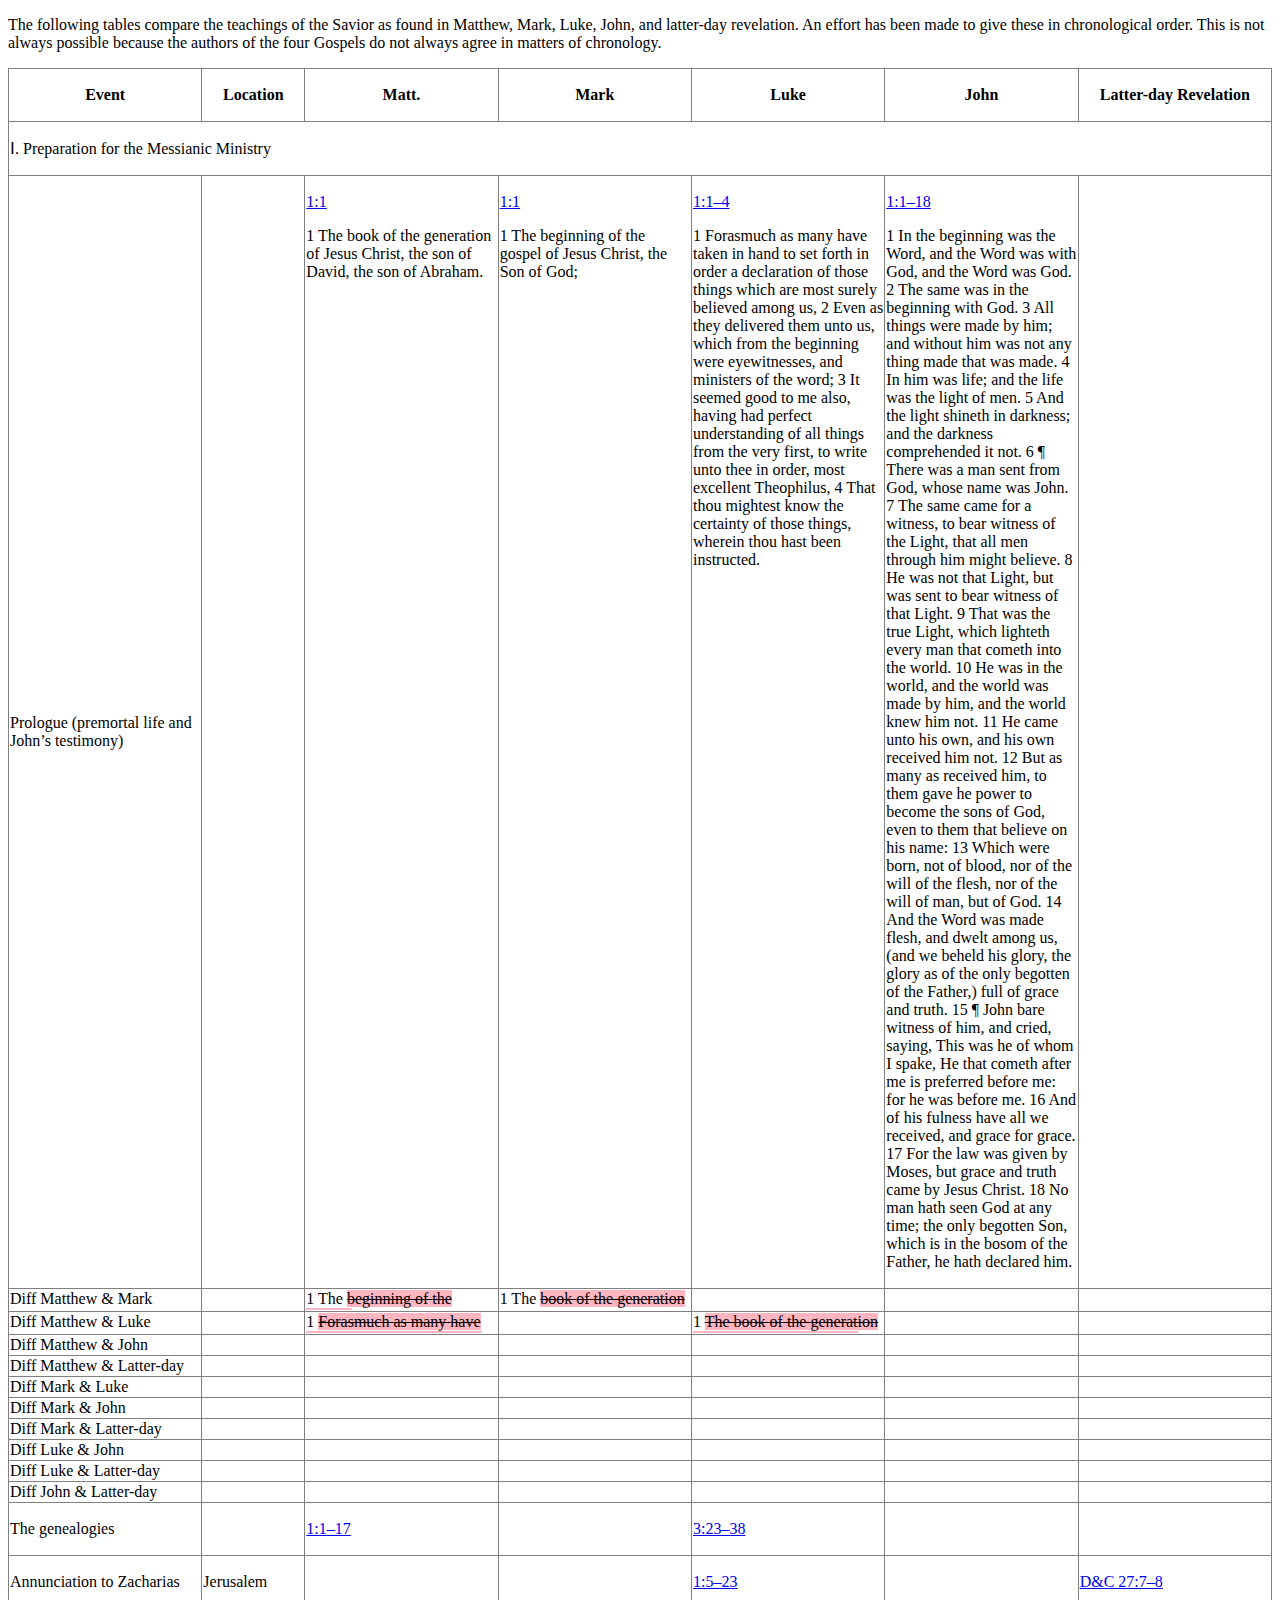
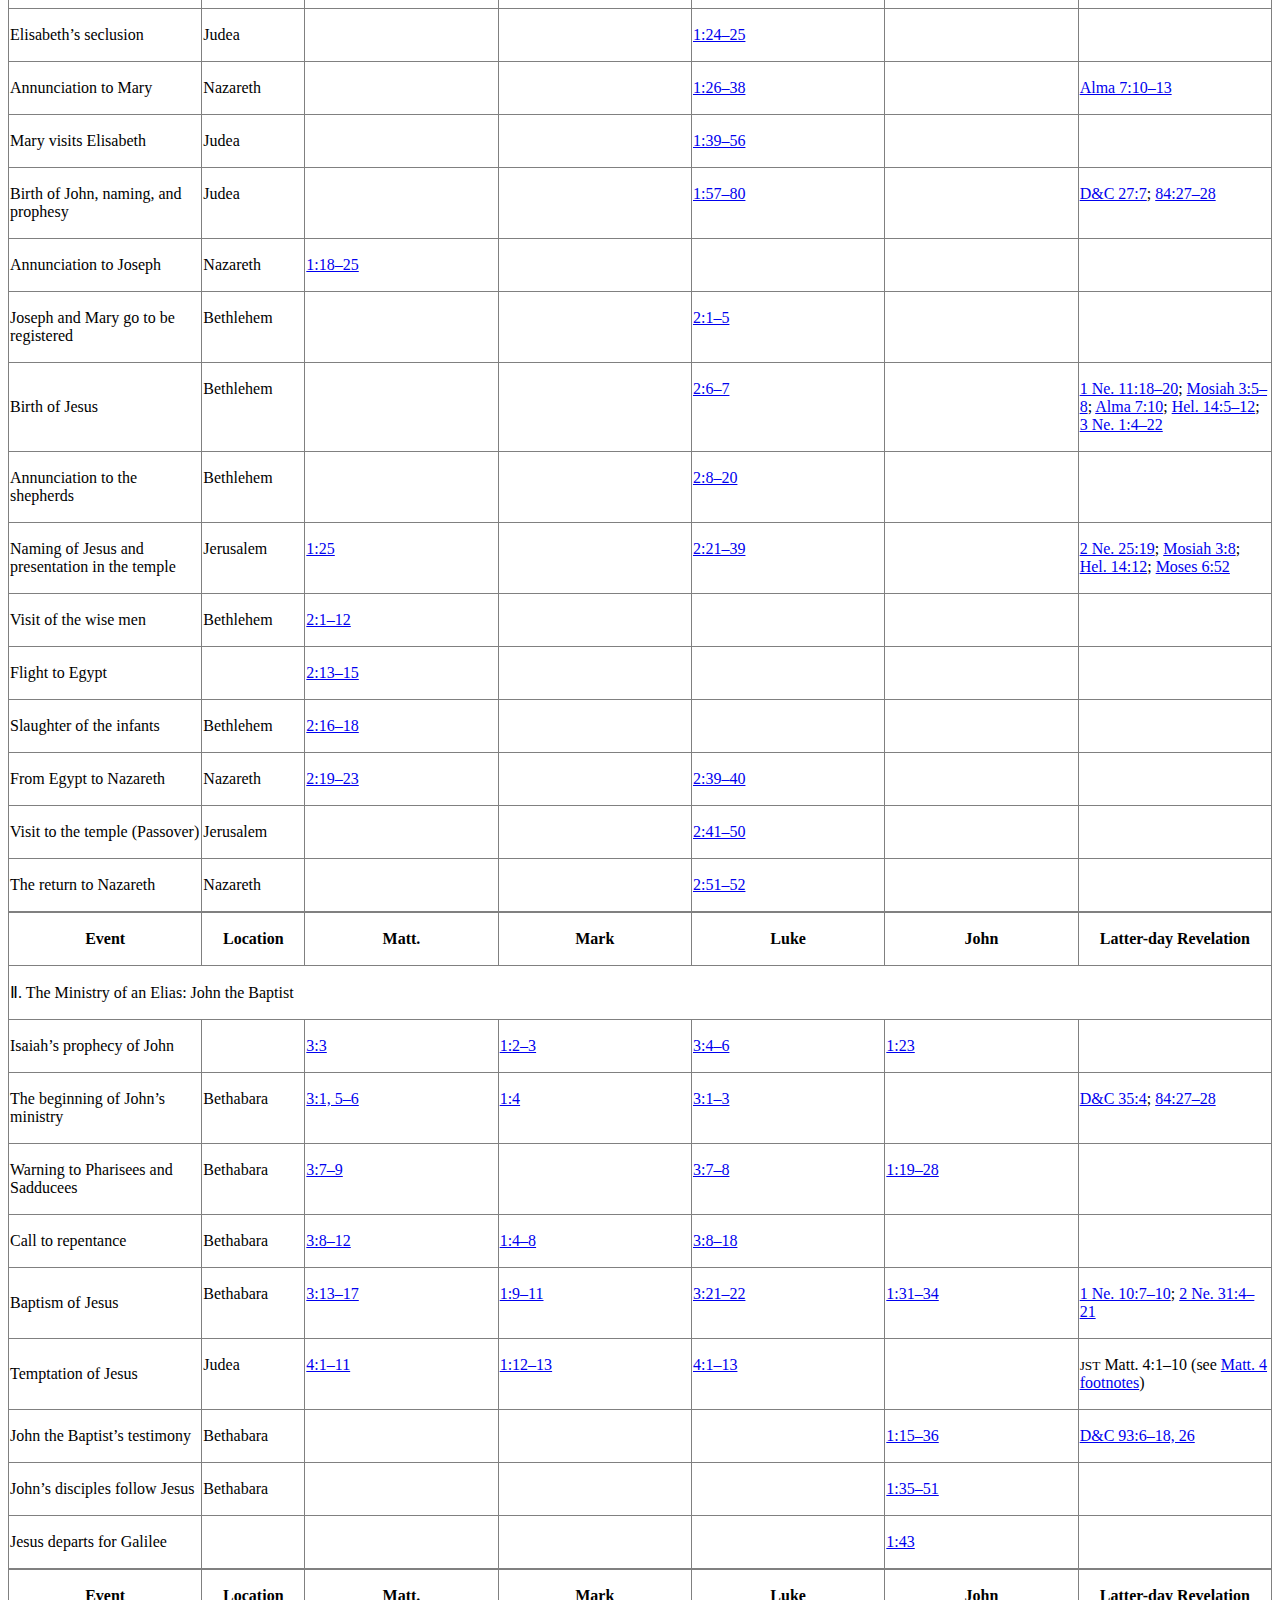
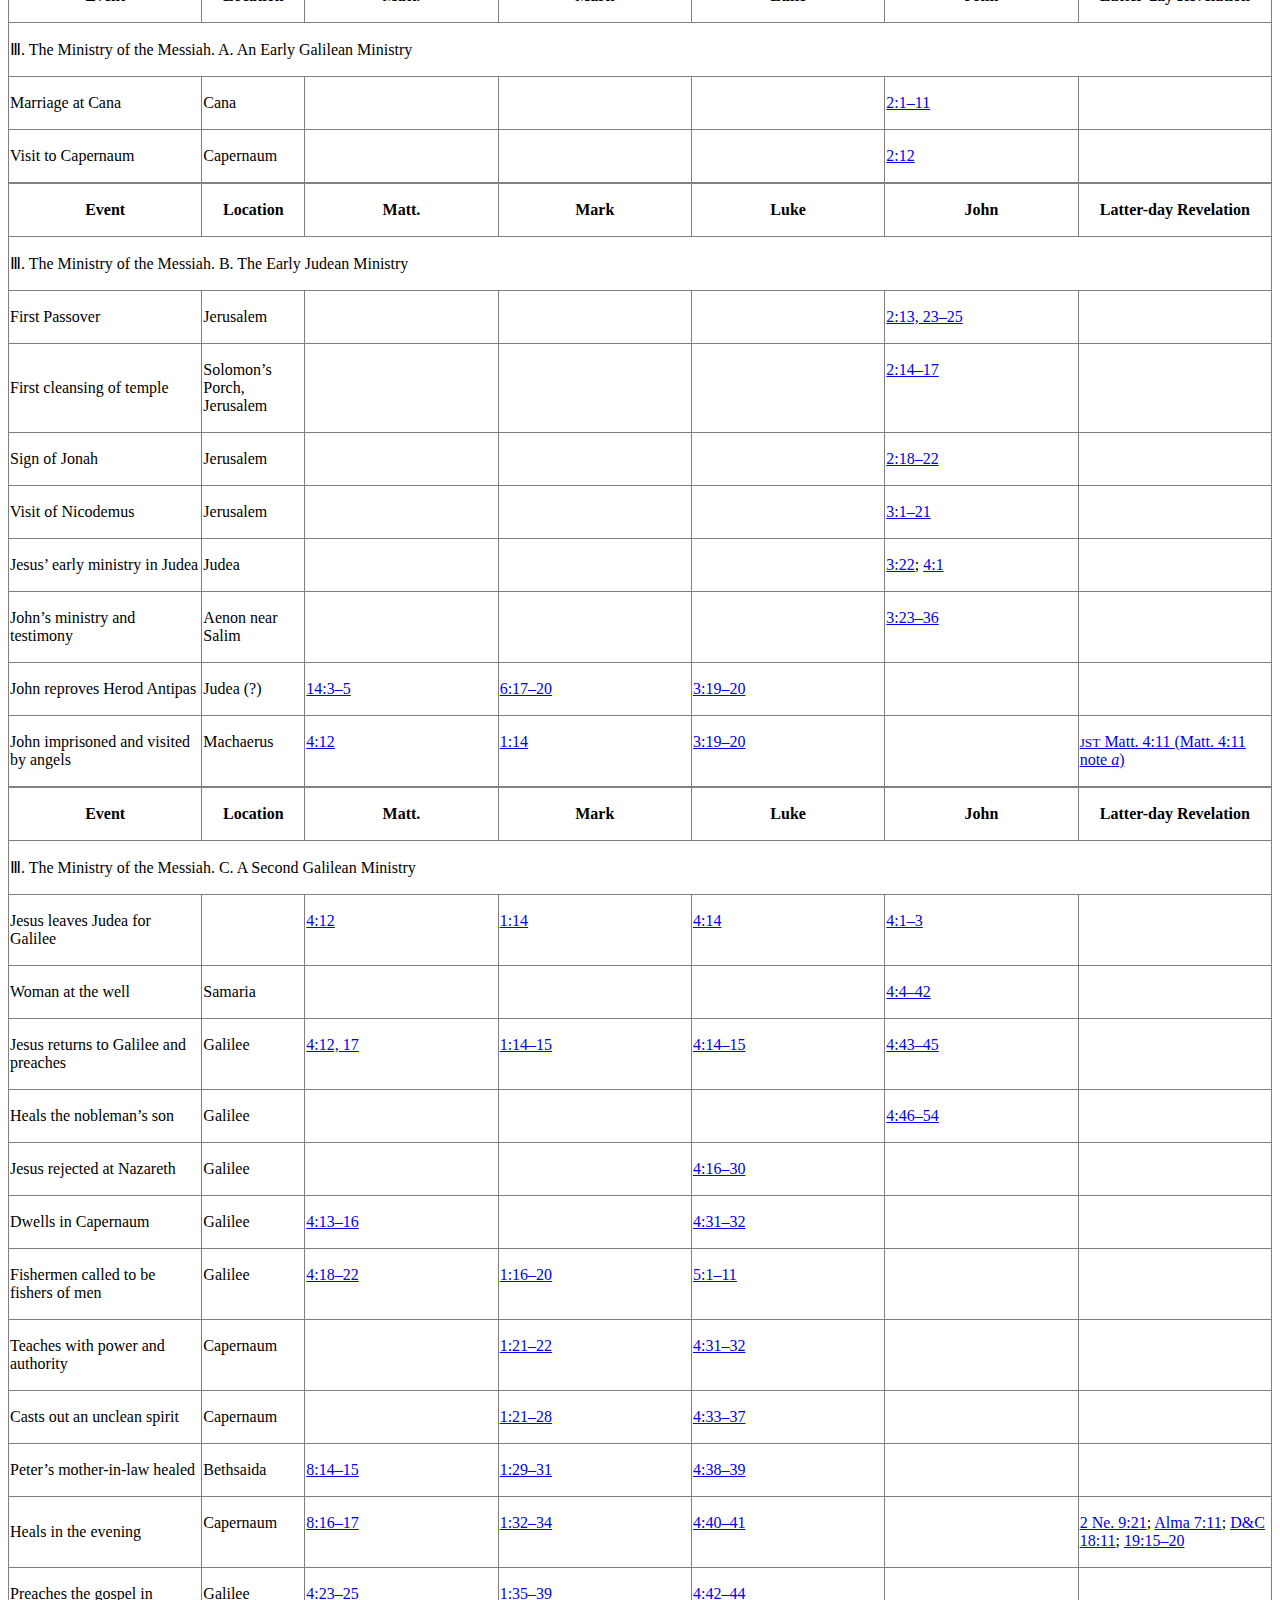
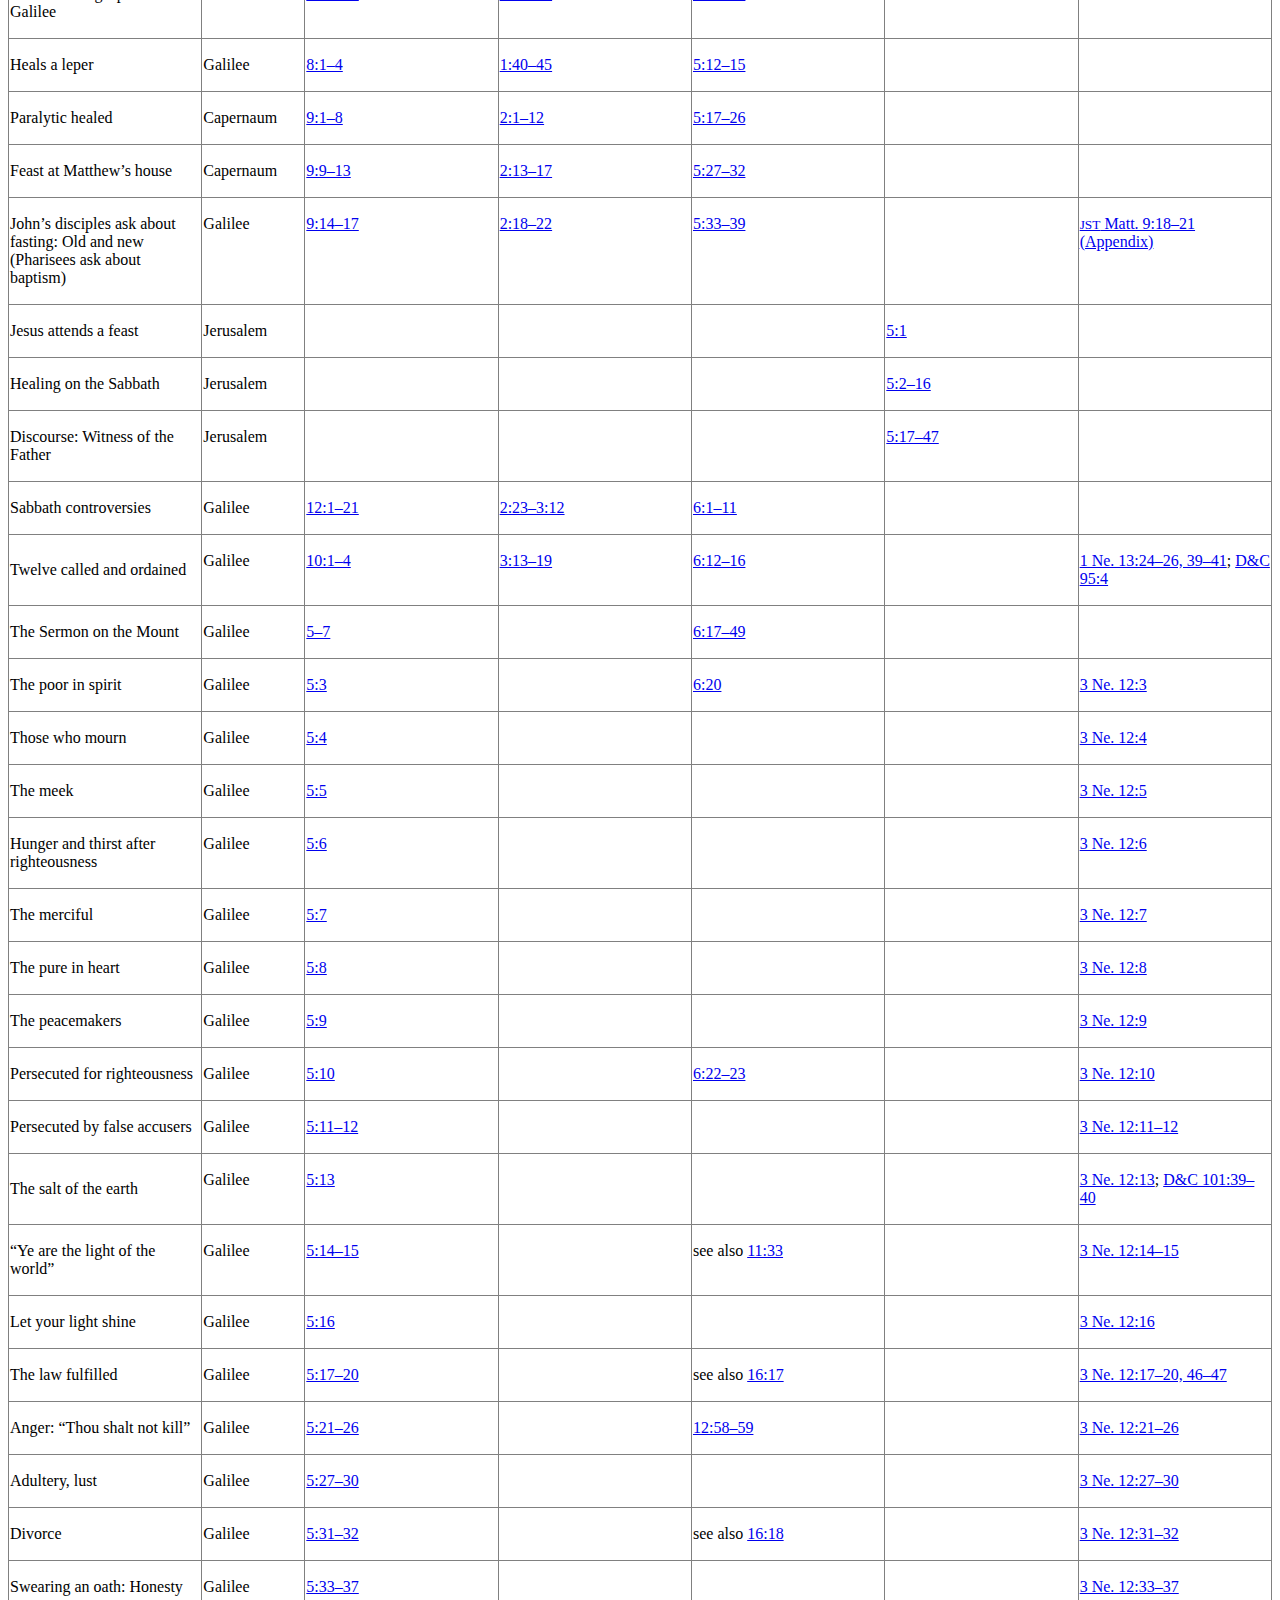
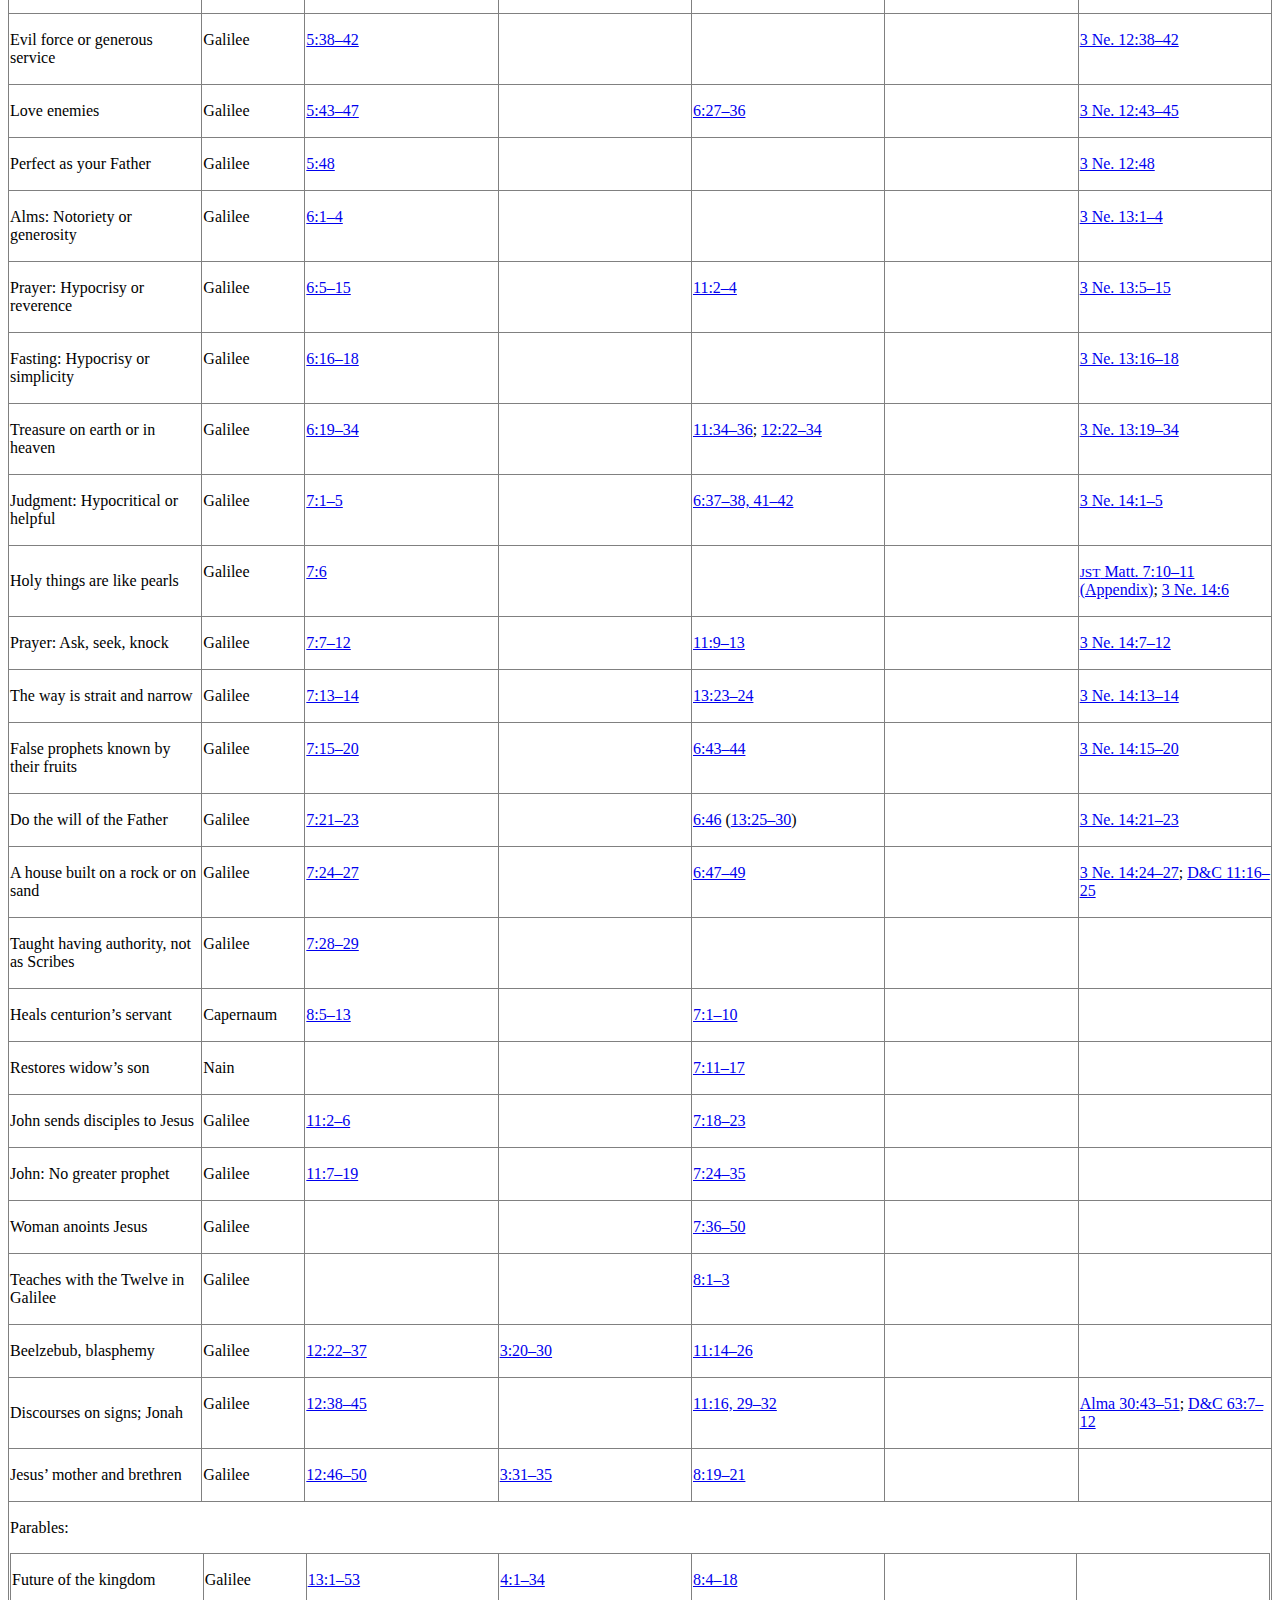
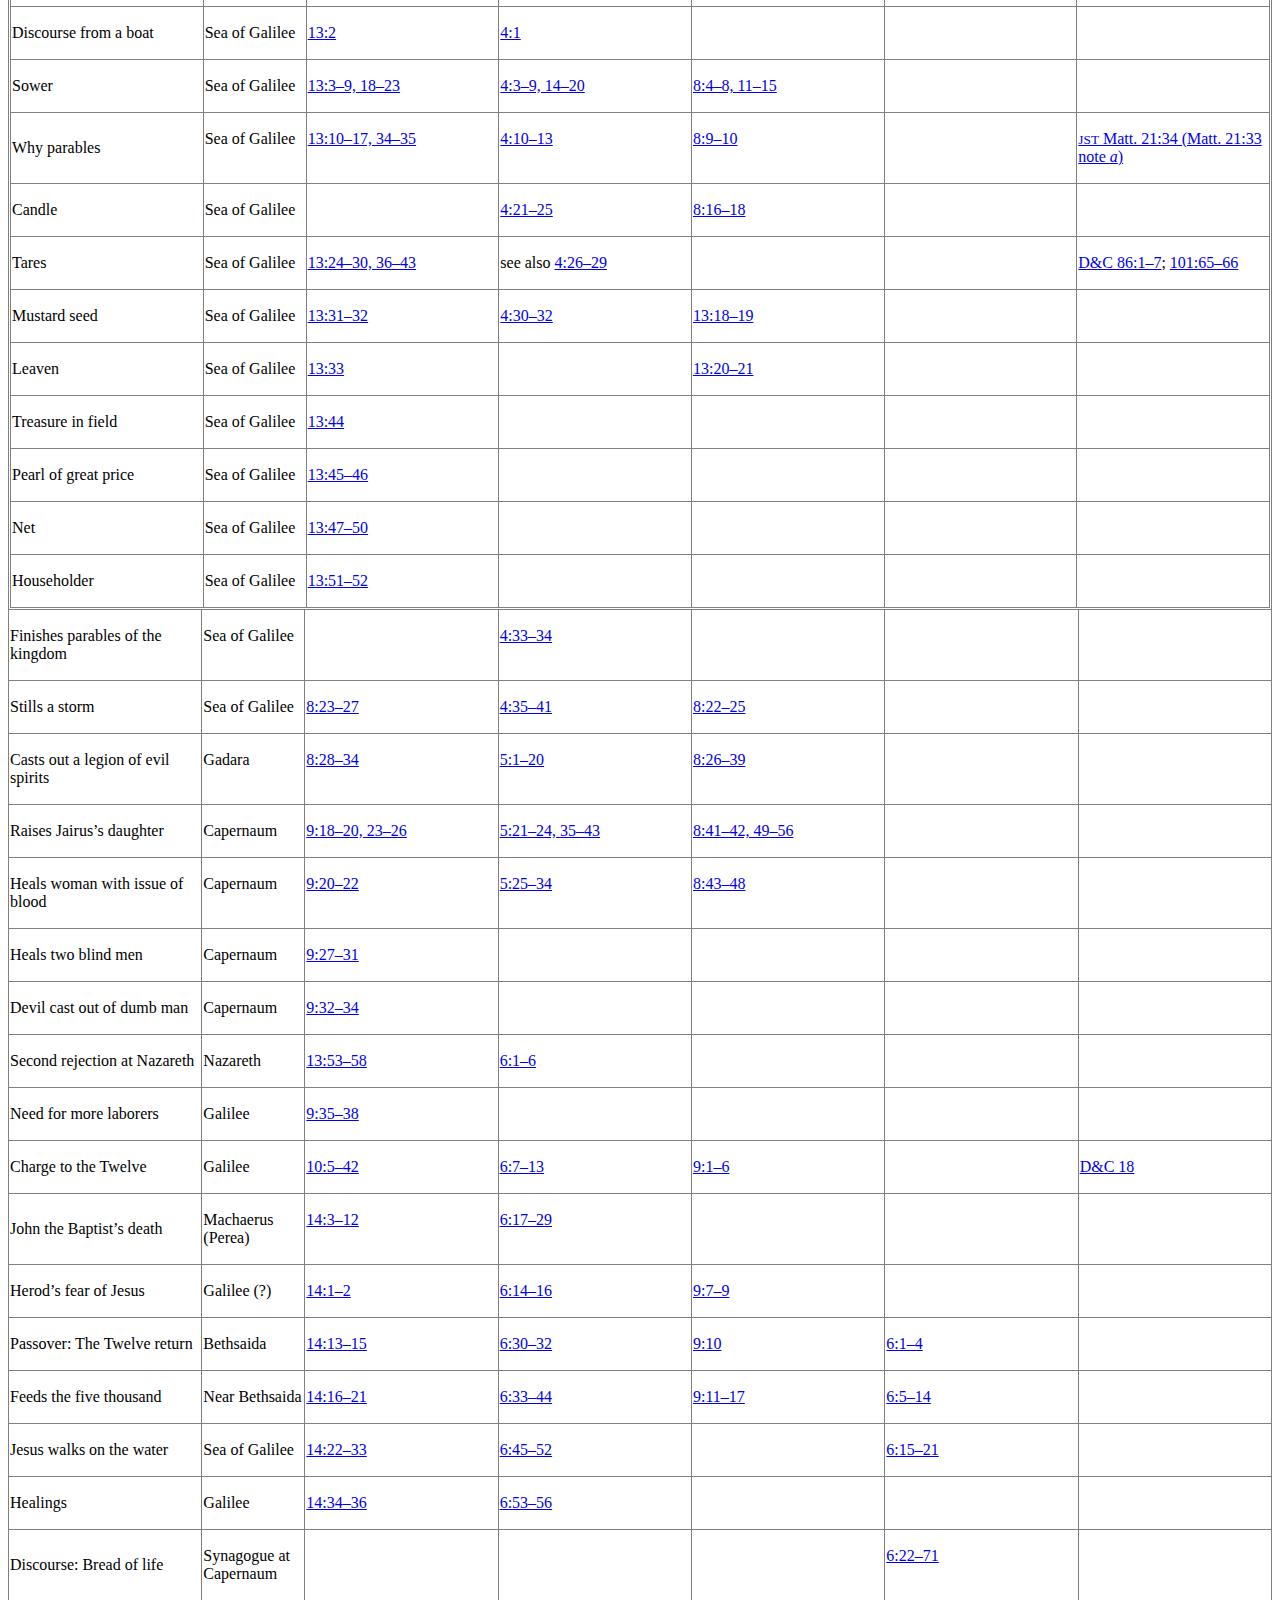
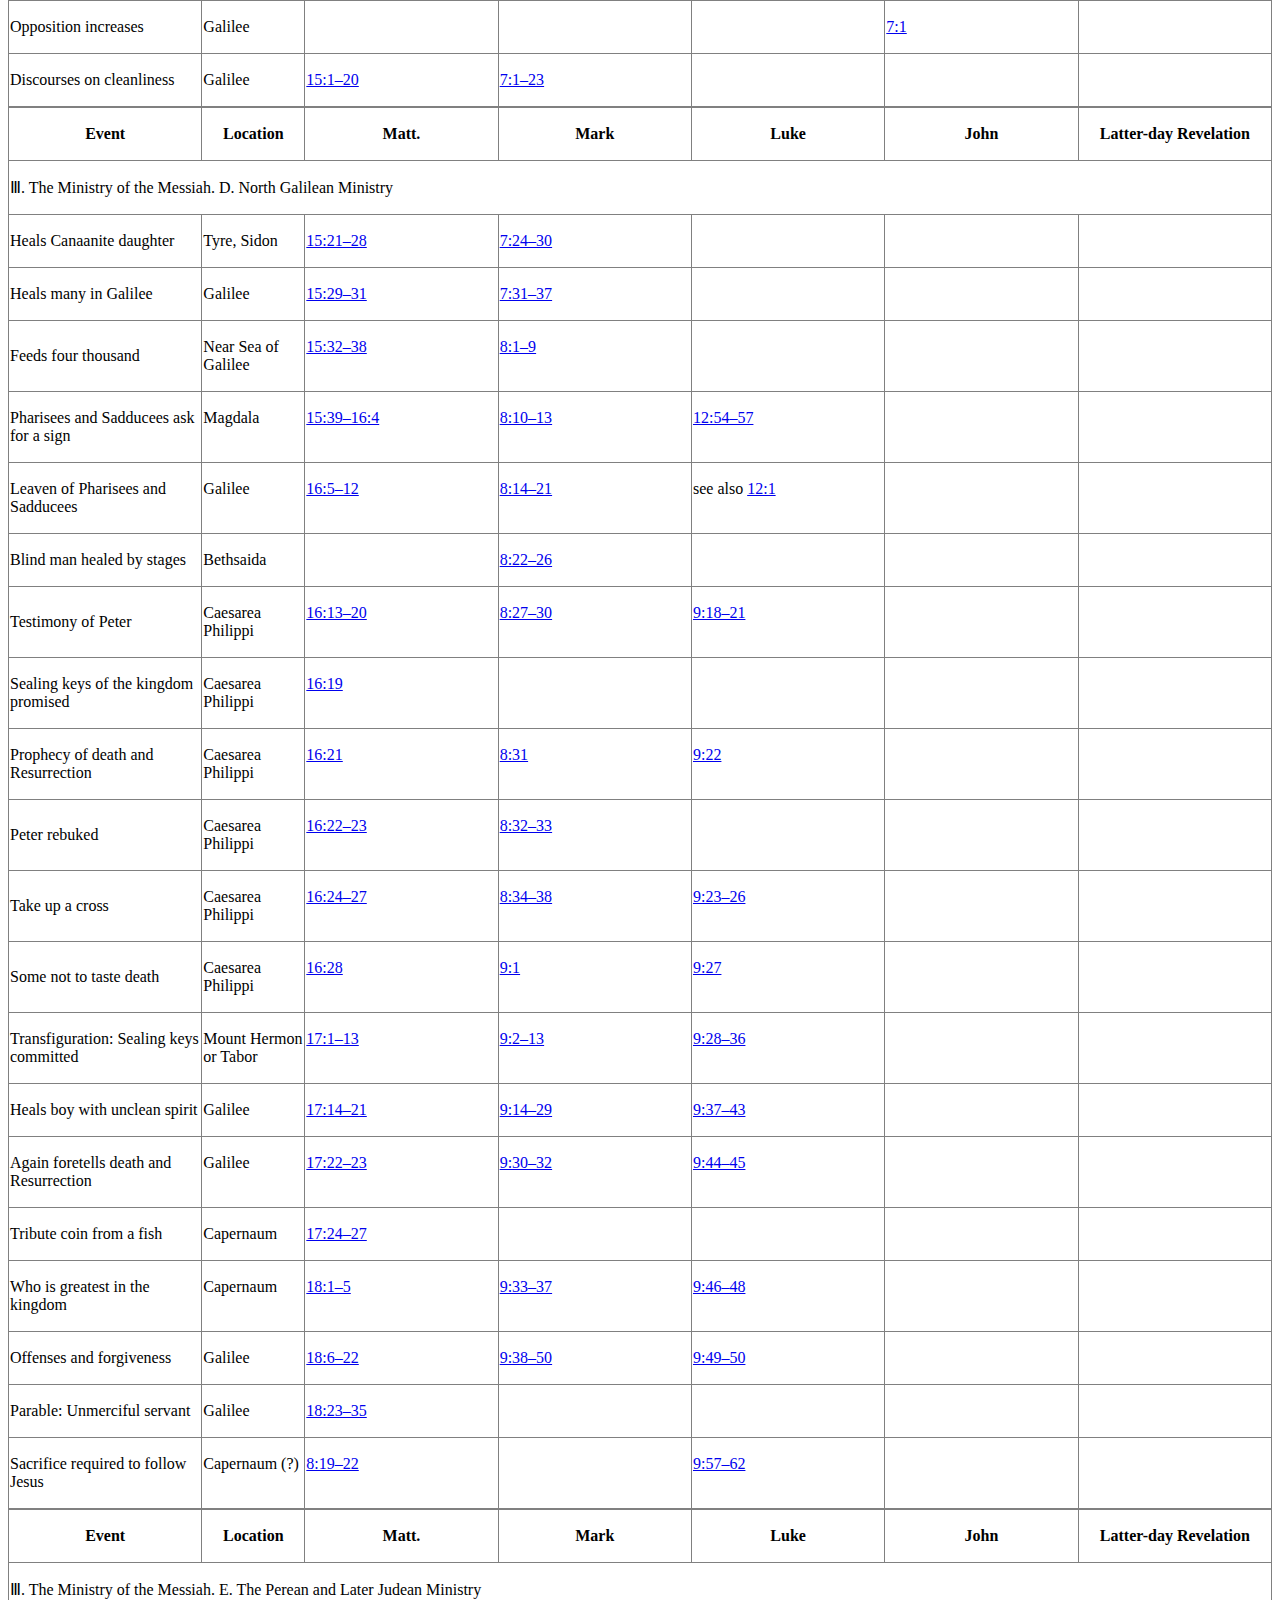
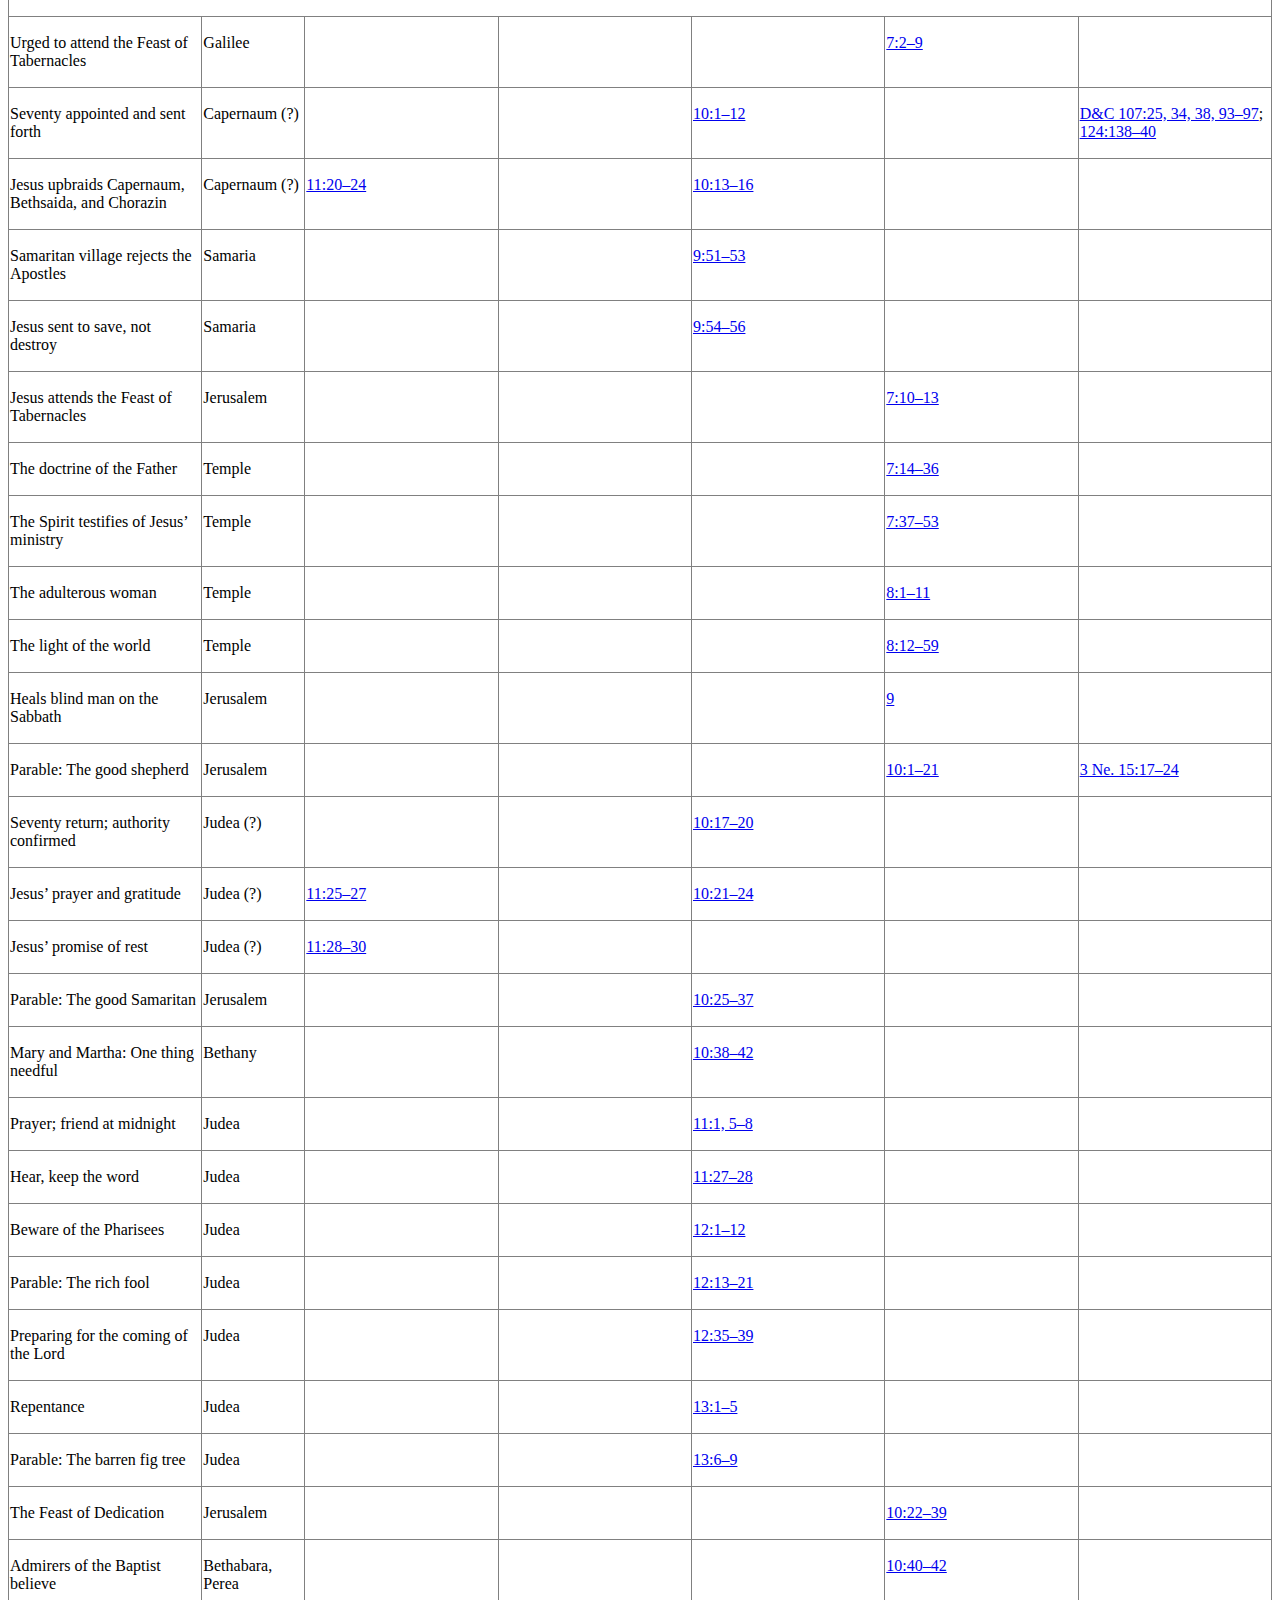
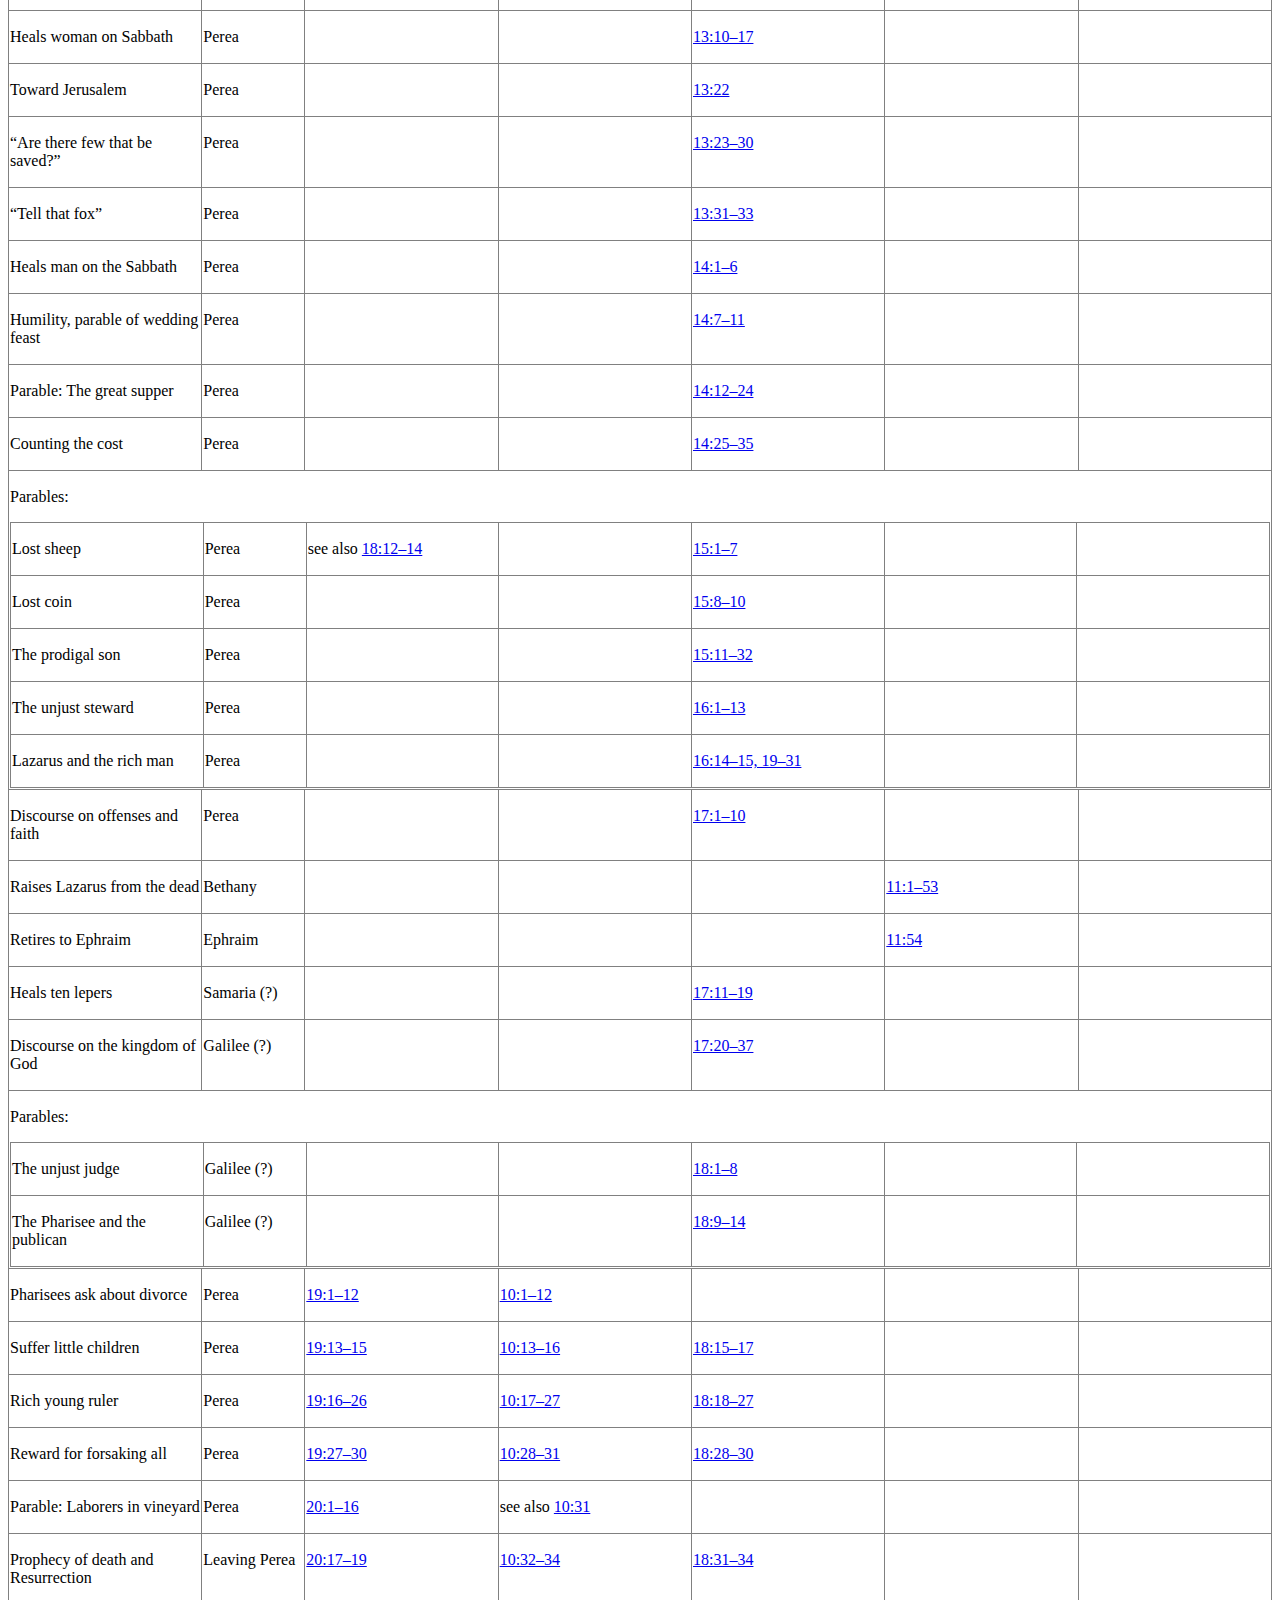
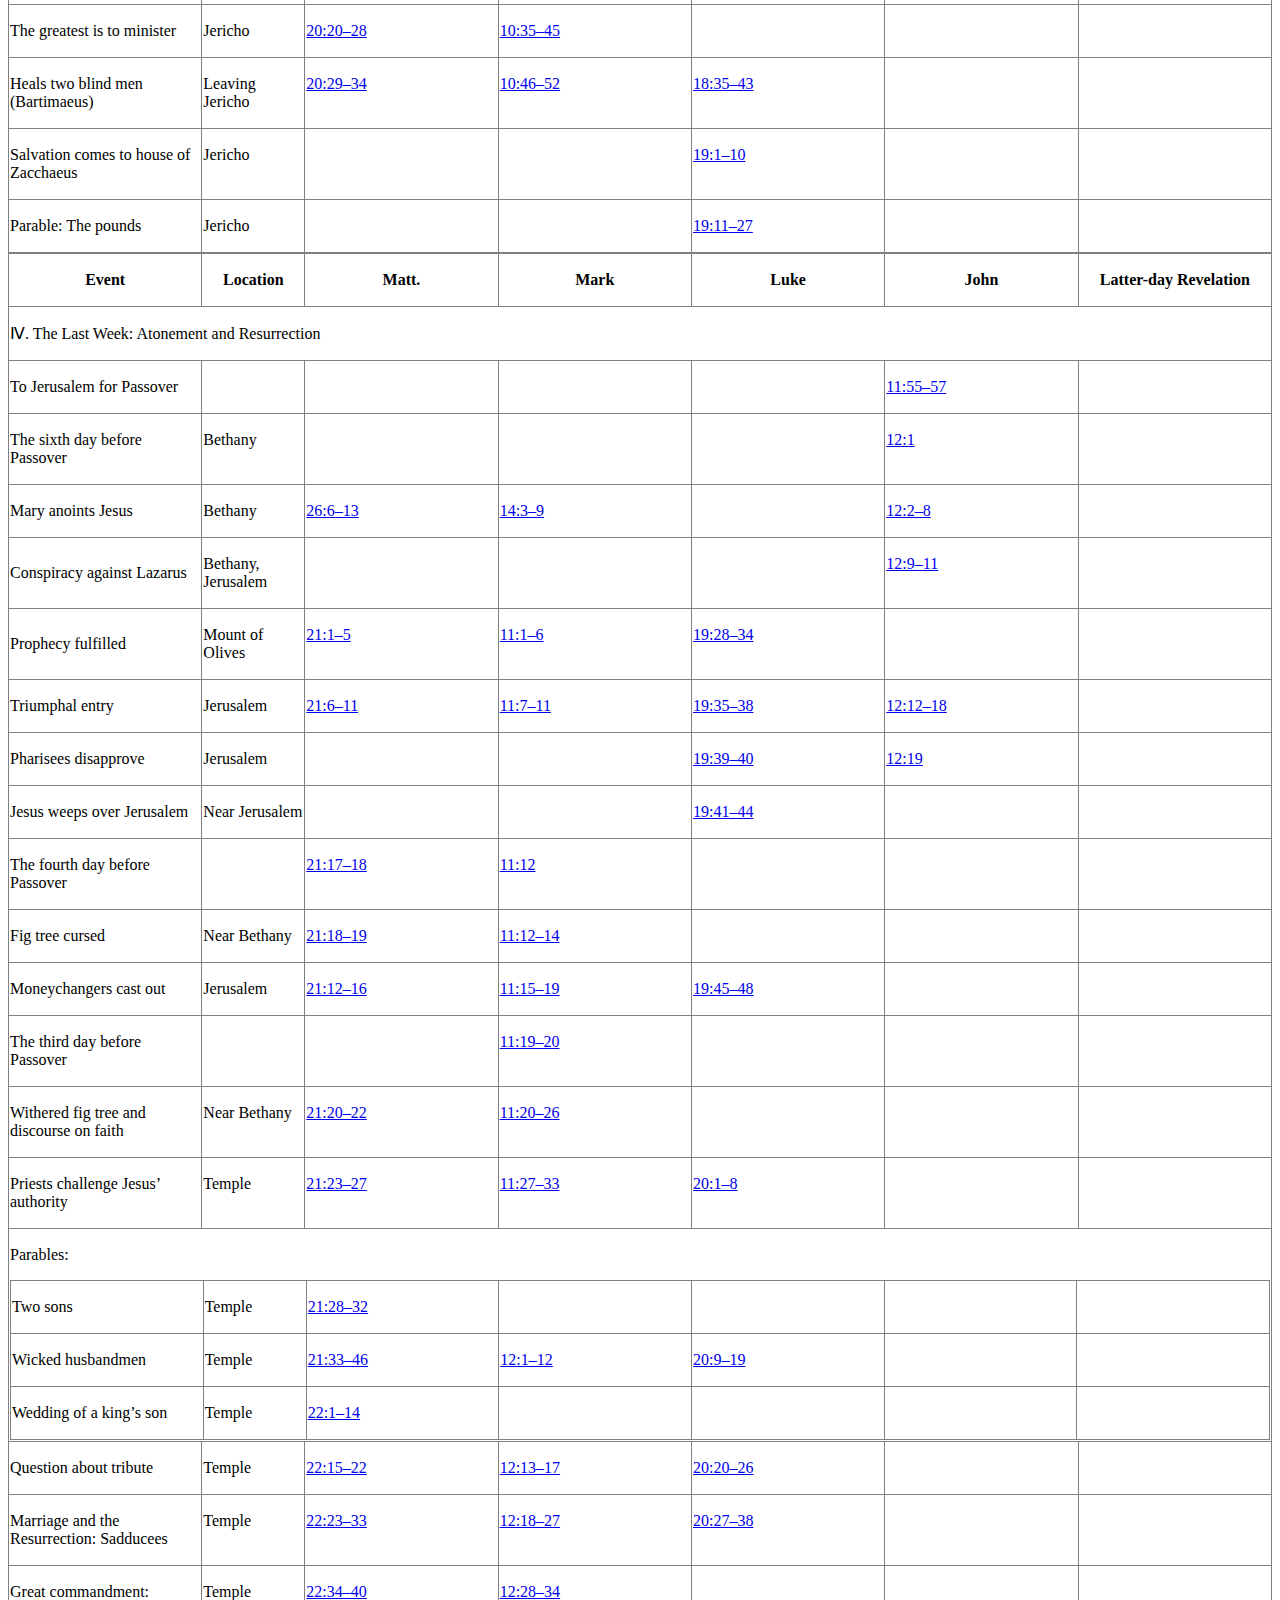
<file: index.html>
<!DOCTYPE html>
<html lang="en">
  <head>
    <meta charset="UTF-8">
    <meta name="viewport" content="width=device-width, initial-scale=1.0">
    <meta http-equiv="X-UA-Compatible" content="ie=edge">
    <title>Document</title>

    <link rel="stylesheet" href="./index.css">

    <script src="./jsdiff.js"></script>
    <script>
      function grow(e) {
        e.currentTarget.className += ' expanded';
      }
      function shrink(e) {
        e.currentTarget.className = e.currentTarget.className.replace(' expanded', '');
      }
    </script>

  </head>
  <body>
    <div class="verses maps">
      <p data-aid="128382772" id="p1">The following tables compare the teachings of the Savior as found in Matthew, Mark, Luke, John, and latter-day revelation. An effort has been made to give these in chronological order. This is not always possible because the authors of the four Gospels do not always agree in matters of chronology.</p>
      <table class="lds-table">
    		<thead>
    			<tr>
    				<th>
    					<p data-aid="128382485" id="p1"><span class="small-caps">Event</span></p>
    				</th>
    				<th>
    					<p data-aid="128382486" id="p2"><span class="small-caps">Location</span></p>
    				</th>
    				<th>
    					<p data-aid="128382487" id="p3"><span class="small-caps">Matt.</span></p>
    				</th>
    				<th>
    					<p data-aid="128382488" id="p4"><span class="small-caps">Mark</span></p>
    				</th>
    				<th>
    					<p data-aid="128382489" id="p5"><span class="small-caps">Luke</span></p>
    				</th>
    				<th>
    					<p data-aid="128382490" id="p6"><span class="small-caps">John</span></p>
    				</th>
    				<th>
    					<p data-aid="128382491" id="p7"><span class="small-caps">Latter-day Revelation</span></p>
    				</th>
    			</tr>
    		</thead>
    		<tbody>
    			<tr>
    				<td colspan="7" rowspan="1">
    					<p data-aid="128382492" id="p8">Ⅰ. Preparation for the Messianic Ministry</p>
    				</td>
    			</tr>
    			<tr>
    				<td class="row-header">
    					<p data-aid="128382493" id="p9">Prologue (premortal life and John’s testimony)</p>
    				</td>
    				<td></td>
    				<td>
    					<p data-aid="128382494" id="p10">
                <a class="scripture-ref" href="https://churchofjesuschrist.org/scriptures/nt/matt/1.html?verse=1#p1">1:1</a>
                <div>1 The book of the generation of Jesus Christ, the son of David, the son of Abraham.</div>
              </p>
    				</td>
    				<td>
    					<p data-aid="128382495" id="p11">
                <a class="scripture-ref" href="https://churchofjesuschrist.org/scriptures/nt/mark/1.html?verse=1#p1">1:1</a>
                <div>1 The beginning of the gospel of Jesus Christ, the Son of God;</div>
              </p>
    				</td>
    				<td>
    					<p data-aid="128382496" id="p12">
                <a class="scripture-ref" href="https://churchofjesuschrist.org/scriptures/nt/luke/1.html?verse=1-4#p1">1:1–4</a>
                <div>
                  1 Forasmuch as many have taken in hand to set forth in order a declaration of those things which are most surely believed among us,

                  2 Even as they delivered them unto us, which from the beginning were eyewitnesses, and ministers of the word;

                  3 It seemed good to me also, having had perfect understanding of all things from the very first, to write unto thee in order, most excellent Theophilus,

                  4 That thou mightest know the certainty of those things, wherein thou hast been instructed.
                </div>
              </p>
    				</td>
    				<td>
    					<p data-aid="128382497" id="p13">
                <a class="scripture-ref" href="https://churchofjesuschrist.org/scriptures/nt/john/1.html?verse=1-18#p1">1:1–18</a>
                <div>
                  1 In the beginning was the Word, and the Word was with God, and the Word was God.

                  2 The same was in the beginning with God.

                  3 All things were made by him; and without him was not any thing made that was made.

                  4 In him was life; and the life was the light of men.

                  5 And the light shineth in darkness; and the darkness comprehended it not.

                  6 ¶ There was a man sent from God, whose name was John.

                  7 The same came for a witness, to bear witness of the Light, that all men through him might believe.

                  8 He was not that Light, but was sent to bear witness of that Light.

                  9 That was the true Light, which lighteth every man that cometh into the world.

                  10 He was in the world, and the world was made by him, and the world knew him not.

                  11 He came unto his own, and his own received him not.

                  12 But as many as received him, to them gave he power to become the sons of God, even to them that believe on his name:

                  13 Which were born, not of blood, nor of the will of the flesh, nor of the will of man, but of God.

                  14 And the Word was made flesh, and dwelt among us, (and we beheld his glory, the glory as of the only begotten of the Father,) full of grace and truth.

                  15 ¶ John bare witness of him, and cried, saying, This was he of whom I spake, He that cometh after me is preferred before me: for he was before me.

                  16 And of his fulness have all we received, and grace for grace.

                  17 For the law was given by Moses, but grace and truth came by Jesus Christ.

                  18 No man hath seen God at any time; the only begotten Son, which is in the bosom of the Father, he hath declared him.
                </div>
              </p>
    				</td>
    				<td></td>
    			</tr>
          <tr class="diff diff-matthew-mark" onmouseover="grow(event)" onmouseout="shrink(event);">
            <td>Diff Matthew & Mark</td>
            <td></td>
            <td>
              <div>
                <script>
                  document.write(
                    diffString(
                      '1 The beginning of the gospel of Jesus Christ, the Son of God;',
                      '1 The book of the generation of Jesus Christ, the son of David, the son of Abraham.'
                    )
                  );
                </script>
              </div>
            </td>
            <td>
              <div>
                <script>
                  document.write(
                    diffString(
                      '1 The book of the generation of Jesus Christ, the son of David, the son of Abraham.',
                      '1 The beginning of the gospel of Jesus Christ, the Son of God;'
                    )
                  );
                </script>
              </div>
            </td>
            <td></td>
            <td></td>
            <td></td>
          </tr>
          <tr class="diff diff-matthew-luke" onmouseover="grow(event)" onmouseout="shrink(event);">
            <td>Diff Matthew & Luke</td>
            <td></td>
            <td>
              <div>
                <script>
                  document.write(
                    diffString(
                      `1 Forasmuch as many have taken in hand to set forth in order a declaration of those things which are most surely believed among us,
                      2 Even as they delivered them unto us, which from the beginning were eyewitnesses, and ministers of the word;
                      3 It seemed good to me also, having had perfect understanding of all things from the very first, to write unto thee in order, most excellent Theophilus,
                      4 That thou mightest know the certainty of those things, wherein thou hast been instructed.`,
                      '1 The book of the generation of Jesus Christ, the son of David, the son of Abraham.'
                    )
                  );
                </script>
              </div>
            </td>
            <td></td>
            <td>
              <div>
                <script>
                  document.write(
                    diffString(
                      '1 The book of the generation of Jesus Christ, the son of David, the son of Abraham.',
                      `1 Forasmuch as many have taken in hand to set forth in order a declaration of those things which are most surely believed among us,
                      2 Even as they delivered them unto us, which from the beginning were eyewitnesses, and ministers of the word;
                      3 It seemed good to me also, having had perfect understanding of all things from the very first, to write unto thee in order, most excellent Theophilus,
                      4 That thou mightest know the certainty of those things, wherein thou hast been instructed.`
                    )
                  );
                </script>
              </div>
            </td>
            <td></td>
            <td></td>
          </tr>
          <tr class="diff diff-matthew-john" onmouseover="grow(event)" onmouseout="shrink(event);">
            <td>Diff Matthew & John</td>
            <td></td>
            <td></td>
            <td></td>
            <td></td>
            <td></td>
            <td></td>
          </tr>
          <tr class="diff diff-matthew-latter-day" onmouseover="grow(event)" onmouseout="shrink(event);">
            <td>Diff Matthew & Latter-day</td>
            <td></td>
            <td></td>
            <td></td>
            <td></td>
            <td></td>
            <td></td>
          </tr>
          <tr class="diff diff-mark-luke" onmouseover="grow(event)" onmouseout="shrink(event);">
            <td>Diff Mark & Luke</td>
            <td></td>
            <td></td>
            <td></td>
            <td></td>
            <td></td>
            <td></td>
          </tr>
          <tr class="diff diff-mark-john" onmouseover="grow(event)" onmouseout="shrink(event);">
            <td>Diff Mark & John</td>
            <td></td>
            <td></td>
            <td></td>
            <td></td>
            <td></td>
            <td></td>
          </tr>
          <tr class="diff diff-mark-latter-day" onmouseover="grow(event)" onmouseout="shrink(event);">
            <td>Diff Mark & Latter-day</td>
            <td></td>
            <td></td>
            <td></td>
            <td></td>
            <td></td>
            <td></td>
          </tr>
          <tr class="diff diff-luke-john" onmouseover="grow(event)" onmouseout="shrink(event);">
            <td>Diff Luke & John</td>
            <td></td>
            <td></td>
            <td></td>
            <td></td>
            <td></td>
            <td></td>
          </tr>
          <tr class="diff diff-luke-latter-day" onmouseover="grow(event)" onmouseout="shrink(event);">
            <td>Diff Luke & Latter-day</td>
            <td></td>
            <td></td>
            <td></td>
            <td></td>
            <td></td>
            <td></td>
          </tr>
          <tr class="diff diff-john-latter-day" onmouseover="grow(event)" onmouseout="shrink(event);">
            <td>Diff John & Latter-day</td>
            <td></td>
            <td></td>
            <td></td>
            <td></td>
            <td></td>
            <td></td>
          </tr>
    			<tr>
    				<td class="row-header">
    					<p data-aid="128382498" id="p14">The genealogies</p>
    				</td>
    				<td></td>
    				<td>
    					<p data-aid="128382499" id="p15"><a class="scripture-ref" href="https://churchofjesuschrist.org/scriptures/nt/matt/1.html?verse=1-17#p1">1:1–17</a></p>
    				</td>
    				<td></td>
    				<td>
    					<p data-aid="128382500" id="p16"><a class="scripture-ref" href="https://churchofjesuschrist.org/scriptures/nt/luke/3.html?verse=23-38#p23">3:23–38</a></p>
    				</td>
    				<td></td>
    				<td></td>
    			</tr>
    			<tr>
    				<td class="row-header">
    					<p data-aid="128382501" id="p17">Annunciation to Zacharias</p>
    				</td>
    				<td>
    					<p data-aid="128382502" id="p18">Jerusalem</p>
    				</td>
    				<td></td>
    				<td></td>
    				<td>
    					<p data-aid="128382503" id="p19"><a class="scripture-ref" href="https://churchofjesuschrist.org/scriptures/nt/luke/1.html?verse=5-23#p5">1:5–23</a></p>
    				</td>
    				<td></td>
    				<td>
    					<p data-aid="128382504" id="p20"><a class="scripture-ref" href="https://churchofjesuschrist.org/scriptures/dc-testament/dc/27.html?verse=7-8#p7">D&amp;C 27:7–8</a></p>
    				</td>
    			</tr>
    			<tr>
    				<td class="row-header">
    					<p data-aid="128382505" id="p21">Elisabeth’s seclusion</p>
    				</td>
    				<td>
    					<p data-aid="128382506" id="p22">Judea</p>
    				</td>
    				<td></td>
    				<td></td>
    				<td>
    					<p data-aid="128382507" id="p23"><a class="scripture-ref" href="https://churchofjesuschrist.org/scriptures/nt/luke/1.html?verse=24-25#p24">1:24–25</a></p>
    				</td>
    				<td></td>
    				<td></td>
    			</tr>
    			<tr>
    				<td class="row-header">
    					<p data-aid="128382508" id="p24">Annunciation to Mary</p>
    				</td>
    				<td>
    					<p data-aid="128382509" id="p25">Nazareth</p>
    				</td>
    				<td></td>
    				<td></td>
    				<td>
    					<p data-aid="128382510" id="p26"><a class="scripture-ref" href="https://churchofjesuschrist.org/scriptures/nt/luke/1.html?verse=26-38#p26">1:26–38</a></p>
    				</td>
    				<td></td>
    				<td>
    					<p data-aid="128382511" id="p27"><a class="scripture-ref" href="https://churchofjesuschrist.org/scriptures/bofm/alma/7.html?verse=10-13#p10">Alma 7:10–13</a></p>
    				</td>
    			</tr>
    			<tr>
    				<td class="row-header">
    					<p data-aid="128382512" id="p28">Mary visits Elisabeth</p>
    				</td>
    				<td>
    					<p data-aid="128382513" id="p29">Judea</p>
    				</td>
    				<td></td>
    				<td></td>
    				<td>
    					<p data-aid="128382514" id="p30"><a class="scripture-ref" href="https://churchofjesuschrist.org/scriptures/nt/luke/1.html?verse=39-56#p39">1:39–56</a></p>
    				</td>
    				<td></td>
    				<td></td>
    			</tr>
    			<tr>
    				<td class="row-header">
    					<p data-aid="128382515" id="p31">Birth of John, naming, and prophesy</p>
    				</td>
    				<td>
    					<p data-aid="128382516" id="p32">Judea</p>
    				</td>
    				<td></td>
    				<td></td>
    				<td>
    					<p data-aid="128382517" id="p33"><a class="scripture-ref" href="https://churchofjesuschrist.org/scriptures/nt/luke/1.html?verse=57-80#p57">1:57–80</a></p>
    				</td>
    				<td></td>
    				<td>
    					<p data-aid="128382518" id="p34"><a class="scripture-ref" href="https://churchofjesuschrist.org/scriptures/dc-testament/dc/27.html?verse=7#p7">D&amp;C 27:7</a>; <a class="scripture-ref" href="https://churchofjesuschrist.org/scriptures/dc-testament/dc/84.html?verse=27-28#p27">84:27–28</a></p>
    				</td>
    			</tr>
    			<tr>
    				<td class="row-header">
    					<p data-aid="128382519" id="p35">Annunciation to Joseph</p>
    				</td>
    				<td>
    					<p data-aid="128382520" id="p36">Nazareth</p>
    				</td>
    				<td>
    					<p data-aid="128382521" id="p37"><a class="scripture-ref" href="https://churchofjesuschrist.org/scriptures/nt/matt/1.html?verse=18-25#p18">1:18–25</a></p>
    				</td>
    				<td></td>
    				<td></td>
    				<td></td>
    				<td></td>
    			</tr>
    			<tr>
    				<td class="row-header">
    					<p data-aid="128382522" id="p38">Joseph and Mary go to be registered</p>
    				</td>
    				<td>
    					<p data-aid="128382523" id="p39">Bethlehem</p>
    				</td>
    				<td></td>
    				<td></td>
    				<td>
    					<p data-aid="128382524" id="p40"><a class="scripture-ref" href="https://churchofjesuschrist.org/scriptures/nt/luke/2.html?verse=1-5#p1">2:1–5</a></p>
    				</td>
    				<td></td>
    				<td></td>
    			</tr>
    			<tr>
    				<td class="row-header">
    					<p data-aid="128382525" id="p41">Birth of Jesus</p>
    				</td>
    				<td>
    					<p data-aid="128382526" id="p42">Bethlehem</p>
    				</td>
    				<td></td>
    				<td></td>
    				<td>
    					<p data-aid="128382527" id="p43"><a class="scripture-ref" href="https://churchofjesuschrist.org/scriptures/nt/luke/2.html?verse=6-7#p6">2:6–7</a></p>
    				</td>
    				<td></td>
    				<td>
    					<p data-aid="128382528" id="p44"><a class="scripture-ref" href="https://churchofjesuschrist.org/scriptures/bofm/1-ne/11.html?verse=18-20#p18">1&nbsp;Ne. 11:18–20</a>; <a class="scripture-ref" href="https://churchofjesuschrist.org/scriptures/bofm/mosiah/3.html?verse=5-8#p5">Mosiah 3:5–8</a>; <a class="scripture-ref" href="https://churchofjesuschrist.org/scriptures/bofm/alma/7.html?verse=10#p10">Alma 7:10</a>; <a class="scripture-ref" href="https://churchofjesuschrist.org/scriptures/bofm/hel/14.html?verse=5-12#p5">Hel. 14:5–12</a>; <a class="scripture-ref" href="https://churchofjesuschrist.org/scriptures/bofm/3-ne/1.html?verse=4-22#p4">3&nbsp;Ne. 1:4–22</a></p>
    				</td>
    			</tr>
    			<tr>
    				<td class="row-header">
    					<p data-aid="128382529" id="p45">Annunciation to the shepherds</p>
    				</td>
    				<td>
    					<p data-aid="128382530" id="p46">Bethlehem</p>
    				</td>
    				<td></td>
    				<td></td>
    				<td>
    					<p data-aid="128382531" id="p47"><a class="scripture-ref" href="https://churchofjesuschrist.org/scriptures/nt/luke/2.html?verse=8-20#p8">2:8–20</a></p>
    				</td>
    				<td></td>
    				<td></td>
    			</tr>
    			<tr>
    				<td class="row-header">
    					<p data-aid="128382532" id="p48">Naming of Jesus and presentation in the temple</p>
    				</td>
    				<td>
    					<p data-aid="128382533" id="p49">Jerusalem</p>
    				</td>
    				<td>
    					<p data-aid="128382534" id="p50"><a class="scripture-ref" href="https://churchofjesuschrist.org/scriptures/nt/matt/1.html?verse=25#p25">1:25</a></p>
    				</td>
    				<td></td>
    				<td>
    					<p data-aid="128382535" id="p51"><a class="scripture-ref" href="https://churchofjesuschrist.org/scriptures/nt/luke/2.html?verse=21-39#p21">2:21–39</a></p>
    				</td>
    				<td></td>
    				<td>
    					<p data-aid="128382536" id="p52"><a class="scripture-ref" href="https://churchofjesuschrist.org/scriptures/bofm/2-ne/25.html?verse=19#p19">2&nbsp;Ne. 25:19</a>; <a class="scripture-ref" href="https://churchofjesuschrist.org/scriptures/bofm/mosiah/3.html?verse=8#p8">Mosiah 3:8</a>; <a class="scripture-ref" href="https://churchofjesuschrist.org/scriptures/bofm/hel/14.html?verse=12#p12">Hel. 14:12</a>; <a class="scripture-ref" href="https://churchofjesuschrist.org/scriptures/pgp/moses/6.html?verse=52#p52">Moses 6:52</a></p>
    				</td>
    			</tr>
    			<tr>
    				<td class="row-header">
    					<p data-aid="128382537" id="p53">Visit of the wise men</p>
    				</td>
    				<td>
    					<p data-aid="128382538" id="p54">Bethlehem</p>
    				</td>
    				<td>
    					<p data-aid="128382539" id="p55"><a class="scripture-ref" href="https://churchofjesuschrist.org/scriptures/nt/matt/2.html?verse=1-12#p1">2:1–12</a></p>
    				</td>
    				<td></td>
    				<td></td>
    				<td></td>
    				<td></td>
    			</tr>
    			<tr>
    				<td class="row-header">
    					<p data-aid="128382540" id="p56">Flight to Egypt</p>
    				</td>
    				<td></td>
    				<td>
    					<p data-aid="128382541" id="p57"><a class="scripture-ref" href="https://churchofjesuschrist.org/scriptures/nt/matt/2.html?verse=13-15#p13">2:13–15</a></p>
    				</td>
    				<td></td>
    				<td></td>
    				<td></td>
    				<td></td>
    			</tr>
    			<tr>
    				<td class="row-header">
    					<p data-aid="128382542" id="p58">Slaughter of the infants</p>
    				</td>
    				<td>
    					<p data-aid="128382543" id="p59">Bethlehem</p>
    				</td>
    				<td>
    					<p data-aid="128382544" id="p60"><a class="scripture-ref" href="https://churchofjesuschrist.org/scriptures/nt/matt/2.html?verse=16-18#p16">2:16–18</a></p>
    				</td>
    				<td></td>
    				<td></td>
    				<td></td>
    				<td></td>
    			</tr>
    			<tr>
    				<td class="row-header">
    					<p data-aid="128382545" id="p61">From Egypt to Nazareth</p>
    				</td>
    				<td>
    					<p data-aid="128382546" id="p62">Nazareth</p>
    				</td>
    				<td>
    					<p data-aid="128382547" id="p63"><a class="scripture-ref" href="https://churchofjesuschrist.org/scriptures/nt/matt/2.html?verse=19-23#p19">2:19–23</a></p>
    				</td>
    				<td></td>
    				<td>
    					<p data-aid="128382548" id="p64"><a class="scripture-ref" href="https://churchofjesuschrist.org/scriptures/nt/luke/2.html?verse=39-40#p39">2:39–40</a></p>
    				</td>
    				<td></td>
    				<td></td>
    			</tr>
    			<tr>
    				<td class="row-header">
    					<p data-aid="128382549" id="p65">Visit to the temple (Passover)</p>
    				</td>
    				<td>
    					<p data-aid="128382550" id="p66">Jerusalem</p>
    				</td>
    				<td></td>
    				<td></td>
    				<td>
    					<p data-aid="128382551" id="p67"><a class="scripture-ref" href="https://churchofjesuschrist.org/scriptures/nt/luke/2.html?verse=41-50#p41">2:41–50</a></p>
    				</td>
    				<td></td>
    				<td></td>
    			</tr>
    			<tr>
    				<td class="row-header">
    					<p data-aid="128382552" id="p68"><span class="page-break" data-page="757"></span>The return to Nazareth</p>
    				</td>
    				<td>
    					<p data-aid="128382553" id="p69">Nazareth</p>
    				</td>
    				<td></td>
    				<td></td>
    				<td>
    					<p data-aid="128382554" id="p70"><a class="scripture-ref" href="https://churchofjesuschrist.org/scriptures/nt/luke/2.html?verse=51-52#p51">2:51–52</a></p>
    				</td>
    				<td></td>
    				<td></td>
    			</tr>
    		</tbody>
    	</table>
      <table class="lds-table">
    		<thead>
    			<tr>
    				<th>
    					<p data-aid="128381323" id="p1"><span class="small-caps">Event</span></p>
    				</th>
    				<th>
    					<p data-aid="128381324" id="p2"><span class="small-caps">Location</span></p>
    				</th>
    				<th>
    					<p data-aid="128381325" id="p3"><span class="small-caps">Matt.</span></p>
    				</th>
    				<th>
    					<p data-aid="128381326" id="p4"><span class="small-caps">Mark</span></p>
    				</th>
    				<th>
    					<p data-aid="128381327" id="p5"><span class="small-caps">Luke</span></p>
    				</th>
    				<th>
    					<p data-aid="128381328" id="p6"><span class="small-caps">John</span></p>
    				</th>
    				<th>
    					<p data-aid="128381329" id="p7"><span class="small-caps">Latter-day Revelation</span></p>
    				</th>
    			</tr>
    		</thead>
    		<tbody>
    			<tr>
    				<td colspan="7" rowspan="1">
    					<p data-aid="128381330" id="p8">Ⅱ. The Ministry of an Elias: John the Baptist</p>
    				</td>
    			</tr>
    			<tr>
    				<td class="row-header">
    					<p data-aid="128381331" id="p9">Isaiah’s prophecy of John</p>
    				</td>
    				<td></td>
    				<td>
    					<p data-aid="128381332" id="p10"><a class="scripture-ref" href="https://churchofjesuschrist.org/scriptures/nt/matt/3.html?verse=3#p3">3:3</a></p>
    				</td>
    				<td>
    					<p data-aid="128381333" id="p11"><a class="scripture-ref" href="https://churchofjesuschrist.org/scriptures/nt/mark/1.html?verse=2-3#p2">1:2–3</a></p>
    				</td>
    				<td>
    					<p data-aid="128381334" id="p12"><a class="scripture-ref" href="https://churchofjesuschrist.org/scriptures/nt/luke/3.html?verse=4-6#p4">3:4–6</a></p>
    				</td>
    				<td>
    					<p data-aid="128381335" id="p13"><a class="scripture-ref" href="https://churchofjesuschrist.org/scriptures/nt/john/1.html?verse=23#p23">1:23</a></p>
    				</td>
    				<td></td>
    			</tr>
    			<tr>
    				<td class="row-header">
    					<p data-aid="128381336" id="p14">The beginning of John’s ministry</p>
    				</td>
    				<td>
    					<p data-aid="128381337" id="p15">Bethabara</p>
    				</td>
    				<td>
    					<p data-aid="128381338" id="p16"><a class="scripture-ref" href="https://churchofjesuschrist.org/scriptures/nt/matt/3.html?verse=1,5-6#p1">3:1, 5–6</a></p>
    				</td>
    				<td>
    					<p data-aid="128381339" id="p17"><a class="scripture-ref" href="https://churchofjesuschrist.org/scriptures/nt/mark/1.html?verse=4#p4">1:4</a></p>
    				</td>
    				<td>
    					<p data-aid="128381340" id="p18"><a class="scripture-ref" href="https://churchofjesuschrist.org/scriptures/nt/luke/3.html?verse=1-3#p1">3:1–3</a></p>
    				</td>
    				<td></td>
    				<td>
    					<p data-aid="128381341" id="p19"><a class="scripture-ref" href="https://churchofjesuschrist.org/scriptures/dc-testament/dc/35.html?verse=4#p4">D&amp;C 35:4</a>; <a class="scripture-ref" href="https://churchofjesuschrist.org/scriptures/dc-testament/dc/84.html?verse=27-28#p27">84:27–28</a></p>
    				</td>
    			</tr>
    			<tr>
    				<td class="row-header">
    					<p data-aid="128381342" id="p20">Warning to Pharisees and Sadducees</p>
    				</td>
    				<td>
    					<p data-aid="128381343" id="p21">Bethabara</p>
    				</td>
    				<td>
    					<p data-aid="128381344" id="p22"><a class="scripture-ref" href="https://churchofjesuschrist.org/scriptures/nt/matt/3.html?verse=7-9#p7">3:7–9</a></p>
    				</td>
    				<td></td>
    				<td>
    					<p data-aid="128381345" id="p23"><a class="scripture-ref" href="https://churchofjesuschrist.org/scriptures/nt/luke/3.html?verse=7-8#p7">3:7–8</a></p>
    				</td>
    				<td>
    					<p data-aid="128381346" id="p24"><a class="scripture-ref" href="https://churchofjesuschrist.org/scriptures/nt/john/1.html?verse=19-28#p19">1:19–28</a></p>
    				</td>
    				<td></td>
    			</tr>
    			<tr>
    				<td class="row-header">
    					<p data-aid="128381347" id="p25">Call to repentance</p>
    				</td>
    				<td>
    					<p data-aid="128381348" id="p26">Bethabara</p>
    				</td>
    				<td>
    					<p data-aid="128381349" id="p27"><a class="scripture-ref" href="https://churchofjesuschrist.org/scriptures/nt/matt/3.html?verse=8-12#p8">3:8–12</a></p>
    				</td>
    				<td>
    					<p data-aid="128381350" id="p28"><a class="scripture-ref" href="https://churchofjesuschrist.org/scriptures/nt/mark/1.html?verse=4-8#p4">1:4–8</a></p>
    				</td>
    				<td>
    					<p data-aid="128381351" id="p29"><a class="scripture-ref" href="https://churchofjesuschrist.org/scriptures/nt/luke/3.html?verse=8-18#p8">3:8–18</a></p>
    				</td>
    				<td></td>
    				<td></td>
    			</tr>
    			<tr>
    				<td class="row-header">
    					<p data-aid="128381352" id="p30">Baptism of Jesus</p>
    				</td>
    				<td>
    					<p data-aid="128381353" id="p31">Bethabara</p>
    				</td>
    				<td>
    					<p data-aid="128381354" id="p32"><a class="scripture-ref" href="https://churchofjesuschrist.org/scriptures/nt/matt/3.html?verse=13-17#p13">3:13–17</a></p>
    				</td>
    				<td>
    					<p data-aid="128381355" id="p33"><a class="scripture-ref" href="https://churchofjesuschrist.org/scriptures/nt/mark/1.html?verse=9-11#p9">1:9–11</a></p>
    				</td>
    				<td>
    					<p data-aid="128381356" id="p34"><a class="scripture-ref" href="https://churchofjesuschrist.org/scriptures/nt/luke/3.html?verse=21-22#p21">3:21–22</a></p>
    				</td>
    				<td>
    					<p data-aid="128381357" id="p35"><a class="scripture-ref" href="https://churchofjesuschrist.org/scriptures/nt/john/1.html?verse=31-34#p31">1:31–34</a></p>
    				</td>
    				<td>
    					<p data-aid="128381358" id="p36"><a class="scripture-ref" href="https://churchofjesuschrist.org/scriptures/bofm/1-ne/10.html?verse=7-10#p7">1&nbsp;Ne. 10:7–10</a>; <a class="scripture-ref" href="https://churchofjesuschrist.org/scriptures/bofm/2-ne/31.html?verse=4-21#p4">2&nbsp;Ne. 31:4–21</a></p>
    				</td>
    			</tr>
    			<tr>
    				<td class="row-header">
    					<p data-aid="128381359" id="p37">Temptation of Jesus</p>
    				</td>
    				<td>
    					<p data-aid="128381360" id="p38">Judea</p>
    				</td>
    				<td>
    					<p data-aid="128381361" id="p39"><a class="scripture-ref" href="https://churchofjesuschrist.org/scriptures/nt/matt/4.html?verse=1-11#p1">4:1–11</a></p>
    				</td>
    				<td>
    					<p data-aid="128381362" id="p40"><a class="scripture-ref" href="https://churchofjesuschrist.org/scriptures/nt/mark/1.html?verse=12-13#p12">1:12–13</a></p>
    				</td>
    				<td>
    					<p data-aid="128381363" id="p41"><a class="scripture-ref" href="https://churchofjesuschrist.org/scriptures/nt/luke/4.html?verse=1-13#p1">4:1–13</a></p>
    				</td>
    				<td></td>
    				<td>
    					<p data-aid="128381364" id="p42"><small>JST</small>&nbsp;Matt. 4:1–10 (see <a class="scripture-ref" href="https://churchofjesuschrist.org/scriptures/nt/matt/4.html?verse=1-10#p1">Matt. 4 footnotes</a>)</p>
    				</td>
    			</tr>
    			<tr>
    				<td class="row-header">
    					<p data-aid="128381365" id="p43">John the Baptist’s testimony</p>
    				</td>
    				<td>
    					<p data-aid="128381366" id="p44">Bethabara</p>
    				</td>
    				<td></td>
    				<td></td>
    				<td></td>
    				<td>
    					<p data-aid="128381367" id="p45"><a class="scripture-ref" href="https://churchofjesuschrist.org/scriptures/nt/john/1.html?verse=15-36#p15">1:15–36</a></p>
    				</td>
    				<td>
    					<p data-aid="128381368" id="p46"><a class="scripture-ref" href="https://churchofjesuschrist.org/scriptures/dc-testament/dc/93.html?verse=6-18,26#p6">D&amp;C 93:6–18, 26</a></p>
    				</td>
    			</tr>
    			<tr>
    				<td class="row-header">
    					<p data-aid="128381369" id="p47">John’s disciples follow Jesus</p>
    				</td>
    				<td>
    					<p data-aid="128381370" id="p48">Bethabara</p>
    				</td>
    				<td></td>
    				<td></td>
    				<td></td>
    				<td>
    					<p data-aid="128381371" id="p49"><a class="scripture-ref" href="https://churchofjesuschrist.org/scriptures/nt/john/1.html?verse=35-51#p35">1:35–51</a></p>
    				</td>
    				<td></td>
    			</tr>
    			<tr>
    				<td class="row-header">
    					<p data-aid="128381372" id="p50">Jesus departs for Galilee</p>
    				</td>
    				<td></td>
    				<td></td>
    				<td></td>
    				<td></td>
    				<td>
    					<p data-aid="128381373" id="p51"><a class="scripture-ref" href="https://churchofjesuschrist.org/scriptures/nt/john/1.html?verse=43#p43">1:43</a></p>
    				</td>
    				<td></td>
    			</tr>
    		</tbody>
    	</table>
      <table class="lds-table">
    		<thead>
    			<tr>
    				<th>
    					<p data-aid="128382556" id="p1"><span class="small-caps">Event</span></p>
    				</th>
    				<th>
    					<p data-aid="128382557" id="p2"><span class="small-caps">Location</span></p>
    				</th>
    				<th>
    					<p data-aid="128382558" id="p3"><span class="small-caps">Matt.</span></p>
    				</th>
    				<th>
    					<p data-aid="128382559" id="p4"><span class="small-caps">Mark</span></p>
    				</th>
    				<th>
    					<p data-aid="128382560" id="p5"><span class="small-caps">Luke</span></p>
    				</th>
    				<th>
    					<p data-aid="128382561" id="p6"><span class="small-caps">John</span></p>
    				</th>
    				<th>
    					<p data-aid="128382562" id="p7"><span class="small-caps">Latter-day Revelation</span></p>
    				</th>
    			</tr>
    		</thead>
    		<tbody>
    			<tr>
    				<td colspan="7" rowspan="1">
    					<p data-aid="128382563" id="p8">Ⅲ. The Ministry of the Messiah. A. An Early Galilean Ministry</p>
    				</td>
    			</tr>
    			<tr>
    				<td class="row-header">
    					<p data-aid="128382564" id="p9">Marriage at Cana</p>
    				</td>
    				<td>
    					<p data-aid="128382565" id="p10">Cana</p>
    				</td>
    				<td></td>
    				<td></td>
    				<td></td>
    				<td>
    					<p data-aid="128382566" id="p11"><a class="scripture-ref" href="https://churchofjesuschrist.org/scriptures/nt/john/2.html?verse=1-11#p1">2:1–11</a></p>
    				</td>
    				<td></td>
    			</tr>
    			<tr>
    				<td class="row-header">
    					<p data-aid="128382567" id="p12">Visit to Capernaum</p>
    				</td>
    				<td>
    					<p data-aid="128382568" id="p13">Capernaum</p>
    				</td>
    				<td></td>
    				<td></td>
    				<td></td>
    				<td>
    					<p data-aid="128382569" id="p14"><a class="scripture-ref" href="https://churchofjesuschrist.org/scriptures/nt/john/2.html?verse=12#p12">2:12</a></p>
    				</td>
    				<td></td>
    			</tr>
    		</tbody>
    	</table>
      <table class="lds-table">
    		<thead>
    			<tr>
    				<th>
    					<p data-aid="128382571" id="p1"><span class="small-caps">Event</span></p>
    				</th>
    				<th>
    					<p data-aid="128382572" id="p2"><span class="small-caps">Location</span></p>
    				</th>
    				<th>
    					<p data-aid="128382573" id="p3"><span class="small-caps">Matt.</span></p>
    				</th>
    				<th>
    					<p data-aid="128382574" id="p4"><span class="small-caps">Mark</span></p>
    				</th>
    				<th>
    					<p data-aid="128382575" id="p5"><span class="small-caps">Luke</span></p>
    				</th>
    				<th>
    					<p data-aid="128382576" id="p6"><span class="small-caps">John</span></p>
    				</th>
    				<th>
    					<p data-aid="128382577" id="p7"><span class="small-caps">Latter-day Revelation</span></p>
    				</th>
    			</tr>
    		</thead>
    		<tbody>
    			<tr>
    				<td colspan="7" rowspan="1">
    					<p data-aid="128382578" id="p8">Ⅲ. The Ministry of the Messiah. B. The Early Judean Ministry</p>
    				</td>
    			</tr>
    			<tr>
    				<td class="row-header">
    					<p data-aid="128382579" id="p9">First Passover</p>
    				</td>
    				<td>
    					<p data-aid="128382580" id="p10">Jerusalem</p>
    				</td>
    				<td></td>
    				<td></td>
    				<td></td>
    				<td>
    					<p data-aid="128382581" id="p11"><a class="scripture-ref" href="https://churchofjesuschrist.org/scriptures/nt/john/2.html?verse=13,23-25#p13">2:13, 23–25</a></p>
    				</td>
    				<td></td>
    			</tr>
    			<tr>
    				<td class="row-header">
    					<p data-aid="128382582" id="p12">First cleansing of temple</p>
    				</td>
    				<td>
    					<p data-aid="128382583" id="p13">Solomon’s Porch, Jerusalem</p>
    				</td>
    				<td></td>
    				<td></td>
    				<td></td>
    				<td>
    					<p data-aid="128382584" id="p14"><a class="scripture-ref" href="https://churchofjesuschrist.org/scriptures/nt/john/2.html?verse=14-17#p14">2:14–17</a></p>
    				</td>
    				<td></td>
    			</tr>
    			<tr>
    				<td class="row-header">
    					<p data-aid="128382585" id="p15">Sign of Jonah</p>
    				</td>
    				<td>
    					<p data-aid="128382586" id="p16">Jerusalem</p>
    				</td>
    				<td></td>
    				<td></td>
    				<td></td>
    				<td>
    					<p data-aid="128382587" id="p17"><a class="scripture-ref" href="https://churchofjesuschrist.org/scriptures/nt/john/2.html?verse=18-22#p18">2:18–22</a></p>
    				</td>
    				<td></td>
    			</tr>
    			<tr>
    				<td class="row-header">
    					<p data-aid="128382588" id="p18">Visit of Nicodemus</p>
    				</td>
    				<td>
    					<p data-aid="128382589" id="p19">Jerusalem</p>
    				</td>
    				<td></td>
    				<td></td>
    				<td></td>
    				<td>
    					<p data-aid="128382590" id="p20"><a class="scripture-ref" href="https://churchofjesuschrist.org/scriptures/nt/john/3.html?verse=1-21#p1">3:1–21</a></p>
    				</td>
    				<td></td>
    			</tr>
    			<tr>
    				<td class="row-header">
    					<p data-aid="128382591" id="p21">Jesus’ early ministry in Judea</p>
    				</td>
    				<td>
    					<p data-aid="128382592" id="p22">Judea</p>
    				</td>
    				<td></td>
    				<td></td>
    				<td></td>
    				<td>
    					<p data-aid="128382593" id="p23"><a class="scripture-ref" href="https://churchofjesuschrist.org/scriptures/nt/john/3.html?verse=22#p22">3:22</a>; <a class="scripture-ref" href="https://churchofjesuschrist.org/scriptures/nt/john/4.html?verse=1#p1">4:1</a></p>
    				</td>
    				<td></td>
    			</tr>
    			<tr>
    				<td class="row-header">
    					<p data-aid="128382594" id="p24">John’s ministry and testimony</p>
    				</td>
    				<td>
    					<p data-aid="128382595" id="p25">Aenon near Salim</p>
    				</td>
    				<td></td>
    				<td></td>
    				<td></td>
    				<td>
    					<p data-aid="128382596" id="p26"><a class="scripture-ref" href="https://churchofjesuschrist.org/scriptures/nt/john/3.html?verse=23-36#p23">3:23–36</a></p>
    				</td>
    				<td></td>
    			</tr>
    			<tr>
    				<td class="row-header">
    					<p data-aid="128382597" id="p27">John reproves Herod Antipas</p>
    				</td>
    				<td>
    					<p data-aid="128382598" id="p28">Judea (?)</p>
    				</td>
    				<td>
    					<p data-aid="128382599" id="p29"><a class="scripture-ref" href="https://churchofjesuschrist.org/scriptures/nt/matt/14.html?verse=3-5#p3">14:3–5</a></p>
    				</td>
    				<td>
    					<p data-aid="128382600" id="p30"><a class="scripture-ref" href="https://churchofjesuschrist.org/scriptures/nt/mark/6.html?verse=17-20#p17">6:17–20</a></p>
    				</td>
    				<td>
    					<p data-aid="128382601" id="p31"><a class="scripture-ref" href="https://churchofjesuschrist.org/scriptures/nt/luke/3.html?verse=19-20#p19">3:19–20</a></p>
    				</td>
    				<td></td>
    				<td></td>
    			</tr>
    			<tr>
    				<td class="row-header">
    					<p data-aid="128382602" id="p32">John imprisoned and visited by angels</p>
    				</td>
    				<td>
    					<p data-aid="128382603" id="p33">Machaerus</p>
    				</td>
    				<td>
    					<p data-aid="128382604" id="p34"><a class="scripture-ref" href="https://churchofjesuschrist.org/scriptures/nt/matt/4.html?verse=12#p12">4:12</a></p>
    				</td>
    				<td>
    					<p data-aid="128382605" id="p35"><a class="scripture-ref" href="https://churchofjesuschrist.org/scriptures/nt/mark/1.html?verse=14#p14">1:14</a></p>
    				</td>
    				<td>
    					<p data-aid="128382606" id="p36"><a class="scripture-ref" href="https://churchofjesuschrist.org/scriptures/nt/luke/3.html?verse=19-20#p19">3:19–20</a></p>
    				</td>
    				<td></td>
    				<td>
    					<p data-aid="128382607" id="p37"><a class="scripture-ref" href="https://churchofjesuschrist.org/scriptures/nt/matt/4.html?verse=11a#p11a"><small>JST</small>&nbsp;Matt. 4:11 (Matt. 4:11 note <em>a</em>)</a></p>
    				</td>
    			</tr>
    		</tbody>
    	</table>
      <table class="lds-table">
    		<thead>
    			<tr>
    				<th>
    					<p data-aid="128381375" id="p1"><span class="small-caps">Event</span></p>
    				</th>
    				<th>
    					<p data-aid="128381376" id="p2"><span class="small-caps">Location</span></p>
    				</th>
    				<th>
    					<p data-aid="128381377" id="p3"><span class="small-caps">Matt.</span></p>
    				</th>
    				<th>
    					<p data-aid="128381378" id="p4"><span class="small-caps">Mark</span></p>
    				</th>
    				<th>
    					<p data-aid="128381379" id="p5"><span class="small-caps">Luke</span></p>
    				</th>
    				<th>
    					<p data-aid="128381380" id="p6"><span class="small-caps">John</span></p>
    				</th>
    				<th>
    					<p data-aid="128381381" id="p7"><span class="small-caps">Latter-day Revelation</span></p>
    				</th>
    			</tr>
    		</thead>
    		<tbody>
    			<tr>
    				<td colspan="7" rowspan="1">
    					<p data-aid="128381382" id="p8">Ⅲ. The Ministry of the Messiah. C. A Second Galilean Ministry</p>
    				</td>
    			</tr>
    			<tr>
    				<td class="row-header">
    					<p data-aid="128381383" id="p9">Jesus leaves Judea for Galilee</p>
    				</td>
    				<td></td>
    				<td>
    					<p data-aid="128381384" id="p10"><a class="scripture-ref" href="https://churchofjesuschrist.org/scriptures/nt/matt/4.html?verse=12#p12">4:12</a></p>
    				</td>
    				<td>
    					<p data-aid="128381385" id="p11"><a class="scripture-ref" href="https://churchofjesuschrist.org/scriptures/nt/mark/1.html?verse=14#p14">1:14</a></p>
    				</td>
    				<td>
    					<p data-aid="128381386" id="p12"><a class="scripture-ref" href="https://churchofjesuschrist.org/scriptures/nt/luke/4.html?verse=14#p14">4:14</a></p>
    				</td>
    				<td>
    					<p data-aid="128381387" id="p13"><a class="scripture-ref" href="https://churchofjesuschrist.org/scriptures/nt/john/4.html?verse=1-3#p1">4:1–3</a></p>
    				</td>
    				<td></td>
    			</tr>
    			<tr>
    				<td class="row-header">
    					<p data-aid="128381388" id="p14">Woman at the well</p>
    				</td>
    				<td>
    					<p data-aid="128381389" id="p15">Samaria</p>
    				</td>
    				<td></td>
    				<td></td>
    				<td></td>
    				<td>
    					<p data-aid="128381390" id="p16"><a class="scripture-ref" href="https://churchofjesuschrist.org/scriptures/nt/john/4.html?verse=4-42#p4">4:4–42</a></p>
    				</td>
    				<td></td>
    			</tr>
    			<tr>
    				<td class="row-header">
    					<p data-aid="128381391" id="p17">Jesus returns to Galilee and preaches</p>
    				</td>
    				<td>
    					<p data-aid="128381392" id="p18">Galilee</p>
    				</td>
    				<td>
    					<p data-aid="128381393" id="p19"><a class="scripture-ref" href="https://churchofjesuschrist.org/scriptures/nt/matt/4.html?verse=12,17#p12">4:12, 17</a></p>
    				</td>
    				<td>
    					<p data-aid="128381394" id="p20"><a class="scripture-ref" href="https://churchofjesuschrist.org/scriptures/nt/mark/1.html?verse=14-15#p14">1:14–15</a></p>
    				</td>
    				<td>
    					<p data-aid="128381395" id="p21"><a class="scripture-ref" href="https://churchofjesuschrist.org/scriptures/nt/luke/4.html?verse=14-15#p14">4:14–15</a></p>
    				</td>
    				<td>
    					<p data-aid="128381396" id="p22"><a class="scripture-ref" href="https://churchofjesuschrist.org/scriptures/nt/john/4.html?verse=43-45#p43">4:43–45</a></p>
    				</td>
    				<td></td>
    			</tr>
    			<tr>
    				<td class="row-header">
    					<p data-aid="128381397" id="p23">Heals the nobleman’s son</p>
    				</td>
    				<td>
    					<p data-aid="128381398" id="p24">Galilee</p>
    				</td>
    				<td></td>
    				<td></td>
    				<td></td>
    				<td>
    					<p data-aid="128381399" id="p25"><a class="scripture-ref" href="https://churchofjesuschrist.org/scriptures/nt/john/4.html?verse=46-54#p46">4:46–54</a></p>
    				</td>
    				<td></td>
    			</tr>
    			<tr>
    				<td class="row-header">
    					<p data-aid="128381400" id="p26">Jesus rejected at Nazareth</p>
    				</td>
    				<td>
    					<p data-aid="128381401" id="p27">Galilee</p>
    				</td>
    				<td></td>
    				<td></td>
    				<td>
    					<p data-aid="128381402" id="p28"><a class="scripture-ref" href="https://churchofjesuschrist.org/scriptures/nt/luke/4.html?verse=16-30#p16">4:16–30</a></p>
    				</td>
    				<td></td>
    				<td></td>
    			</tr>
    			<tr>
    				<td class="row-header">
    					<p data-aid="128381403" id="p29">Dwells in Capernaum</p>
    				</td>
    				<td>
    					<p data-aid="128381404" id="p30">Galilee</p>
    				</td>
    				<td>
    					<p data-aid="128381405" id="p31"><a class="scripture-ref" href="https://churchofjesuschrist.org/scriptures/nt/matt/4.html?verse=13-16#p13">4:13–16</a></p>
    				</td>
    				<td></td>
    				<td>
    					<p data-aid="128381406" id="p32"><a class="scripture-ref" href="https://churchofjesuschrist.org/scriptures/nt/luke/4.html?verse=31-32#p31">4:31–32</a></p>
    				</td>
    				<td></td>
    				<td></td>
    			</tr>
    			<tr>
    				<td class="row-header">
    					<p data-aid="128381407" id="p33">Fishermen called to be fishers of men</p>
    				</td>
    				<td>
    					<p data-aid="128381408" id="p34">Galilee</p>
    				</td>
    				<td>
    					<p data-aid="128381409" id="p35"><a class="scripture-ref" href="https://churchofjesuschrist.org/scriptures/nt/matt/4.html?verse=18-22#p18">4:18–22</a></p>
    				</td>
    				<td>
    					<p data-aid="128381410" id="p36"><a class="scripture-ref" href="https://churchofjesuschrist.org/scriptures/nt/mark/1.html?verse=16-20#p16">1:16–20</a></p>
    				</td>
    				<td>
    					<p data-aid="128381411" id="p37"><a class="scripture-ref" href="https://churchofjesuschrist.org/scriptures/nt/luke/5.html?verse=1-11#p1">5:1–11</a></p>
    				</td>
    				<td></td>
    				<td></td>
    			</tr>
    			<tr>
    				<td class="row-header">
    					<p data-aid="128381412" id="p38">Teaches with power and authority</p>
    				</td>
    				<td>
    					<p data-aid="128381413" id="p39">Capernaum</p>
    				</td>
    				<td></td>
    				<td>
    					<p data-aid="128381414" id="p40"><a class="scripture-ref" href="https://churchofjesuschrist.org/scriptures/nt/mark/1.html?verse=21-22#p21">1:21–22</a></p>
    				</td>
    				<td>
    					<p data-aid="128381415" id="p41"><a class="scripture-ref" href="https://churchofjesuschrist.org/scriptures/nt/luke/4.html?verse=31-32#p31">4:31–32</a></p>
    				</td>
    				<td></td>
    				<td></td>
    			</tr>
    			<tr>
    				<td class="row-header">
    					<p data-aid="128381416" id="p42">Casts out an unclean spirit</p>
    				</td>
    				<td>
    					<p data-aid="128381417" id="p43">Capernaum</p>
    				</td>
    				<td></td>
    				<td>
    					<p data-aid="128381418" id="p44"><a class="scripture-ref" href="https://churchofjesuschrist.org/scriptures/nt/mark/1.html?verse=21-28#p21">1:21–28</a></p>
    				</td>
    				<td>
    					<p data-aid="128381419" id="p45"><a class="scripture-ref" href="https://churchofjesuschrist.org/scriptures/nt/luke/4.html?verse=33-37#p33">4:33–37</a></p>
    				</td>
    				<td></td>
    				<td></td>
    			</tr>
    			<tr>
    				<td class="row-header">
    					<p data-aid="128381420" id="p46">Peter’s mother-in-law healed</p>
    				</td>
    				<td>
    					<p data-aid="128381421" id="p47">Bethsaida</p>
    				</td>
    				<td>
    					<p data-aid="128381422" id="p48"><a class="scripture-ref" href="https://churchofjesuschrist.org/scriptures/nt/matt/8.html?verse=14-15#p14">8:14–15</a></p>
    				</td>
    				<td>
    					<p data-aid="128381423" id="p49"><a class="scripture-ref" href="https://churchofjesuschrist.org/scriptures/nt/mark/1.html?verse=29-31#p29">1:29–31</a></p>
    				</td>
    				<td>
    					<p data-aid="128381424" id="p50"><a class="scripture-ref" href="https://churchofjesuschrist.org/scriptures/nt/luke/4.html?verse=38-39#p38">4:38–39</a></p>
    				</td>
    				<td></td>
    				<td></td>
    			</tr>
    			<tr>
    				<td class="row-header">
    					<p data-aid="128381425" id="p51">Heals in the evening</p>
    				</td>
    				<td>
    					<p data-aid="128381426" id="p52">Capernaum</p>
    				</td>
    				<td>
    					<p data-aid="128381427" id="p53"><a class="scripture-ref" href="https://churchofjesuschrist.org/scriptures/nt/matt/8.html?verse=16-17#p16">8:16–17</a></p>
    				</td>
    				<td>
    					<p data-aid="128381428" id="p54"><a class="scripture-ref" href="https://churchofjesuschrist.org/scriptures/nt/mark/1.html?verse=32-34#p32">1:32–34</a></p>
    				</td>
    				<td>
    					<p data-aid="128381429" id="p55"><a class="scripture-ref" href="https://churchofjesuschrist.org/scriptures/nt/luke/4.html?verse=40-41#p40">4:40–41</a></p>
    				</td>
    				<td></td>
    				<td>
    					<p data-aid="128381430" id="p56"><a class="scripture-ref" href="https://churchofjesuschrist.org/scriptures/bofm/2-ne/9.html?verse=21#p21">2&nbsp;Ne. 9:21</a>; <a class="scripture-ref" href="https://churchofjesuschrist.org/scriptures/bofm/alma/7.html?verse=11#p11">Alma 7:11</a>; <a class="scripture-ref" href="https://churchofjesuschrist.org/scriptures/dc-testament/dc/18.html?verse=11#p11">D&amp;C 18:11</a>; <a class="scripture-ref" href="https://churchofjesuschrist.org/scriptures/dc-testament/dc/19.html?verse=15-20#p15">19:15–20</a></p>
    				</td>
    			</tr>
    			<tr>
    				<td class="row-header">
    					<p data-aid="128381431" id="p57">Preaches the gospel in Galilee</p>
    				</td>
    				<td>
    					<p data-aid="128381432" id="p58">Galilee</p>
    				</td>
    				<td>
    					<p data-aid="128381433" id="p59"><a class="scripture-ref" href="https://churchofjesuschrist.org/scriptures/nt/matt/4.html?verse=23-25#p23">4:23–25</a></p>
    				</td>
    				<td>
    					<p data-aid="128381434" id="p60"><a class="scripture-ref" href="https://churchofjesuschrist.org/scriptures/nt/mark/1.html?verse=35-39#p35">1:35–39</a></p>
    				</td>
    				<td>
    					<p data-aid="128381435" id="p61"><a class="scripture-ref" href="https://churchofjesuschrist.org/scriptures/nt/luke/4.html?verse=42-44#p42">4:42–44</a></p>
    				</td>
    				<td></td>
    				<td></td>
    			</tr>
    			<tr>
    				<td class="row-header">
    					<p data-aid="128381436" id="p62">Heals a leper</p>
    				</td>
    				<td>
    					<p data-aid="128381437" id="p63">Galilee</p>
    				</td>
    				<td>
    					<p data-aid="128381438" id="p64"><a class="scripture-ref" href="https://churchofjesuschrist.org/scriptures/nt/matt/8.html?verse=1-4#p1">8:1–4</a></p>
    				</td>
    				<td>
    					<p data-aid="128381439" id="p65"><a class="scripture-ref" href="https://churchofjesuschrist.org/scriptures/nt/mark/1.html?verse=40-45#p40">1:40–45</a></p>
    				</td>
    				<td>
    					<p data-aid="128381440" id="p66"><a class="scripture-ref" href="https://churchofjesuschrist.org/scriptures/nt/luke/5.html?verse=12-15#p12">5:12–15</a></p>
    				</td>
    				<td></td>
    				<td></td>
    			</tr>
    			<tr>
    				<td class="row-header">
    					<p data-aid="128381441" id="p67">Paralytic healed</p>
    				</td>
    				<td>
    					<p data-aid="128381442" id="p68">Capernaum</p>
    				</td>
    				<td>
    					<p data-aid="128381443" id="p69"><a class="scripture-ref" href="https://churchofjesuschrist.org/scriptures/nt/matt/9.html?verse=1-8#p1">9:1–8</a></p>
    				</td>
    				<td>
    					<p data-aid="128381444" id="p70"><a class="scripture-ref" href="https://churchofjesuschrist.org/scriptures/nt/mark/2.html?verse=1-12#p1">2:1–12</a></p>
    				</td>
    				<td>
    					<p data-aid="128381445" id="p71"><a class="scripture-ref" href="https://churchofjesuschrist.org/scriptures/nt/luke/5.html?verse=17-26#p17">5:17–26</a></p>
    				</td>
    				<td></td>
    				<td></td>
    			</tr>
    			<tr>
    				<td class="row-header">
    					<p data-aid="128381446" id="p72">Feast at Matthew’s house</p>
    				</td>
    				<td>
    					<p data-aid="128381447" id="p73">Capernaum</p>
    				</td>
    				<td>
    					<p data-aid="128381448" id="p74"><a class="scripture-ref" href="https://churchofjesuschrist.org/scriptures/nt/matt/9.html?verse=9-13#p9">9:9–13</a></p>
    				</td>
    				<td>
    					<p data-aid="128381449" id="p75"><a class="scripture-ref" href="https://churchofjesuschrist.org/scriptures/nt/mark/2.html?verse=13-17#p13">2:13–17</a></p>
    				</td>
    				<td>
    					<p data-aid="128381450" id="p76"><a class="scripture-ref" href="https://churchofjesuschrist.org/scriptures/nt/luke/5.html?verse=27-32#p27">5:27–32</a></p>
    				</td>
    				<td></td>
    				<td></td>
    			</tr>
    			<tr>
    				<td class="row-header">
    					<p data-aid="128381451" id="p77">John’s disciples ask about fasting: Old and new (Pharisees ask about baptism)</p>
    				</td>
    				<td>
    					<p data-aid="128381452" id="p78">Galilee</p>
    				</td>
    				<td>
    					<p data-aid="128381453" id="p79"><a class="scripture-ref" href="https://churchofjesuschrist.org/scriptures/nt/matt/9.html?verse=14-17#p14">9:14–17</a></p>
    				</td>
    				<td>
    					<p data-aid="128381454" id="p80"><a class="scripture-ref" href="https://churchofjesuschrist.org/scriptures/nt/mark/2.html?verse=18-22#p18">2:18–22</a></p>
    				</td>
    				<td>
    					<p data-aid="128381455" id="p81"><a class="scripture-ref" href="https://churchofjesuschrist.org/scriptures/nt/luke/5.html?verse=33-39#p33">5:33–39</a></p>
    				</td>
    				<td></td>
    				<td>
    					<p data-aid="128381456" id="p82"><a class="scripture-ref" href="https://churchofjesuschrist.org/scriptures/jst/jst-matt/9.html?verse=18-21#p18"><small>JST</small>&nbsp;Matt. 9:18–21 (Appendix)</a></p>
    				</td>
    			</tr>
    			<tr>
    				<td class="row-header">
    					<p data-aid="128381457" id="p83">Jesus attends a feast</p>
    				</td>
    				<td>
    					<p data-aid="128381458" id="p84">Jerusalem</p>
    				</td>
    				<td></td>
    				<td></td>
    				<td></td>
    				<td>
    					<p data-aid="128381459" id="p85"><a class="scripture-ref" href="https://churchofjesuschrist.org/scriptures/nt/john/5.html?verse=1#p1">5:1</a></p>
    				</td>
    				<td></td>
    			</tr>
    			<tr>
    				<td class="row-header">
    					<p data-aid="128381460" id="p86">Healing on the Sabbath</p>
    				</td>
    				<td>
    					<p data-aid="128381461" id="p87">Jerusalem</p>
    				</td>
    				<td></td>
    				<td></td>
    				<td></td>
    				<td>
    					<p data-aid="128381462" id="p88"><a class="scripture-ref" href="https://churchofjesuschrist.org/scriptures/nt/john/5.html?verse=2-16#p2">5:2–16</a></p>
    				</td>
    				<td></td>
    			</tr>
    			<tr>
    				<td class="row-header">
    					<p data-aid="128381463" id="p89">Discourse: Witness of the Father</p>
    				</td>
    				<td>
    					<p data-aid="128381464" id="p90">Jerusalem</p>
    				</td>
    				<td></td>
    				<td></td>
    				<td></td>
    				<td>
    					<p data-aid="128381465" id="p91"><a class="scripture-ref" href="https://churchofjesuschrist.org/scriptures/nt/john/5.html?verse=17-47#p17">5:17–47</a></p>
    				</td>
    				<td></td>
    			</tr>
    			<tr>
    				<td class="row-header">
    					<p data-aid="128381466" id="p92"><span class="page-break" data-page="759"></span>Sabbath controversies</p>
    				</td>
    				<td>
    					<p data-aid="128381467" id="p93">Galilee</p>
    				</td>
    				<td>
    					<p data-aid="128381468" id="p94"><a class="scripture-ref" href="https://churchofjesuschrist.org/scriptures/nt/matt/12.html?verse=1-21#p1">12:1–21</a></p>
    				</td>
    				<td>
    					<p data-aid="128381469" id="p95"><a class="scripture-ref" href="https://churchofjesuschrist.org/scriptures/nt/mark/2.html?span=2:23-3:12#p23">2:23–3:12</a></p>
    				</td>
    				<td>
    					<p data-aid="128381470" id="p96"><a class="scripture-ref" href="https://churchofjesuschrist.org/scriptures/nt/luke/6.html?verse=1-11#p1">6:1–11</a></p>
    				</td>
    				<td></td>
    				<td></td>
    			</tr>
    			<tr>
    				<td class="row-header">
    					<p data-aid="128381471" id="p97">Twelve called and ordained</p>
    				</td>
    				<td>
    					<p data-aid="128381472" id="p98">Galilee</p>
    				</td>
    				<td>
    					<p data-aid="128381473" id="p99"><a class="scripture-ref" href="https://churchofjesuschrist.org/scriptures/nt/matt/10.html?verse=1-4#p1">10:1–4</a></p>
    				</td>
    				<td>
    					<p data-aid="128381474" id="p100"><a class="scripture-ref" href="https://churchofjesuschrist.org/scriptures/nt/mark/3.html?verse=13-19#p13">3:13–19</a></p>
    				</td>
    				<td>
    					<p data-aid="128381475" id="p101"><a class="scripture-ref" href="https://churchofjesuschrist.org/scriptures/nt/luke/6.html?verse=12-16#p12">6:12–16</a></p>
    				</td>
    				<td></td>
    				<td>
    					<p data-aid="128381476" id="p102"><a class="scripture-ref" href="https://churchofjesuschrist.org/scriptures/bofm/1-ne/13.html?verse=24-26,39-41#p24">1&nbsp;Ne. 13:24–26, 39–41</a>; <a class="scripture-ref" href="https://churchofjesuschrist.org/scriptures/dc-testament/dc/95.html?verse=4#p4">D&amp;C 95:4</a></p>
    				</td>
    			</tr>
    			<tr>
    				<td class="row-header">
    					<p data-aid="128381477" id="p103">The Sermon on the Mount</p>
    				</td>
    				<td>
    					<p data-aid="128381478" id="p104">Galilee</p>
    				</td>
    				<td>
    					<p data-aid="128381479" id="p105"><a class="scripture-ref" href="https://churchofjesuschrist.org/scriptures/nt/matt/5.html">5–7</a></p>
    				</td>
    				<td></td>
    				<td>
    					<p data-aid="128381480" id="p106"><a class="scripture-ref" href="https://churchofjesuschrist.org/scriptures/nt/luke/6.html?verse=17-49#p17">6:17–49</a></p>
    				</td>
    				<td></td>
    				<td></td>
    			</tr>
    			<tr>
    				<td class="row-header">
    					<p data-aid="128381481" id="p107">The poor in spirit</p>
    				</td>
    				<td>
    					<p data-aid="128381482" id="p108">Galilee</p>
    				</td>
    				<td>
    					<p data-aid="128381483" id="p109"><a class="scripture-ref" href="https://churchofjesuschrist.org/scriptures/nt/matt/5.html?verse=3#p3">5:3</a></p>
    				</td>
    				<td></td>
    				<td>
    					<p data-aid="128381485" id="p110"><a class="scripture-ref" href="https://churchofjesuschrist.org/scriptures/nt/luke/6.html?verse=20#p20">6:20</a></p>
    				</td>
    				<td></td>
    				<td>
    					<p data-aid="128381486" id="p111"><a class="scripture-ref" href="https://churchofjesuschrist.org/scriptures/bofm/3-ne/12.html?verse=3#p3">3&nbsp;Ne. 12:3</a></p>
    				</td>
    			</tr>
    			<tr>
    				<td class="row-header">
    					<p data-aid="128381487" id="p112">Those who mourn</p>
    				</td>
    				<td>
    					<p data-aid="128381488" id="p113">Galilee</p>
    				</td>
    				<td>
    					<p data-aid="128381489" id="p114"><a class="scripture-ref" href="https://churchofjesuschrist.org/scriptures/nt/matt/5.html?verse=4#p4">5:4</a></p>
    				</td>
    				<td></td>
    				<td></td>
    				<td></td>
    				<td>
    					<p data-aid="128381490" id="p115"><a class="scripture-ref" href="https://churchofjesuschrist.org/scriptures/bofm/3-ne/12.html?verse=4#p4">3&nbsp;Ne. 12:4</a></p>
    				</td>
    			</tr>
    			<tr>
    				<td class="row-header">
    					<p data-aid="128381491" id="p116">The meek</p>
    				</td>
    				<td>
    					<p data-aid="128381492" id="p117">Galilee</p>
    				</td>
    				<td>
    					<p data-aid="128381493" id="p118"><a class="scripture-ref" href="https://churchofjesuschrist.org/scriptures/nt/matt/5.html?verse=5#p5">5:5</a></p>
    				</td>
    				<td></td>
    				<td></td>
    				<td></td>
    				<td>
    					<p data-aid="128381494" id="p119"><a class="scripture-ref" href="https://churchofjesuschrist.org/scriptures/bofm/3-ne/12.html?verse=5#p5">3&nbsp;Ne. 12:5</a></p>
    				</td>
    			</tr>
    			<tr>
    				<td class="row-header">
    					<p data-aid="128381495" id="p120">Hunger and thirst after righteousness</p>
    				</td>
    				<td>
    					<p data-aid="128381496" id="p121">Galilee</p>
    				</td>
    				<td>
    					<p data-aid="128381497" id="p122"><a class="scripture-ref" href="https://churchofjesuschrist.org/scriptures/nt/matt/5.html?verse=6#p6">5:6</a></p>
    				</td>
    				<td></td>
    				<td></td>
    				<td></td>
    				<td>
    					<p data-aid="128381498" id="p123"><a class="scripture-ref" href="https://churchofjesuschrist.org/scriptures/bofm/3-ne/12.html?verse=6#p6">3&nbsp;Ne. 12:6</a></p>
    				</td>
    			</tr>
    			<tr>
    				<td class="row-header">
    					<p data-aid="128381499" id="p124">The merciful</p>
    				</td>
    				<td>
    					<p data-aid="128381500" id="p125">Galilee</p>
    				</td>
    				<td>
    					<p data-aid="128381501" id="p126"><a class="scripture-ref" href="https://churchofjesuschrist.org/scriptures/nt/matt/5.html?verse=7#p7">5:7</a></p>
    				</td>
    				<td></td>
    				<td></td>
    				<td></td>
    				<td>
    					<p data-aid="128381502" id="p127"><a class="scripture-ref" href="https://churchofjesuschrist.org/scriptures/bofm/3-ne/12.html?verse=7#p7">3&nbsp;Ne. 12:7</a></p>
    				</td>
    			</tr>
    			<tr>
    				<td class="row-header">
    					<p data-aid="128381504" id="p128">The pure in heart</p>
    				</td>
    				<td>
    					<p data-aid="128381506" id="p129">Galilee</p>
    				</td>
    				<td>
    					<p data-aid="128381508" id="p130"><a class="scripture-ref" href="https://churchofjesuschrist.org/scriptures/nt/matt/5.html?verse=8#p8">5:8</a></p>
    				</td>
    				<td></td>
    				<td></td>
    				<td></td>
    				<td>
    					<p data-aid="128381511" id="p131"><a class="scripture-ref" href="https://churchofjesuschrist.org/scriptures/bofm/3-ne/12.html?verse=8#p8">3&nbsp;Ne. 12:8</a></p>
    				</td>
    			</tr>
    			<tr>
    				<td class="row-header">
    					<p data-aid="128381513" id="p132">The peacemakers</p>
    				</td>
    				<td>
    					<p data-aid="128381516" id="p133">Galilee</p>
    				</td>
    				<td>
    					<p data-aid="128381518" id="p134"><a class="scripture-ref" href="https://churchofjesuschrist.org/scriptures/nt/matt/5.html?verse=9#p9">5:9</a></p>
    				</td>
    				<td></td>
    				<td></td>
    				<td></td>
    				<td>
    					<p data-aid="128381520" id="p135"><a class="scripture-ref" href="https://churchofjesuschrist.org/scriptures/bofm/3-ne/12.html?verse=9#p9">3&nbsp;Ne. 12:9</a></p>
    				</td>
    			</tr>
    			<tr>
    				<td class="row-header">
    					<p data-aid="128381523" id="p136">Persecuted for righteousness</p>
    				</td>
    				<td>
    					<p data-aid="128381525" id="p137">Galilee</p>
    				</td>
    				<td>
    					<p data-aid="128381528" id="p138"><a class="scripture-ref" href="https://churchofjesuschrist.org/scriptures/nt/matt/5.html?verse=10#p10">5:10</a></p>
    				</td>
    				<td></td>
    				<td>
    					<p data-aid="128381530" id="p139"><a class="scripture-ref" href="https://churchofjesuschrist.org/scriptures/nt/luke/6.html?verse=22-23#p22">6:22–23</a></p>
    				</td>
    				<td></td>
    				<td>
    					<p data-aid="128381532" id="p140"><a class="scripture-ref" href="https://churchofjesuschrist.org/scriptures/bofm/3-ne/12.html?verse=10#p10">3&nbsp;Ne. 12:10</a></p>
    				</td>
    			</tr>
    			<tr>
    				<td class="row-header">
    					<p data-aid="128381535" id="p141">Persecuted by false accusers</p>
    				</td>
    				<td>
    					<p data-aid="128381537" id="p142">Galilee</p>
    				</td>
    				<td>
    					<p data-aid="128381539" id="p143"><a class="scripture-ref" href="https://churchofjesuschrist.org/scriptures/nt/matt/5.html?verse=11-12#p11">5:11–12</a></p>
    				</td>
    				<td></td>
    				<td></td>
    				<td></td>
    				<td>
    					<p data-aid="128381542" id="p144"><a class="scripture-ref" href="https://churchofjesuschrist.org/scriptures/bofm/3-ne/12.html?verse=11-12#p11">3&nbsp;Ne. 12:11–12</a></p>
    				</td>
    			</tr>
    			<tr>
    				<td class="row-header">
    					<p data-aid="128381544" id="p145">The salt of the earth</p>
    				</td>
    				<td>
    					<p data-aid="128381546" id="p146">Galilee</p>
    				</td>
    				<td>
    					<p data-aid="128381549" id="p147"><a class="scripture-ref" href="https://churchofjesuschrist.org/scriptures/nt/matt/5.html?verse=13#p13">5:13</a></p>
    				</td>
    				<td></td>
    				<td></td>
    				<td></td>
    				<td>
    					<p data-aid="128381551" id="p148"><a class="scripture-ref" href="https://churchofjesuschrist.org/scriptures/bofm/3-ne/12.html?verse=13#p13">3&nbsp;Ne. 12:13</a>; <a class="scripture-ref" href="https://churchofjesuschrist.org/scriptures/dc-testament/dc/101.html?verse=39-40#p39">D&amp;C 101:39–40</a></p>
    				</td>
    			</tr>
    			<tr>
    				<td class="row-header">
    					<p data-aid="128381554" id="p149">“Ye are the light of the world”</p>
    				</td>
    				<td>
    					<p data-aid="128381556" id="p150">Galilee</p>
    				</td>
    				<td>
    					<p data-aid="128381559" id="p151"><a class="scripture-ref" href="https://churchofjesuschrist.org/scriptures/nt/matt/5.html?verse=14-15#p14">5:14–15</a></p>
    				</td>
    				<td></td>
    				<td>
    					<p data-aid="128381561" id="p152">see also <a class="scripture-ref" href="https://churchofjesuschrist.org/scriptures/nt/luke/11.html?verse=33#p33">11:33</a></p>
    				</td>
    				<td></td>
    				<td>
    					<p data-aid="128381563" id="p153"><a class="scripture-ref" href="https://churchofjesuschrist.org/scriptures/bofm/3-ne/12.html?verse=14-15#p14">3&nbsp;Ne. 12:14–15</a></p>
    				</td>
    			</tr>
    			<tr>
    				<td class="row-header">
    					<p data-aid="128381566" id="p154">Let your light shine</p>
    				</td>
    				<td>
    					<p data-aid="128381568" id="p155">Galilee</p>
    				</td>
    				<td>
    					<p data-aid="128381570" id="p156"><a class="scripture-ref" href="https://churchofjesuschrist.org/scriptures/nt/matt/5.html?verse=16#p16">5:16</a></p>
    				</td>
    				<td></td>
    				<td></td>
    				<td></td>
    				<td>
    					<p data-aid="128381573" id="p157"><a class="scripture-ref" href="https://churchofjesuschrist.org/scriptures/bofm/3-ne/12.html?verse=16#p16">3&nbsp;Ne. 12:16</a></p>
    				</td>
    			</tr>
    			<tr>
    				<td class="row-header">
    					<p data-aid="128381575" id="p158">The law fulfilled</p>
    				</td>
    				<td>
    					<p data-aid="128381577" id="p159">Galilee</p>
    				</td>
    				<td>
    					<p data-aid="128381580" id="p160"><a class="scripture-ref" href="https://churchofjesuschrist.org/scriptures/nt/matt/5.html?verse=17-20#p17">5:17–20</a></p>
    				</td>
    				<td></td>
    				<td>
    					<p data-aid="128381582" id="p161">see also <a class="scripture-ref" href="https://churchofjesuschrist.org/scriptures/nt/luke/16.html?verse=17#p17">16:17</a></p>
    				</td>
    				<td></td>
    				<td>
    					<p data-aid="128381585" id="p162"><a class="scripture-ref" href="https://churchofjesuschrist.org/scriptures/bofm/3-ne/12.html?verse=17-20,46-47#p17">3&nbsp;Ne. 12:17–20, 46–47</a></p>
    				</td>
    			</tr>
    			<tr>
    				<td class="row-header">
    					<p data-aid="128381587" id="p163">Anger: “Thou shalt not kill”</p>
    				</td>
    				<td>
    					<p data-aid="128381589" id="p164">Galilee</p>
    				</td>
    				<td>
    					<p data-aid="128381592" id="p165"><a class="scripture-ref" href="https://churchofjesuschrist.org/scriptures/nt/matt/5.html?verse=21-26#p21">5:21–26</a></p>
    				</td>
    				<td></td>
    				<td>
    					<p data-aid="128381594" id="p166"><a class="scripture-ref" href="https://churchofjesuschrist.org/scriptures/nt/luke/12.html?verse=58-59#p58">12:58–59</a></p>
    				</td>
    				<td></td>
    				<td>
    					<p data-aid="128381596" id="p167"><a class="scripture-ref" href="https://churchofjesuschrist.org/scriptures/bofm/3-ne/12.html?verse=21-26#p21">3&nbsp;Ne. 12:21–26</a></p>
    				</td>
    			</tr>
    			<tr>
    				<td class="row-header">
    					<p data-aid="128381599" id="p168">Adultery, lust</p>
    				</td>
    				<td>
    					<p data-aid="128381601" id="p169">Galilee</p>
    				</td>
    				<td>
    					<p data-aid="128382825" id="p170"><a class="scripture-ref" href="https://churchofjesuschrist.org/scriptures/nt/matt/5.html?verse=27-30#p27">5:27–30</a></p>
    				</td>
    				<td></td>
    				<td></td>
    				<td></td>
    				<td>
    					<p data-aid="128382826" id="p171"><a class="scripture-ref" href="https://churchofjesuschrist.org/scriptures/bofm/3-ne/12.html?verse=27-30#p27">3&nbsp;Ne. 12:27–30</a></p>
    				</td>
    			</tr>
    			<tr>
    				<td class="row-header">
    					<p data-aid="128382828" id="p172">Divorce</p>
    				</td>
    				<td>
    					<p data-aid="128382830" id="p173">Galilee</p>
    				</td>
    				<td>
    					<p data-aid="128382831" id="p174"><a class="scripture-ref" href="https://churchofjesuschrist.org/scriptures/nt/matt/5.html?verse=31-32#p31">5:31–32</a></p>
    				</td>
    				<td></td>
    				<td>
    					<p data-aid="128382833" id="p175">see also <a class="scripture-ref" href="https://churchofjesuschrist.org/scriptures/nt/luke/16.html?verse=18#p18">16:18</a></p>
    				</td>
    				<td></td>
    				<td>
    					<p data-aid="128382835" id="p176"><a class="scripture-ref" href="https://churchofjesuschrist.org/scriptures/bofm/3-ne/12.html?verse=31-32#p31">3&nbsp;Ne. 12:31–32</a></p>
    				</td>
    			</tr>
    			<tr>
    				<td class="row-header">
    					<p data-aid="128382836" id="p177">Swearing an oath: Honesty</p>
    				</td>
    				<td>
    					<p data-aid="128382838" id="p178">Galilee</p>
    				</td>
    				<td>
    					<p data-aid="128382840" id="p179"><a class="scripture-ref" href="https://churchofjesuschrist.org/scriptures/nt/matt/5.html?verse=33-37#p33">5:33–37</a></p>
    				</td>
    				<td></td>
    				<td></td>
    				<td></td>
    				<td>
    					<p data-aid="128382841" id="p180"><a class="scripture-ref" href="https://churchofjesuschrist.org/scriptures/bofm/3-ne/12.html?verse=33-37#p33">3&nbsp;Ne. 12:33–37</a></p>
    				</td>
    			</tr>
    			<tr>
    				<td class="row-header">
    					<p data-aid="128382843" id="p181">Evil force or generous service</p>
    				</td>
    				<td>
    					<p data-aid="128382845" id="p182">Galilee</p>
    				</td>
    				<td>
    					<p data-aid="128382846" id="p183"><a class="scripture-ref" href="https://churchofjesuschrist.org/scriptures/nt/matt/5.html?verse=38-42#p38">5:38–42</a></p>
    				</td>
    				<td></td>
    				<td></td>
    				<td></td>
    				<td>
    					<p data-aid="128382848" id="p184"><a class="scripture-ref" href="https://churchofjesuschrist.org/scriptures/bofm/3-ne/12.html?verse=38-42#p38">3&nbsp;Ne. 12:38–42</a></p>
    				</td>
    			</tr>
    			<tr>
    				<td class="row-header">
    					<p data-aid="128382850" id="p185">Love enemies</p>
    				</td>
    				<td>
    					<p data-aid="128382851" id="p186">Galilee</p>
    				</td>
    				<td>
    					<p data-aid="128382853" id="p187"><a class="scripture-ref" href="https://churchofjesuschrist.org/scriptures/nt/matt/5.html?verse=43-47#p43">5:43–47</a></p>
    				</td>
    				<td></td>
    				<td>
    					<p data-aid="128382855" id="p188"><a class="scripture-ref" href="https://churchofjesuschrist.org/scriptures/nt/luke/6.html?verse=27-36#p27">6:27–36</a></p>
    				</td>
    				<td></td>
    				<td>
    					<p data-aid="128382856" id="p189"><a class="scripture-ref" href="https://churchofjesuschrist.org/scriptures/bofm/3-ne/12.html?verse=43-45#p43">3&nbsp;Ne. 12:43–45</a></p>
    				</td>
    			</tr>
    			<tr>
    				<td class="row-header">
    					<p data-aid="128382858" id="p190">Perfect as your Father</p>
    				</td>
    				<td>
    					<p data-aid="128382860" id="p191">Galilee</p>
    				</td>
    				<td>
    					<p data-aid="128382861" id="p192"><a class="scripture-ref" href="https://churchofjesuschrist.org/scriptures/nt/matt/5.html?verse=48#p48">5:48</a></p>
    				</td>
    				<td></td>
    				<td></td>
    				<td></td>
    				<td>
    					<p data-aid="128382863" id="p193"><a class="scripture-ref" href="https://churchofjesuschrist.org/scriptures/bofm/3-ne/12.html?verse=48#p48">3&nbsp;Ne. 12:48</a></p>
    				</td>
    			</tr>
    			<tr>
    				<td class="row-header">
    					<p data-aid="128382864" id="p194">Alms: Notoriety or generosity</p>
    				</td>
    				<td>
    					<p data-aid="128382866" id="p195">Galilee</p>
    				</td>
    				<td>
    					<p data-aid="128382868" id="p196"><a class="scripture-ref" href="https://churchofjesuschrist.org/scriptures/nt/matt/6.html?verse=1-4#p1">6:1–4</a></p>
    				</td>
    				<td></td>
    				<td></td>
    				<td></td>
    				<td>
    					<p data-aid="128382869" id="p197"><a class="scripture-ref" href="https://churchofjesuschrist.org/scriptures/bofm/3-ne/13.html?verse=1-4#p1">3&nbsp;Ne. 13:1–4</a></p>
    				</td>
    			</tr>
    			<tr>
    				<td class="row-header">
    					<p data-aid="128382871" id="p198"><span class="page-break" data-page="760"></span>Prayer: Hypocrisy or reverence</p>
    				</td>
    				<td>
    					<p data-aid="128382873" id="p199">Galilee</p>
    				</td>
    				<td>
    					<p data-aid="128382874" id="p200"><a class="scripture-ref" href="https://churchofjesuschrist.org/scriptures/nt/matt/6.html?verse=5-15#p5">6:5–15</a></p>
    				</td>
    				<td></td>
    				<td>
    					<p data-aid="128382876" id="p201"><a class="scripture-ref" href="https://churchofjesuschrist.org/scriptures/nt/luke/11.html?verse=2-4#p2">11:2–4</a></p>
    				</td>
    				<td></td>
    				<td>
    					<p data-aid="128382877" id="p202"><a class="scripture-ref" href="https://churchofjesuschrist.org/scriptures/bofm/3-ne/13.html?verse=5-15#p5">3&nbsp;Ne. 13:5–15</a></p>
    				</td>
    			</tr>
    			<tr>
    				<td class="row-header">
    					<p data-aid="128382879" id="p203">Fasting: Hypocrisy or simplicity</p>
    				</td>
    				<td>
    					<p data-aid="128382881" id="p204">Galilee</p>
    				</td>
    				<td>
    					<p data-aid="128382882" id="p205"><a class="scripture-ref" href="https://churchofjesuschrist.org/scriptures/nt/matt/6.html?verse=16-18#p16">6:16–18</a></p>
    				</td>
    				<td></td>
    				<td></td>
    				<td></td>
    				<td>
    					<p data-aid="128382884" id="p206"><a class="scripture-ref" href="https://churchofjesuschrist.org/scriptures/bofm/3-ne/13.html?verse=16-18#p16">3&nbsp;Ne. 13:16–18</a></p>
    				</td>
    			</tr>
    			<tr>
    				<td class="row-header">
    					<p data-aid="128382886" id="p207">Treasure on earth or in heaven</p>
    				</td>
    				<td>
    					<p data-aid="128382887" id="p208">Galilee</p>
    				</td>
    				<td>
    					<p data-aid="128382889" id="p209"><a class="scripture-ref" href="https://churchofjesuschrist.org/scriptures/nt/matt/6.html?verse=19-34#p19">6:19–34</a></p>
    				</td>
    				<td></td>
    				<td>
    					<p data-aid="128382891" id="p210"><a class="scripture-ref" href="https://churchofjesuschrist.org/scriptures/nt/luke/11.html?verse=34-36#p34">11:34–36</a>; <a class="scripture-ref" href="https://churchofjesuschrist.org/scriptures/nt/luke/12.html?verse=22-34#p22">12:22–34</a></p>
    				</td>
    				<td></td>
    				<td>
    					<p data-aid="128382893" id="p211"><a class="scripture-ref" href="https://churchofjesuschrist.org/scriptures/bofm/3-ne/13.html?verse=19-34#p19">3&nbsp;Ne. 13:19–34</a></p>
    				</td>
    			</tr>
    			<tr>
    				<td class="row-header">
    					<p data-aid="128382894" id="p212">Judgment: Hypocritical or helpful</p>
    				</td>
    				<td>
    					<p data-aid="128382896" id="p213">Galilee</p>
    				</td>
    				<td>
    					<p data-aid="128382897" id="p214"><a class="scripture-ref" href="https://churchofjesuschrist.org/scriptures/nt/matt/7.html?verse=1-5#p1">7:1–5</a></p>
    				</td>
    				<td></td>
    				<td>
    					<p data-aid="128382899" id="p215"><a class="scripture-ref" href="https://churchofjesuschrist.org/scriptures/nt/luke/6.html?verse=37-38,41-42#p37">6:37–38, 41–42</a></p>
    				</td>
    				<td></td>
    				<td>
    					<p data-aid="128382901" id="p216"><a class="scripture-ref" href="https://churchofjesuschrist.org/scriptures/bofm/3-ne/14.html?verse=1-5#p1">3&nbsp;Ne. 14:1–5</a></p>
    				</td>
    			</tr>
    			<tr>
    				<td class="row-header">
    					<p data-aid="128382902" id="p217">Holy things are like pearls</p>
    				</td>
    				<td>
    					<p data-aid="128382904" id="p218">Galilee</p>
    				</td>
    				<td>
    					<p data-aid="128382906" id="p219"><a class="scripture-ref" href="https://churchofjesuschrist.org/scriptures/nt/matt/7.html?verse=6#p6">7:6</a></p>
    				</td>
    				<td></td>
    				<td></td>
    				<td></td>
    				<td>
    					<p data-aid="128382907" id="p220"><a class="scripture-ref" href="https://churchofjesuschrist.org/scriptures/jst/jst-matt/7.html?verse=10-11#p10"><small>JST</small>&nbsp;Matt. 7:10–11 (Appendix)</a>; <a class="scripture-ref" href="https://churchofjesuschrist.org/scriptures/bofm/3-ne/14.html?verse=6#p6">3&nbsp;Ne. 14:6</a></p>
    				</td>
    			</tr>
    			<tr>
    				<td class="row-header">
    					<p data-aid="128382909" id="p221">Prayer: Ask, seek, knock</p>
    				</td>
    				<td>
    					<p data-aid="128382911" id="p222">Galilee</p>
    				</td>
    				<td>
    					<p data-aid="128382912" id="p223"><a class="scripture-ref" href="https://churchofjesuschrist.org/scriptures/nt/matt/7.html?verse=7-12#p7">7:7–12</a></p>
    				</td>
    				<td></td>
    				<td>
    					<p data-aid="128382914" id="p224"><a class="scripture-ref" href="https://churchofjesuschrist.org/scriptures/nt/luke/11.html?verse=9-13#p9">11:9–13</a></p>
    				</td>
    				<td></td>
    				<td>
    					<p data-aid="128382916" id="p225"><a class="scripture-ref" href="https://churchofjesuschrist.org/scriptures/bofm/3-ne/14.html?verse=7-12#p7">3&nbsp;Ne. 14:7–12</a></p>
    				</td>
    			</tr>
    			<tr>
    				<td class="row-header">
    					<p data-aid="128382917" id="p226">The way is strait and narrow</p>
    				</td>
    				<td>
    					<p data-aid="128382919" id="p227">Galilee</p>
    				</td>
    				<td>
    					<p data-aid="128382920" id="p228"><a class="scripture-ref" href="https://churchofjesuschrist.org/scriptures/nt/matt/7.html?verse=13-14#p13">7:13–14</a></p>
    				</td>
    				<td></td>
    				<td>
    					<p data-aid="128382922" id="p229"><a class="scripture-ref" href="https://churchofjesuschrist.org/scriptures/nt/luke/13.html?verse=23-24#p23">13:23–24</a></p>
    				</td>
    				<td></td>
    				<td>
    					<p data-aid="128382924" id="p230"><a class="scripture-ref" href="https://churchofjesuschrist.org/scriptures/bofm/3-ne/14.html?verse=13-14#p13">3&nbsp;Ne. 14:13–14</a></p>
    				</td>
    			</tr>
    			<tr>
    				<td class="row-header">
    					<p data-aid="128382925" id="p231">False prophets known by their fruits</p>
    				</td>
    				<td>
    					<p data-aid="128382927" id="p232">Galilee</p>
    				</td>
    				<td>
    					<p data-aid="128382929" id="p233"><a class="scripture-ref" href="https://churchofjesuschrist.org/scriptures/nt/matt/7.html?verse=15-20#p15">7:15–20</a></p>
    				</td>
    				<td></td>
    				<td>
    					<p data-aid="128382930" id="p234"><a class="scripture-ref" href="https://churchofjesuschrist.org/scriptures/nt/luke/6.html?verse=43-44#p43">6:43–44</a></p>
    				</td>
    				<td></td>
    				<td>
    					<p data-aid="128382932" id="p235"><a class="scripture-ref" href="https://churchofjesuschrist.org/scriptures/bofm/3-ne/14.html?verse=15-20#p15">3&nbsp;Ne. 14:15–20</a></p>
    				</td>
    			</tr>
    			<tr>
    				<td class="row-header">
    					<p data-aid="128382934" id="p236">Do the will of the Father</p>
    				</td>
    				<td>
    					<p data-aid="128382935" id="p237">Galilee</p>
    				</td>
    				<td>
    					<p data-aid="128382937" id="p238"><a class="scripture-ref" href="https://churchofjesuschrist.org/scriptures/nt/matt/7.html?verse=21-23#p21">7:21–23</a></p>
    				</td>
    				<td></td>
    				<td>
    					<p data-aid="128382938" id="p239"><a class="scripture-ref" href="https://churchofjesuschrist.org/scriptures/nt/luke/6.html?verse=46#p46">6:46</a> (<a class="scripture-ref" href="https://churchofjesuschrist.org/scriptures/nt/luke/13.html?verse=25-30#p25">13:25–30</a>)</p>
    				</td>
    				<td></td>
    				<td>
    					<p data-aid="128382940" id="p240"><a class="scripture-ref" href="https://churchofjesuschrist.org/scriptures/bofm/3-ne/14.html?verse=21-23#p21">3&nbsp;Ne. 14:21–23</a></p>
    				</td>
    			</tr>
    			<tr>
    				<td class="row-header">
    					<p data-aid="128382942" id="p241">A house built on a rock or on sand</p>
    				</td>
    				<td>
    					<p data-aid="128382943" id="p242">Galilee</p>
    				</td>
    				<td>
    					<p data-aid="128382945" id="p243"><a class="scripture-ref" href="https://churchofjesuschrist.org/scriptures/nt/matt/7.html?verse=24-27#p24">7:24–27</a></p>
    				</td>
    				<td></td>
    				<td>
    					<p data-aid="128382947" id="p244"><a class="scripture-ref" href="https://churchofjesuschrist.org/scriptures/nt/luke/6.html?verse=47-49#p47">6:47–49</a></p>
    				</td>
    				<td></td>
    				<td>
    					<p data-aid="128382948" id="p245"><a class="scripture-ref" href="https://churchofjesuschrist.org/scriptures/bofm/3-ne/14.html?verse=24-27#p24">3&nbsp;Ne. 14:24–27</a>; <a class="scripture-ref" href="https://churchofjesuschrist.org/scriptures/dc-testament/dc/11.html?verse=16-25#p16">D&amp;C 11:16–25</a></p>
    				</td>
    			</tr>
    			<tr>
    				<td class="row-header">
    					<p data-aid="128382950" id="p246">Taught having authority, not as Scribes</p>
    				</td>
    				<td>
    					<p data-aid="128382951" id="p247">Galilee</p>
    				</td>
    				<td>
    					<p data-aid="128382953" id="p248"><a class="scripture-ref" href="https://churchofjesuschrist.org/scriptures/nt/matt/7.html?verse=28-29#p28">7:28–29</a></p>
    				</td>
    				<td></td>
    				<td></td>
    				<td></td>
    				<td></td>
    			</tr>
    			<tr>
    				<td class="row-header">
    					<p data-aid="128382955" id="p249">Heals centurion’s servant</p>
    				</td>
    				<td>
    					<p data-aid="128382956" id="p250">Capernaum</p>
    				</td>
    				<td>
    					<p data-aid="128382958" id="p251"><a class="scripture-ref" href="https://churchofjesuschrist.org/scriptures/nt/matt/8.html?verse=5-13#p5">8:5–13</a></p>
    				</td>
    				<td></td>
    				<td>
    					<p data-aid="128382960" id="p252"><a class="scripture-ref" href="https://churchofjesuschrist.org/scriptures/nt/luke/7.html?verse=1-10#p1">7:1–10</a></p>
    				</td>
    				<td></td>
    				<td></td>
    			</tr>
    			<tr>
    				<td class="row-header">
    					<p data-aid="128382961" id="p253">Restores widow’s son</p>
    				</td>
    				<td>
    					<p data-aid="128382963" id="p254">Nain</p>
    				</td>
    				<td></td>
    				<td></td>
    				<td>
    					<p data-aid="128382965" id="p255"><a class="scripture-ref" href="https://churchofjesuschrist.org/scriptures/nt/luke/7.html?verse=11-17#p11">7:11–17</a></p>
    				</td>
    				<td></td>
    				<td></td>
    			</tr>
    			<tr>
    				<td class="row-header">
    					<p data-aid="128382966" id="p256">John sends disciples to Jesus</p>
    				</td>
    				<td>
    					<p data-aid="128382968" id="p257">Galilee</p>
    				</td>
    				<td>
    					<p data-aid="128382970" id="p258"><a class="scripture-ref" href="https://churchofjesuschrist.org/scriptures/nt/matt/11.html?verse=2-6#p2">11:2–6</a></p>
    				</td>
    				<td></td>
    				<td>
    					<p data-aid="128382971" id="p259"><a class="scripture-ref" href="https://churchofjesuschrist.org/scriptures/nt/luke/7.html?verse=18-23#p18">7:18–23</a></p>
    				</td>
    				<td></td>
    				<td></td>
    			</tr>
    			<tr>
    				<td class="row-header">
    					<p data-aid="128382973" id="p260">John: No greater prophet</p>
    				</td>
    				<td>
    					<p data-aid="128382974" id="p261">Galilee</p>
    				</td>
    				<td>
    					<p data-aid="128382976" id="p262"><a class="scripture-ref" href="https://churchofjesuschrist.org/scriptures/nt/matt/11.html?verse=7-19#p7">11:7–19</a></p>
    				</td>
    				<td></td>
    				<td>
    					<p data-aid="128382978" id="p263"><a class="scripture-ref" href="https://churchofjesuschrist.org/scriptures/nt/luke/7.html?verse=24-35#p24">7:24–35</a></p>
    				</td>
    				<td></td>
    				<td></td>
    			</tr>
    			<tr>
    				<td class="row-header">
    					<p data-aid="128382979" id="p264">Woman anoints Jesus</p>
    				</td>
    				<td>
    					<p data-aid="128382981" id="p265">Galilee</p>
    				</td>
    				<td></td>
    				<td></td>
    				<td>
    					<p data-aid="128382982" id="p266"><a class="scripture-ref" href="https://churchofjesuschrist.org/scriptures/nt/luke/7.html?verse=36-50#p36">7:36–50</a></p>
    				</td>
    				<td></td>
    				<td></td>
    			</tr>
    			<tr>
    				<td class="row-header">
    					<p data-aid="128382984" id="p267">Teaches with the Twelve in Galilee</p>
    				</td>
    				<td>
    					<p data-aid="128382986" id="p268">Galilee</p>
    				</td>
    				<td></td>
    				<td></td>
    				<td>
    					<p data-aid="128382987" id="p269"><a class="scripture-ref" href="https://churchofjesuschrist.org/scriptures/nt/luke/8.html?verse=1-3#p1">8:1–3</a></p>
    				</td>
    				<td></td>
    				<td></td>
    			</tr>
    			<tr>
    				<td class="row-header">
    					<p data-aid="128382989" id="p270">Beelzebub, blasphemy</p>
    				</td>
    				<td>
    					<p data-aid="128382991" id="p271">Galilee</p>
    				</td>
    				<td>
    					<p data-aid="128382992" id="p272"><a class="scripture-ref" href="https://churchofjesuschrist.org/scriptures/nt/matt/12.html?verse=22-37#p22">12:22–37</a></p>
    				</td>
    				<td>
    					<p data-aid="128382994" id="p273"><a class="scripture-ref" href="https://churchofjesuschrist.org/scriptures/nt/mark/3.html?verse=20-30#p20">3:20–30</a></p>
    				</td>
    				<td>
    					<p data-aid="128382996" id="p274"><a class="scripture-ref" href="https://churchofjesuschrist.org/scriptures/nt/luke/11.html?verse=14-26#p14">11:14–26</a></p>
    				</td>
    				<td></td>
    				<td></td>
    			</tr>
    			<tr>
    				<td class="row-header">
    					<p data-aid="128382997" id="p275">Discourses on signs; Jonah</p>
    				</td>
    				<td>
    					<p data-aid="128382999" id="p276">Galilee</p>
    				</td>
    				<td>
    					<p data-aid="128383000" id="p277"><a class="scripture-ref" href="https://churchofjesuschrist.org/scriptures/nt/matt/12.html?verse=38-45#p38">12:38–45</a></p>
    				</td>
    				<td></td>
    				<td>
    					<p data-aid="128383002" id="p278"><a class="scripture-ref" href="https://churchofjesuschrist.org/scriptures/nt/luke/11.html?verse=16,29-32#p16">11:16, 29–32</a></p>
    				</td>
    				<td></td>
    				<td>
    					<p data-aid="128383004" id="p279"><a class="scripture-ref" href="https://churchofjesuschrist.org/scriptures/bofm/alma/30.html?verse=43-51#p43">Alma 30:43–51</a>; <a class="scripture-ref" href="https://churchofjesuschrist.org/scriptures/dc-testament/dc/63.html?verse=7-12#p7">D&amp;C 63:7–12</a></p>
    				</td>
    			</tr>
    			<tr>
    				<td class="row-header">
    					<p data-aid="128383005" id="p280">Jesus’ mother and brethren</p>
    				</td>
    				<td>
    					<p data-aid="128383007" id="p281">Galilee</p>
    				</td>
    				<td>
    					<p data-aid="128383009" id="p282"><a class="scripture-ref" href="https://churchofjesuschrist.org/scriptures/nt/matt/12.html?verse=46-50#p46">12:46–50</a></p>
    				</td>
    				<td>
    					<p data-aid="128383010" id="p283"><a class="scripture-ref" href="https://churchofjesuschrist.org/scriptures/nt/mark/3.html?verse=31-35#p31">3:31–35</a></p>
    				</td>
    				<td>
    					<p data-aid="128383012" id="p284"><a class="scripture-ref" href="https://churchofjesuschrist.org/scriptures/nt/luke/8.html?verse=19-21#p19">8:19–21</a></p>
    				</td>
    				<td></td>
    				<td></td>
    			</tr>
    			<tr>
    				<td colspan="7" rowspan="1">
    					<p data-aid="128383013" id="p285"><span class="page-break" data-page="761"></span>Parables:</p>
    					<table>
    						<tbody>
    							<tr>
    				<td class="row-header">
    									<p data-aid="128383015" id="p286">Future of the kingdom</p>
    								</td>
    								<td>
    									<p data-aid="128383017" id="p287">Galilee</p>
    								</td>
    								<td>
    									<p data-aid="128383018" id="p288"><a class="scripture-ref" href="https://churchofjesuschrist.org/scriptures/nt/matt/13.html?verse=1-53#p1">13:1–53</a></p>
    								</td>
    								<td>
    									<p data-aid="128383020" id="p289"><a class="scripture-ref" href="https://churchofjesuschrist.org/scriptures/nt/mark/4.html?verse=1-34#p1">4:1–34</a></p>
    								</td>
    								<td>
    									<p data-aid="128383022" id="p290"><a class="scripture-ref" href="https://churchofjesuschrist.org/scriptures/nt/luke/8.html?verse=4-18#p4">8:4–18</a></p>
    								</td>
    								<td></td>
    								<td></td>
    							</tr>
    							<tr>
    				<td class="row-header">
    									<p data-aid="128383023" id="p291">Discourse from a boat</p>
    								</td>
    								<td>
    									<p data-aid="128383025" id="p292">Sea of Galilee</p>
    								</td>
    								<td>
    									<p data-aid="128383026" id="p293"><a class="scripture-ref" href="https://churchofjesuschrist.org/scriptures/nt/matt/13.html?verse=2#p2">13:2</a></p>
    								</td>
    								<td>
    									<p data-aid="128383028" id="p294"><a class="scripture-ref" href="https://churchofjesuschrist.org/scriptures/nt/mark/4.html?verse=1#p1">4:1</a></p>
    								</td>
    								<td></td>
    								<td></td>
    								<td></td>
    							</tr>
    							<tr>
    				<td class="row-header">
    									<p data-aid="128383030" id="p295">Sower</p>
    								</td>
    								<td>
    									<p data-aid="128383031" id="p296">Sea of Galilee</p>
    								</td>
    								<td>
    									<p data-aid="128383032" id="p297"><a class="scripture-ref" href="https://churchofjesuschrist.org/scriptures/nt/matt/13.html?verse=3-9,18-23#p3">13:3–9, 18–23</a></p>
    								</td>
    								<td>
    									<p data-aid="128383033" id="p298"><a class="scripture-ref" href="https://churchofjesuschrist.org/scriptures/nt/mark/4.html?verse=3-9,14-20#p3">4:3–9, 14–20</a></p>
    								</td>
    								<td>
    									<p data-aid="128383034" id="p299"><a class="scripture-ref" href="https://churchofjesuschrist.org/scriptures/nt/luke/8.html?verse=4-8,11-15#p4">8:4–8, 11–15</a></p>
    								</td>
    								<td></td>
    								<td></td>
    							</tr>
    							<tr>
    				<td class="row-header">
    									<p data-aid="128383035" id="p300">Why parables</p>
    								</td>
    								<td>
    									<p data-aid="128383036" id="p301">Sea of Galilee</p>
    								</td>
    								<td>
    									<p data-aid="128383037" id="p302"><a class="scripture-ref" href="https://churchofjesuschrist.org/scriptures/nt/matt/13.html?verse=10-17,34-35#p10">13:10–17, 34–35</a></p>
    								</td>
    								<td>
    									<p data-aid="128383038" id="p303"><a class="scripture-ref" href="https://churchofjesuschrist.org/scriptures/nt/mark/4.html?verse=10-13#p10">4:10–13</a></p>
    								</td>
    								<td>
    									<p data-aid="128383039" id="p304"><a class="scripture-ref" href="https://churchofjesuschrist.org/scriptures/nt/luke/8.html?verse=9-10#p9">8:9–10</a></p>
    								</td>
    								<td></td>
    								<td>
    									<p data-aid="128383040" id="p305"><a class="scripture-ref" href="https://churchofjesuschrist.org/scriptures/nt/matt/21.html?verse=33a#p33a"><small>JST</small>&nbsp;Matt. 21:34 (Matt. 21:33 note <em>a</em>)</a></p>
    								</td>
    							</tr>
    							<tr>
    				<td class="row-header">
    									<p data-aid="128383041" id="p306">Candle</p>
    								</td>
    								<td>
    									<p data-aid="128383042" id="p307">Sea of Galilee</p>
    								</td>
    								<td></td>
    								<td>
    									<p data-aid="128381692" id="p308"><a class="scripture-ref" href="https://churchofjesuschrist.org/scriptures/nt/mark/4.html?verse=21-25#p21">4:21–25</a></p>
    								</td>
    								<td>
    									<p data-aid="128381693" id="p309"><a class="scripture-ref" href="https://churchofjesuschrist.org/scriptures/nt/luke/8.html?verse=16-18#p16">8:16–18</a></p>
    								</td>
    								<td></td>
    								<td></td>
    							</tr>
    							<tr>
    				<td class="row-header">
    									<p data-aid="128381694" id="p310">Tares</p>
    								</td>
    								<td>
    									<p data-aid="128381695" id="p311">Sea of Galilee</p>
    								</td>
    								<td>
    									<p data-aid="128381696" id="p312"><a class="scripture-ref" href="https://churchofjesuschrist.org/scriptures/nt/matt/13.html?verse=24-30,36-43#p24">13:24–30, 36–43</a></p>
    								</td>
    								<td>
    									<p data-aid="128381698" id="p313">see also <a class="scripture-ref" href="https://churchofjesuschrist.org/scriptures/nt/mark/4.html?verse=26-29#p26">4:26–29</a></p>
    								</td>
    								<td></td>
    								<td></td>
    								<td>
    									<p data-aid="128381699" id="p314"><a class="scripture-ref" href="https://churchofjesuschrist.org/scriptures/dc-testament/dc/86.html?verse=1-7#p1">D&amp;C 86:1–7</a>; <a class="scripture-ref" href="https://churchofjesuschrist.org/scriptures/dc-testament/dc/101.html?verse=65-66#p65">101:65–66</a></p>
    								</td>
    							</tr>
    							<tr>
    				<td class="row-header">
    									<p data-aid="128381700" id="p315">Mustard seed</p>
    								</td>
    								<td>
    									<p data-aid="128381701" id="p316">Sea of Galilee</p>
    								</td>
    								<td>
    									<p data-aid="128381702" id="p317"><a class="scripture-ref" href="https://churchofjesuschrist.org/scriptures/nt/matt/13.html?verse=31-32#p31">13:31–32</a></p>
    								</td>
    								<td>
    									<p data-aid="128381703" id="p318"><a class="scripture-ref" href="https://churchofjesuschrist.org/scriptures/nt/mark/4.html?verse=30-32#p30">4:30–32</a></p>
    								</td>
    								<td>
    									<p data-aid="128381704" id="p319"><a class="scripture-ref" href="https://churchofjesuschrist.org/scriptures/nt/luke/13.html?verse=18-19#p18">13:18–19</a></p>
    								</td>
    								<td></td>
    								<td></td>
    							</tr>
    							<tr>
    				<td class="row-header">
    									<p data-aid="128381705" id="p320">Leaven</p>
    								</td>
    								<td>
    									<p data-aid="128381706" id="p321">Sea of Galilee</p>
    								</td>
    								<td>
    									<p data-aid="128381707" id="p322"><a class="scripture-ref" href="https://churchofjesuschrist.org/scriptures/nt/matt/13.html?verse=33#p33">13:33</a></p>
    								</td>
    								<td></td>
    								<td>
    									<p data-aid="128381708" id="p323"><a class="scripture-ref" href="https://churchofjesuschrist.org/scriptures/nt/luke/13.html?verse=20-21#p20">13:20–21</a></p>
    								</td>
    								<td></td>
    								<td></td>
    							</tr>
    							<tr>
    				<td class="row-header">
    									<p data-aid="128381709" id="p324">Treasure in field</p>
    								</td>
    								<td>
    									<p data-aid="128381710" id="p325">Sea of Galilee</p>
    								</td>
    								<td>
    									<p data-aid="128381711" id="p326"><a class="scripture-ref" href="https://churchofjesuschrist.org/scriptures/nt/matt/13.html?verse=44#p44">13:44</a></p>
    								</td>
    								<td></td>
    								<td></td>
    								<td></td>
    								<td></td>
    							</tr>
    							<tr>
    				<td class="row-header">
    									<p data-aid="128381712" id="p327">Pearl of great price</p>
    								</td>
    								<td>
    									<p data-aid="128381713" id="p328">Sea of Galilee</p>
    								</td>
    								<td>
    									<p data-aid="128381714" id="p329"><a class="scripture-ref" href="https://churchofjesuschrist.org/scriptures/nt/matt/13.html?verse=45-46#p45">13:45–46</a></p>
    								</td>
    								<td></td>
    								<td></td>
    								<td></td>
    								<td></td>
    							</tr>
    							<tr>
    				<td class="row-header">
    									<p data-aid="128381715" id="p330">Net</p>
    								</td>
    								<td>
    									<p data-aid="128381716" id="p331">Sea of Galilee</p>
    								</td>
    								<td>
    									<p data-aid="128381717" id="p332"><a class="scripture-ref" href="https://churchofjesuschrist.org/scriptures/nt/matt/13.html?verse=47-50#p47">13:47–50</a></p>
    								</td>
    								<td></td>
    								<td></td>
    								<td></td>
    								<td></td>
    							</tr>
    							<tr>
    				<td class="row-header">
    									<p data-aid="128381718" id="p333">Householder</p>
    								</td>
    								<td>
    									<p data-aid="128381719" id="p334">Sea of Galilee</p>
    								</td>
    								<td>
    									<p data-aid="128381720" id="p335"><a class="scripture-ref" href="https://churchofjesuschrist.org/scriptures/nt/matt/13.html?verse=51-52#p51">13:51–52</a></p>
    								</td>
    								<td></td>
    								<td></td>
    								<td></td>
    								<td></td>
    							</tr>
    						</tbody>
    					</table>
    				</td>
    			</tr>
    			<tr>
    				<td class="row-header">
    					<p data-aid="128381721" id="p336">Finishes parables of the kingdom</p>
    				</td>
    				<td>
    					<p data-aid="128381722" id="p337">Sea of Galilee</p>
    				</td>
    				<td></td>
    				<td>
    					<p data-aid="128381723" id="p338"><a class="scripture-ref" href="https://churchofjesuschrist.org/scriptures/nt/mark/4.html?verse=33-34#p33">4:33–34</a></p>
    				</td>
    				<td></td>
    				<td></td>
    				<td></td>
    			</tr>
    			<tr>
    				<td class="row-header">
    					<p data-aid="128381724" id="p339">Stills a storm</p>
    				</td>
    				<td>
    					<p data-aid="128383092" id="p340">Sea of Galilee</p>
    				</td>
    				<td>
    					<p data-aid="128383093" id="p341"><a class="scripture-ref" href="https://churchofjesuschrist.org/scriptures/nt/matt/8.html?verse=23-27#p23">8:23–27</a></p>
    				</td>
    				<td>
    					<p data-aid="128383094" id="p342"><a class="scripture-ref" href="https://churchofjesuschrist.org/scriptures/nt/mark/4.html?verse=35-41#p35">4:35–41</a></p>
    				</td>
    				<td>
    					<p data-aid="128383095" id="p343"><a class="scripture-ref" href="https://churchofjesuschrist.org/scriptures/nt/luke/8.html?verse=22-25#p22">8:22–25</a></p>
    				</td>
    				<td></td>
    				<td></td>
    			</tr>
    			<tr>
    				<td class="row-header">
    					<p data-aid="128383096" id="p344">Casts out a legion of evil spirits</p>
    				</td>
    				<td>
    					<p data-aid="128383097" id="p345">Gadara</p>
    				</td>
    				<td>
    					<p data-aid="128383098" id="p346"><a class="scripture-ref" href="https://churchofjesuschrist.org/scriptures/nt/matt/8.html?verse=28-34#p28">8:28–34</a></p>
    				</td>
    				<td>
    					<p data-aid="128383099" id="p347"><a class="scripture-ref" href="https://churchofjesuschrist.org/scriptures/nt/mark/5.html?verse=1-20#p1">5:1–20</a></p>
    				</td>
    				<td>
    					<p data-aid="128383100" id="p348"><a class="scripture-ref" href="https://churchofjesuschrist.org/scriptures/nt/luke/8.html?verse=26-39#p26">8:26–39</a></p>
    				</td>
    				<td></td>
    				<td></td>
    			</tr>
    			<tr>
    				<td class="row-header">
    					<p data-aid="128383101" id="p349">Raises Jairus’s daughter</p>
    				</td>
    				<td>
    					<p data-aid="128383102" id="p350">Capernaum</p>
    				</td>
    				<td>
    					<p data-aid="128383103" id="p351"><a class="scripture-ref" href="https://churchofjesuschrist.org/scriptures/nt/matt/9.html?verse=18-20,23-26#p18">9:18–20, 23–26</a></p>
    				</td>
    				<td>
    					<p data-aid="128383104" id="p352"><a class="scripture-ref" href="https://churchofjesuschrist.org/scriptures/nt/mark/5.html?verse=21-24,35-43#p21">5:21–24, 35–43</a></p>
    				</td>
    				<td>
    					<p data-aid="128383105" id="p353"><a class="scripture-ref" href="https://churchofjesuschrist.org/scriptures/nt/luke/8.html?verse=41-42,49-56#p41">8:41–42, 49–56</a></p>
    				</td>
    				<td></td>
    				<td></td>
    			</tr>
    			<tr>
    				<td class="row-header">
    					<p data-aid="128383106" id="p354">Heals woman with issue of blood</p>
    				</td>
    				<td>
    					<p data-aid="128383107" id="p355">Capernaum</p>
    				</td>
    				<td>
    					<p data-aid="128383108" id="p356"><a class="scripture-ref" href="https://churchofjesuschrist.org/scriptures/nt/matt/9.html?verse=20-22#p20">9:20–22</a></p>
    				</td>
    				<td>
    					<p data-aid="128383109" id="p357"><a class="scripture-ref" href="https://churchofjesuschrist.org/scriptures/nt/mark/5.html?verse=25-34#p25">5:25–34</a></p>
    				</td>
    				<td>
    					<p data-aid="128383110" id="p358"><a class="scripture-ref" href="https://churchofjesuschrist.org/scriptures/nt/luke/8.html?verse=43-48#p43">8:43–48</a></p>
    				</td>
    				<td></td>
    				<td></td>
    			</tr>
    			<tr>
    				<td class="row-header">
    					<p data-aid="128383111" id="p359">Heals two blind men</p>
    				</td>
    				<td>
    					<p data-aid="128383112" id="p360">Capernaum</p>
    				</td>
    				<td>
    					<p data-aid="128383113" id="p361"><a class="scripture-ref" href="https://churchofjesuschrist.org/scriptures/nt/matt/9.html?verse=27-31#p27">9:27–31</a></p>
    				</td>
    				<td></td>
    				<td></td>
    				<td></td>
    				<td></td>
    			</tr>
    			<tr>
    				<td class="row-header">
    					<p data-aid="128383114" id="p362">Devil cast out of dumb man</p>
    				</td>
    				<td>
    					<p data-aid="128383115" id="p363">Capernaum</p>
    				</td>
    				<td>
    					<p data-aid="128383116" id="p364"><a class="scripture-ref" href="https://churchofjesuschrist.org/scriptures/nt/matt/9.html?verse=32-34#p32">9:32–34</a></p>
    				</td>
    				<td></td>
    				<td></td>
    				<td></td>
    				<td></td>
    			</tr>
    			<tr>
    				<td class="row-header">
    					<p data-aid="128383117" id="p365">Second rejection at Nazareth</p>
    				</td>
    				<td>
    					<p data-aid="128383118" id="p366">Nazareth</p>
    				</td>
    				<td>
    					<p data-aid="128383119" id="p367"><a class="scripture-ref" href="https://churchofjesuschrist.org/scriptures/nt/matt/13.html?verse=53-58#p53">13:53–58</a></p>
    				</td>
    				<td>
    					<p data-aid="128383120" id="p368"><a class="scripture-ref" href="https://churchofjesuschrist.org/scriptures/nt/mark/6.html?verse=1-6#p1">6:1–6</a></p>
    				</td>
    				<td></td>
    				<td></td>
    				<td></td>
    			</tr>
    			<tr>
    				<td class="row-header">
    					<p data-aid="128383121" id="p369">Need for more laborers</p>
    				</td>
    				<td>
    					<p data-aid="128383122" id="p370">Galilee</p>
    				</td>
    				<td>
    					<p data-aid="128383123" id="p371"><a class="scripture-ref" href="https://churchofjesuschrist.org/scriptures/nt/matt/9.html?verse=35-38#p35">9:35–38</a></p>
    				</td>
    				<td></td>
    				<td></td>
    				<td></td>
    				<td></td>
    			</tr>
    			<tr>
    				<td class="row-header">
    					<p data-aid="128383124" id="p372">Charge to the Twelve</p>
    				</td>
    				<td>
    					<p data-aid="128383125" id="p373">Galilee</p>
    				</td>
    				<td>
    					<p data-aid="128383126" id="p374"><a class="scripture-ref" href="https://churchofjesuschrist.org/scriptures/nt/matt/10.html?verse=5-42#p5">10:5–42</a></p>
    				</td>
    				<td>
    					<p data-aid="128383127" id="p375"><a class="scripture-ref" href="https://churchofjesuschrist.org/scriptures/nt/mark/6.html?verse=7-13#p7">6:7–13</a></p>
    				</td>
    				<td>
    					<p data-aid="128383128" id="p376"><a class="scripture-ref" href="https://churchofjesuschrist.org/scriptures/nt/luke/9.html?verse=1-6#p1">9:1–6</a></p>
    				</td>
    				<td></td>
    				<td>
    					<p data-aid="128383129" id="p377"><a class="scripture-ref" href="https://churchofjesuschrist.org/scriptures/dc-testament/dc/18.html">D&amp;C 18</a></p>
    				</td>
    			</tr>
    			<tr>
    				<td class="row-header">
    					<p data-aid="128383130" id="p378">John the Baptist’s death</p>
    				</td>
    				<td>
    					<p data-aid="128383131" id="p379">Machaerus (Perea)</p>
    				</td>
    				<td>
    					<p data-aid="128381751" id="p380"><a class="scripture-ref" href="https://churchofjesuschrist.org/scriptures/nt/matt/14.html?verse=3-12#p3">14:3–12</a></p>
    				</td>
    				<td>
    					<p data-aid="128381752" id="p381"><a class="scripture-ref" href="https://churchofjesuschrist.org/scriptures/nt/mark/6.html?verse=17-29#p17">6:17–29</a></p>
    				</td>
    				<td></td>
    				<td></td>
    				<td></td>
    			</tr>
    			<tr>
    				<td class="row-header">
    					<p data-aid="128381753" id="p382">Herod’s fear of Jesus</p>
    				</td>
    				<td>
    					<p data-aid="128381754" id="p383">Galilee (?)</p>
    				</td>
    				<td>
    					<p data-aid="128381755" id="p384"><a class="scripture-ref" href="https://churchofjesuschrist.org/scriptures/nt/matt/14.html?verse=1-2#p1">14:1–2</a></p>
    				</td>
    				<td>
    					<p data-aid="128381756" id="p385"><a class="scripture-ref" href="https://churchofjesuschrist.org/scriptures/nt/mark/6.html?verse=14-16#p14">6:14–16</a></p>
    				</td>
    				<td>
    					<p data-aid="128381757" id="p386"><a class="scripture-ref" href="https://churchofjesuschrist.org/scriptures/nt/luke/9.html?verse=7-9#p7">9:7–9</a></p>
    				</td>
    				<td></td>
    				<td></td>
    			</tr>
    			<tr>
    				<td class="row-header">
    					<p data-aid="128381758" id="p387"><span class="page-break" data-page="762"></span>Passover: The Twelve return</p>
    				</td>
    				<td>
    					<p data-aid="128381759" id="p388">Bethsaida</p>
    				</td>
    				<td>
    					<p data-aid="128381760" id="p389"><a class="scripture-ref" href="https://churchofjesuschrist.org/scriptures/nt/matt/14.html?verse=13-15#p13">14:13–15</a></p>
    				</td>
    				<td>
    					<p data-aid="128381761" id="p390"><a class="scripture-ref" href="https://churchofjesuschrist.org/scriptures/nt/mark/6.html?verse=30-32#p30">6:30–32</a></p>
    				</td>
    				<td>
    					<p data-aid="128381762" id="p391"><a class="scripture-ref" href="https://churchofjesuschrist.org/scriptures/nt/luke/9.html?verse=10#p10">9:10</a></p>
    				</td>
    				<td>
    					<p data-aid="128381763" id="p392"><a class="scripture-ref" href="https://churchofjesuschrist.org/scriptures/nt/john/6.html?verse=1-4#p1">6:1–4</a></p>
    				</td>
    				<td></td>
    			</tr>
    			<tr>
    				<td class="row-header">
    					<p data-aid="128381764" id="p393">Feeds the five thousand</p>
    				</td>
    				<td>
    					<p data-aid="128381765" id="p394">Near Bethsaida</p>
    				</td>
    				<td>
    					<p data-aid="128381766" id="p395"><a class="scripture-ref" href="https://churchofjesuschrist.org/scriptures/nt/matt/14.html?verse=16-21#p16">14:16–21</a></p>
    				</td>
    				<td>
    					<p data-aid="128381767" id="p396"><a class="scripture-ref" href="https://churchofjesuschrist.org/scriptures/nt/mark/6.html?verse=33-44#p33">6:33–44</a></p>
    				</td>
    				<td>
    					<p data-aid="128381768" id="p397"><a class="scripture-ref" href="https://churchofjesuschrist.org/scriptures/nt/luke/9.html?verse=11-17#p11">9:11–17</a></p>
    				</td>
    				<td>
    					<p data-aid="128381769" id="p398"><a class="scripture-ref" href="https://churchofjesuschrist.org/scriptures/nt/john/6.html?verse=5-14#p5">6:5–14</a></p>
    				</td>
    				<td></td>
    			</tr>
    			<tr>
    				<td class="row-header">
    					<p data-aid="128381770" id="p399">Jesus walks on the water</p>
    				</td>
    				<td>
    					<p data-aid="128381771" id="p400">Sea of Galilee</p>
    				</td>
    				<td>
    					<p data-aid="128381772" id="p401"><a class="scripture-ref" href="https://churchofjesuschrist.org/scriptures/nt/matt/14.html?verse=22-33#p22">14:22–33</a></p>
    				</td>
    				<td>
    					<p data-aid="128381773" id="p402"><a class="scripture-ref" href="https://churchofjesuschrist.org/scriptures/nt/mark/6.html?verse=45-52#p45">6:45–52</a></p>
    				</td>
    				<td></td>
    				<td>
    					<p data-aid="128381774" id="p403"><a class="scripture-ref" href="https://churchofjesuschrist.org/scriptures/nt/john/6.html?verse=15-21#p15">6:15–21</a></p>
    				</td>
    				<td></td>
    			</tr>
    			<tr>
    				<td class="row-header">
    					<p data-aid="128381775" id="p404">Healings</p>
    				</td>
    				<td>
    					<p data-aid="128381776" id="p405">Galilee</p>
    				</td>
    				<td>
    					<p data-aid="128381777" id="p406"><a class="scripture-ref" href="https://churchofjesuschrist.org/scriptures/nt/matt/14.html?verse=34-36#p34">14:34–36</a></p>
    				</td>
    				<td>
    					<p data-aid="128381778" id="p407"><a class="scripture-ref" href="https://churchofjesuschrist.org/scriptures/nt/mark/6.html?verse=53-56#p53">6:53–56</a></p>
    				</td>
    				<td></td>
    				<td></td>
    				<td></td>
    			</tr>
    			<tr>
    				<td class="row-header">
    					<p data-aid="128381779" id="p408">Discourse: Bread of life</p>
    				</td>
    				<td>
    					<p data-aid="128381780" id="p409">Synagogue at Capernaum</p>
    				</td>
    				<td></td>
    				<td></td>
    				<td></td>
    				<td>
    					<p data-aid="128381781" id="p410"><a class="scripture-ref" href="https://churchofjesuschrist.org/scriptures/nt/john/6.html?verse=22-71#p22">6:22–71</a></p>
    				</td>
    				<td></td>
    			</tr>
    			<tr>
    				<td class="row-header">
    					<p data-aid="128381782" id="p411">Opposition increases</p>
    				</td>
    				<td>
    					<p data-aid="128381783" id="p412">Galilee</p>
    				</td>
    				<td></td>
    				<td></td>
    				<td></td>
    				<td>
    					<p data-aid="128381784" id="p413"><a class="scripture-ref" href="https://churchofjesuschrist.org/scriptures/nt/john/7.html?verse=1#p1">7:1</a></p>
    				</td>
    				<td></td>
    			</tr>
    			<tr>
    				<td class="row-header">
    					<p data-aid="128381785" id="p414">Discourses on cleanliness</p>
    				</td>
    				<td>
    					<p data-aid="128381786" id="p415">Galilee</p>
    				</td>
    				<td>
    					<p data-aid="128381787" id="p416"><a class="scripture-ref" href="https://churchofjesuschrist.org/scriptures/nt/matt/15.html?verse=1-20#p1">15:1–20</a></p>
    				</td>
    				<td>
    					<p data-aid="128381788" id="p417"><a class="scripture-ref" href="https://churchofjesuschrist.org/scriptures/nt/mark/7.html?verse=1-23#p1">7:1–23</a></p>
    				</td>
    				<td></td>
    				<td></td>
    				<td></td>
    			</tr>
    		</tbody>
    	</table>
      <table class="lds-table">
    		<thead>
    			<tr>
    				<th>
    					<p data-aid="128382609" id="p1"><span class="small-caps">Event</span></p>
    				</th>
    				<th>
    					<p data-aid="128382610" id="p2"><span class="small-caps">Location</span></p>
    				</th>
    				<th>
    					<p data-aid="128382611" id="p3"><span class="small-caps">Matt.</span></p>
    				</th>
    				<th>
    					<p data-aid="128382612" id="p4"><span class="small-caps">Mark</span></p>
    				</th>
    				<th>
    					<p data-aid="128382613" id="p5"><span class="small-caps">Luke</span></p>
    				</th>
    				<th>
    					<p data-aid="128382614" id="p6"><span class="small-caps">John</span></p>
    				</th>
    				<th>
    					<p data-aid="128382615" id="p7"><span class="small-caps">Latter-day Revelation</span></p>
    				</th>
    			</tr>
    		</thead>
    		<tbody>
    			<tr>
    				<td colspan="7" rowspan="1">
    					<p data-aid="128382616" id="p8">Ⅲ. The Ministry of the Messiah. D. North Galilean Ministry</p>
    				</td>
    			</tr>
    			<tr>
    				<td class="row-header">
    					<p data-aid="128382617" id="p9">Heals Canaanite daughter</p>
    				</td>
    				<td>
    					<p data-aid="128382618" id="p10">Tyre, Sidon</p>
    				</td>
    				<td>
    					<p data-aid="128382619" id="p11"><a class="scripture-ref" href="https://churchofjesuschrist.org/scriptures/nt/matt/15.html?verse=21-28#p21">15:21–28</a></p>
    				</td>
    				<td>
    					<p data-aid="128382620" id="p12"><a class="scripture-ref" href="https://churchofjesuschrist.org/scriptures/nt/mark/7.html?verse=24-30#p24">7:24–30</a></p>
    				</td>
    				<td></td>
    				<td></td>
    				<td></td>
    			</tr>
    			<tr>
    				<td class="row-header">
    					<p data-aid="128382621" id="p13">Heals many in Galilee</p>
    				</td>
    				<td>
    					<p data-aid="128382622" id="p14">Galilee</p>
    				</td>
    				<td>
    					<p data-aid="128382623" id="p15"><a class="scripture-ref" href="https://churchofjesuschrist.org/scriptures/nt/matt/15.html?verse=29-31#p29">15:29–31</a></p>
    				</td>
    				<td>
    					<p data-aid="128382624" id="p16"><a class="scripture-ref" href="https://churchofjesuschrist.org/scriptures/nt/mark/7.html?verse=31-37#p31">7:31–37</a></p>
    				</td>
    				<td></td>
    				<td></td>
    				<td></td>
    			</tr>
    			<tr>
    				<td class="row-header">
    					<p data-aid="128382625" id="p17">Feeds four thousand</p>
    				</td>
    				<td>
    					<p data-aid="128382626" id="p18">Near Sea of Galilee</p>
    				</td>
    				<td>
    					<p data-aid="128382627" id="p19"><a class="scripture-ref" href="https://churchofjesuschrist.org/scriptures/nt/matt/15.html?verse=32-38#p32">15:32–38</a></p>
    				</td>
    				<td>
    					<p data-aid="128382628" id="p20"><a class="scripture-ref" href="https://churchofjesuschrist.org/scriptures/nt/mark/8.html?verse=1-9#p1">8:1–9</a></p>
    				</td>
    				<td></td>
    				<td></td>
    				<td></td>
    			</tr>
    			<tr>
    				<td class="row-header">
    					<p data-aid="128382629" id="p21">Pharisees and Sadducees ask for a sign</p>
    				</td>
    				<td>
    					<p data-aid="128382630" id="p22">Magdala</p>
    				</td>
    				<td>
    					<p data-aid="128382631" id="p23"><a class="scripture-ref" href="https://churchofjesuschrist.org/scriptures/nt/matt/15.html?span=15:39-16:4#p39">15:39–16:4</a></p>
    				</td>
    				<td>
    					<p data-aid="128382632" id="p24"><a class="scripture-ref" href="https://churchofjesuschrist.org/scriptures/nt/mark/8.html?verse=10-13#p10">8:10–13</a></p>
    				</td>
    				<td>
    					<p data-aid="128382633" id="p25"><a class="scripture-ref" href="https://churchofjesuschrist.org/scriptures/nt/luke/12.html?verse=54-57#p54">12:54–57</a></p>
    				</td>
    				<td></td>
    				<td></td>
    			</tr>
    			<tr>
    				<td class="row-header">
    					<p data-aid="128382634" id="p26">Leaven of Pharisees and Sadducees</p>
    				</td>
    				<td>
    					<p data-aid="128382635" id="p27">Galilee</p>
    				</td>
    				<td>
    					<p data-aid="128382636" id="p28"><a class="scripture-ref" href="https://churchofjesuschrist.org/scriptures/nt/matt/16.html?verse=5-12#p5">16:5–12</a></p>
    				</td>
    				<td>
    					<p data-aid="128382637" id="p29"><a class="scripture-ref" href="https://churchofjesuschrist.org/scriptures/nt/mark/8.html?verse=14-21#p14">8:14–21</a></p>
    				</td>
    				<td>
    					<p data-aid="128382638" id="p30">see also <a class="scripture-ref" href="https://churchofjesuschrist.org/scriptures/nt/luke/12.html?verse=1#p1">12:1</a></p>
    				</td>
    				<td></td>
    				<td></td>
    			</tr>
    			<tr>
    				<td class="row-header">
    					<p data-aid="128382639" id="p31">Blind man healed by stages</p>
    				</td>
    				<td>
    					<p data-aid="128382640" id="p32">Bethsaida</p>
    				</td>
    				<td></td>
    				<td>
    					<p data-aid="128382641" id="p33"><a class="scripture-ref" href="https://churchofjesuschrist.org/scriptures/nt/mark/8.html?verse=22-26#p22">8:22–26</a></p>
    				</td>
    				<td></td>
    				<td></td>
    				<td></td>
    			</tr>
    			<tr>
    				<td class="row-header">
    					<p data-aid="128382642" id="p34">Testimony of Peter</p>
    				</td>
    				<td>
    					<p data-aid="128382643" id="p35">Caesarea Philippi</p>
    				</td>
    				<td>
    					<p data-aid="128382644" id="p36"><a class="scripture-ref" href="https://churchofjesuschrist.org/scriptures/nt/matt/16.html?verse=13-20#p13">16:13–20</a></p>
    				</td>
    				<td>
    					<p data-aid="128382645" id="p37"><a class="scripture-ref" href="https://churchofjesuschrist.org/scriptures/nt/mark/8.html?verse=27-30#p27">8:27–30</a></p>
    				</td>
    				<td>
    					<p data-aid="128382646" id="p38"><a class="scripture-ref" href="https://churchofjesuschrist.org/scriptures/nt/luke/9.html?verse=18-21#p18">9:18–21</a></p>
    				</td>
    				<td></td>
    				<td></td>
    			</tr>
    			<tr>
    				<td class="row-header">
    					<p data-aid="128382647" id="p39">Sealing keys of the kingdom promised</p>
    				</td>
    				<td>
    					<p data-aid="128382648" id="p40">Caesarea Philippi</p>
    				</td>
    				<td>
    					<p data-aid="128382649" id="p41"><a class="scripture-ref" href="https://churchofjesuschrist.org/scriptures/nt/matt/16.html?verse=19#p19">16:19</a></p>
    				</td>
    				<td></td>
    				<td></td>
    				<td></td>
    				<td></td>
    			</tr>
    			<tr>
    				<td class="row-header">
    					<p data-aid="128382650" id="p42">Prophecy of death and Resurrection</p>
    				</td>
    				<td>
    					<p data-aid="128382651" id="p43">Caesarea Philippi</p>
    				</td>
    				<td>
    					<p data-aid="128382653" id="p44"><a class="scripture-ref" href="https://churchofjesuschrist.org/scriptures/nt/matt/16.html?verse=21#p21">16:21</a></p>
    				</td>
    				<td>
    					<p data-aid="128382654" id="p45"><a class="scripture-ref" href="https://churchofjesuschrist.org/scriptures/nt/mark/8.html?verse=31#p31">8:31</a></p>
    				</td>
    				<td>
    					<p data-aid="128382655" id="p46"><a class="scripture-ref" href="https://churchofjesuschrist.org/scriptures/nt/luke/9.html?verse=22#p22">9:22</a></p>
    				</td>
    				<td></td>
    				<td></td>
    			</tr>
    			<tr>
    				<td class="row-header">
    					<p data-aid="128382656" id="p47">Peter rebuked</p>
    				</td>
    				<td>
    					<p data-aid="128382657" id="p48">Caesarea Philippi</p>
    				</td>
    				<td>
    					<p data-aid="128382658" id="p49"><a class="scripture-ref" href="https://churchofjesuschrist.org/scriptures/nt/matt/16.html?verse=22-23#p22">16:22–23</a></p>
    				</td>
    				<td>
    					<p data-aid="128382659" id="p50"><a class="scripture-ref" href="https://churchofjesuschrist.org/scriptures/nt/mark/8.html?verse=32-33#p32">8:32–33</a></p>
    				</td>
    				<td></td>
    				<td></td>
    				<td></td>
    			</tr>
    			<tr>
    				<td class="row-header">
    					<p data-aid="128382660" id="p51">Take up a cross</p>
    				</td>
    				<td>
    					<p data-aid="128382661" id="p52">Caesarea Philippi</p>
    				</td>
    				<td>
    					<p data-aid="128382662" id="p53"><a class="scripture-ref" href="https://churchofjesuschrist.org/scriptures/nt/matt/16.html?verse=24-27#p24">16:24–27</a></p>
    				</td>
    				<td>
    					<p data-aid="128382663" id="p54"><a class="scripture-ref" href="https://churchofjesuschrist.org/scriptures/nt/mark/8.html?verse=34-38#p34">8:34–38</a></p>
    				</td>
    				<td>
    					<p data-aid="128382664" id="p55"><a class="scripture-ref" href="https://churchofjesuschrist.org/scriptures/nt/luke/9.html?verse=23-26#p23">9:23–26</a></p>
    				</td>
    				<td></td>
    				<td></td>
    			</tr>
    			<tr>
    				<td class="row-header">
    					<p data-aid="128382665" id="p56">Some not to taste death</p>
    				</td>
    				<td>
    					<p data-aid="128382666" id="p57">Caesarea Philippi</p>
    				</td>
    				<td>
    					<p data-aid="128382667" id="p58"><a class="scripture-ref" href="https://churchofjesuschrist.org/scriptures/nt/matt/16.html?verse=28#p28">16:28</a></p>
    				</td>
    				<td>
    					<p data-aid="128382668" id="p59"><a class="scripture-ref" href="https://churchofjesuschrist.org/scriptures/nt/mark/9.html?verse=1#p1">9:1</a></p>
    				</td>
    				<td>
    					<p data-aid="128382669" id="p60"><a class="scripture-ref" href="https://churchofjesuschrist.org/scriptures/nt/luke/9.html?verse=27#p27">9:27</a></p>
    				</td>
    				<td></td>
    				<td></td>
    			</tr>
    			<tr>
    				<td class="row-header">
    					<p data-aid="128382670" id="p61">Transfiguration: Sealing keys committed</p>
    				</td>
    				<td>
    					<p data-aid="128382671" id="p62">Mount Hermon or Tabor</p>
    				</td>
    				<td>
    					<p data-aid="128382672" id="p63"><a class="scripture-ref" href="https://churchofjesuschrist.org/scriptures/nt/matt/17.html?verse=1-13#p1">17:1–13</a></p>
    				</td>
    				<td>
    					<p data-aid="128382673" id="p64"><a class="scripture-ref" href="https://churchofjesuschrist.org/scriptures/nt/mark/9.html?verse=2-13#p2">9:2–13</a></p>
    				</td>
    				<td>
    					<p data-aid="128382675" id="p65"><a class="scripture-ref" href="https://churchofjesuschrist.org/scriptures/nt/luke/9.html?verse=28-36#p28">9:28–36</a></p>
    				</td>
    				<td></td>
    				<td></td>
    			</tr>
    			<tr>
    				<td class="row-header">
    					<p data-aid="128382677" id="p66"><span class="page-break" data-page="763"></span>Heals boy with unclean spirit</p>
    				</td>
    				<td>
    					<p data-aid="128382679" id="p67">Galilee</p>
    				</td>
    				<td>
    					<p data-aid="128382681" id="p68"><a class="scripture-ref" href="https://churchofjesuschrist.org/scriptures/nt/matt/17.html?verse=14-21#p14">17:14–21</a></p>
    				</td>
    				<td>
    					<p data-aid="128382683" id="p69"><a class="scripture-ref" href="https://churchofjesuschrist.org/scriptures/nt/mark/9.html?verse=14-29#p14">9:14–29</a></p>
    				</td>
    				<td>
    					<p data-aid="128382685" id="p70"><a class="scripture-ref" href="https://churchofjesuschrist.org/scriptures/nt/luke/9.html?verse=37-43#p37">9:37–43</a></p>
    				</td>
    				<td></td>
    				<td></td>
    			</tr>
    			<tr>
    				<td class="row-header">
    					<p data-aid="128382687" id="p71">Again foretells death and Resurrection</p>
    				</td>
    				<td>
    					<p data-aid="128382689" id="p72">Galilee</p>
    				</td>
    				<td>
    					<p data-aid="128382691" id="p73"><a class="scripture-ref" href="https://churchofjesuschrist.org/scriptures/nt/matt/17.html?verse=22-23#p22">17:22–23</a></p>
    				</td>
    				<td>
    					<p data-aid="128382693" id="p74"><a class="scripture-ref" href="https://churchofjesuschrist.org/scriptures/nt/mark/9.html?verse=30-32#p30">9:30–32</a></p>
    				</td>
    				<td>
    					<p data-aid="128382695" id="p75"><a class="scripture-ref" href="https://churchofjesuschrist.org/scriptures/nt/luke/9.html?verse=44-45#p44">9:44–45</a></p>
    				</td>
    				<td></td>
    				<td></td>
    			</tr>
    			<tr>
    				<td class="row-header">
    					<p data-aid="128382697" id="p76">Tribute coin from a fish</p>
    				</td>
    				<td>
    					<p data-aid="128382699" id="p77">Capernaum</p>
    				</td>
    				<td>
    					<p data-aid="128382701" id="p78"><a class="scripture-ref" href="https://churchofjesuschrist.org/scriptures/nt/matt/17.html?verse=24-27#p24">17:24–27</a></p>
    				</td>
    				<td></td>
    				<td></td>
    				<td></td>
    				<td></td>
    			</tr>
    			<tr>
    				<td class="row-header">
    					<p data-aid="128382703" id="p79">Who is greatest in the kingdom</p>
    				</td>
    				<td>
    					<p data-aid="128382705" id="p80">Capernaum</p>
    				</td>
    				<td>
    					<p data-aid="128382707" id="p81"><a class="scripture-ref" href="https://churchofjesuschrist.org/scriptures/nt/matt/18.html?verse=1-5#p1">18:1–5</a></p>
    				</td>
    				<td>
    					<p data-aid="128382709" id="p82"><a class="scripture-ref" href="https://churchofjesuschrist.org/scriptures/nt/mark/9.html?verse=33-37#p33">9:33–37</a></p>
    				</td>
    				<td>
    					<p data-aid="128382711" id="p83"><a class="scripture-ref" href="https://churchofjesuschrist.org/scriptures/nt/luke/9.html?verse=46-48#p46">9:46–48</a></p>
    				</td>
    				<td></td>
    				<td></td>
    			</tr>
    			<tr>
    				<td class="row-header">
    					<p data-aid="128382713" id="p84">Offenses and forgiveness</p>
    				</td>
    				<td>
    					<p data-aid="128382715" id="p85">Galilee</p>
    				</td>
    				<td>
    					<p data-aid="128382718" id="p86"><a class="scripture-ref" href="https://churchofjesuschrist.org/scriptures/nt/matt/18.html?verse=6-22#p6">18:6–22</a></p>
    				</td>
    				<td>
    					<p data-aid="128382720" id="p87"><a class="scripture-ref" href="https://churchofjesuschrist.org/scriptures/nt/mark/9.html?verse=38-50#p38">9:38–50</a></p>
    				</td>
    				<td>
    					<p data-aid="128382722" id="p88"><a class="scripture-ref" href="https://churchofjesuschrist.org/scriptures/nt/luke/9.html?verse=49-50#p49">9:49–50</a></p>
    				</td>
    				<td></td>
    				<td></td>
    			</tr>
    			<tr>
    				<td class="row-header">
    					<p data-aid="128382724" id="p89">Parable: Unmerciful servant</p>
    				</td>
    				<td>
    					<p data-aid="128382726" id="p90">Galilee</p>
    				</td>
    				<td>
    					<p data-aid="128382728" id="p91"><a class="scripture-ref" href="https://churchofjesuschrist.org/scriptures/nt/matt/18.html?verse=23-35#p23">18:23–35</a></p>
    				</td>
    				<td></td>
    				<td></td>
    				<td></td>
    				<td></td>
    			</tr>
    			<tr>
    				<td class="row-header">
    					<p data-aid="128382730" id="p92">Sacrifice required to follow Jesus</p>
    				</td>
    				<td>
    					<p data-aid="128382732" id="p93">Capernaum (?)</p>
    				</td>
    				<td>
    					<p data-aid="128382734" id="p94"><a class="scripture-ref" href="https://churchofjesuschrist.org/scriptures/nt/matt/8.html?verse=19-22#p19">8:19–22</a></p>
    				</td>
    				<td></td>
    				<td>
    					<p data-aid="128382736" id="p95"><a class="scripture-ref" href="https://churchofjesuschrist.org/scriptures/nt/luke/9.html?verse=57-62#p57">9:57–62</a></p>
    				</td>
    				<td></td>
    				<td></td>
    			</tr>
    		</tbody>
    	</table>
      <table class="lds-table">
    		<thead>
    			<tr>
    				<th>
    					<p data-aid="128382674" id="p1"><span class="small-caps">Event</span></p>
    				</th>
    				<th>
    					<p data-aid="128382676" id="p2"><span class="small-caps">Location</span></p>
    				</th>
    				<th>
    					<p data-aid="128382678" id="p3"><span class="small-caps">Matt.</span></p>
    				</th>
    				<th>
    					<p data-aid="128382680" id="p4"><span class="small-caps">Mark</span></p>
    				</th>
    				<th>
    					<p data-aid="128382682" id="p5"><span class="small-caps">Luke</span></p>
    				</th>
    				<th>
    					<p data-aid="128382684" id="p6"><span class="small-caps">John</span></p>
    				</th>
    				<th>
    					<p data-aid="128382686" id="p7"><span class="small-caps">Latter-day Revelation</span></p>
    				</th>
    			</tr>
    		</thead>
    		<tbody>
    			<tr>
    				<td colspan="7" rowspan="1">
    					<p data-aid="128382688" id="p8">Ⅲ. The Ministry of the Messiah. E. The Perean and Later Judean Ministry</p>
    				</td>
    			</tr>
    			<tr>
    				<td class="row-header">
    					<p data-aid="128382690" id="p9">Urged to attend the Feast of Tabernacles</p>
    				</td>
    				<td>
    					<p data-aid="128382692" id="p10">Galilee</p>
    				</td>
    				<td></td>
    				<td></td>
    				<td></td>
    				<td>
    					<p data-aid="128382694" id="p11"><a class="scripture-ref" href="https://churchofjesuschrist.org/scriptures/nt/john/7.html?verse=2-9#p2">7:2–9</a></p>
    				</td>
    				<td></td>
    			</tr>
    			<tr>
    				<td class="row-header">
    					<p data-aid="128382696" id="p12">Seventy appointed and sent forth</p>
    				</td>
    				<td>
    					<p data-aid="128382698" id="p13">Capernaum (?)</p>
    				</td>
    				<td></td>
    				<td></td>
    				<td>
    					<p data-aid="128382700" id="p14"><a class="scripture-ref" href="https://churchofjesuschrist.org/scriptures/nt/luke/10.html?verse=1-12#p1">10:1–12</a></p>
    				</td>
    				<td></td>
    				<td>
    					<p data-aid="128382702" id="p15"><a class="scripture-ref" href="https://churchofjesuschrist.org/scriptures/dc-testament/dc/107.html?verse=25,34,38,93-97#p25">D&amp;C 107:25, 34, 38, 93–97</a>; <a class="scripture-ref" href="https://churchofjesuschrist.org/scriptures/dc-testament/dc/124.html?verse=138-140#p138">124:138–40</a></p>
    				</td>
    			</tr>
    			<tr>
    				<td class="row-header">
    					<p data-aid="128382704" id="p16">Jesus upbraids Capernaum, Bethsaida, and Chorazin</p>
    				</td>
    				<td>
    					<p data-aid="128382706" id="p17">Capernaum (?)</p>
    				</td>
    				<td>
    					<p data-aid="128382708" id="p18"><a class="scripture-ref" href="https://churchofjesuschrist.org/scriptures/nt/matt/11.html?verse=20-24#p20">11:20–24</a></p>
    				</td>
    				<td></td>
    				<td>
    					<p data-aid="128382710" id="p19"><a class="scripture-ref" href="https://churchofjesuschrist.org/scriptures/nt/luke/10.html?verse=13-16#p13">10:13–16</a></p>
    				</td>
    				<td></td>
    				<td></td>
    			</tr>
    			<tr>
    				<td class="row-header">
    					<p data-aid="128382712" id="p20">Samaritan village rejects the Apostles</p>
    				</td>
    				<td>
    					<p data-aid="128382714" id="p21">Samaria</p>
    				</td>
    				<td></td>
    				<td></td>
    				<td>
    					<p data-aid="128382716" id="p22"><a class="scripture-ref" href="https://churchofjesuschrist.org/scriptures/nt/luke/9.html?verse=51-53#p51">9:51–53</a></p>
    				</td>
    				<td></td>
    				<td></td>
    			</tr>
    			<tr>
    				<td class="row-header">
    					<p data-aid="128382717" id="p23">Jesus sent to save, not destroy</p>
    				</td>
    				<td>
    					<p data-aid="128382719" id="p24">Samaria</p>
    				</td>
    				<td></td>
    				<td></td>
    				<td>
    					<p data-aid="128382721" id="p25"><a class="scripture-ref" href="https://churchofjesuschrist.org/scriptures/nt/luke/9.html?verse=54-56#p54">9:54–56</a></p>
    				</td>
    				<td></td>
    				<td></td>
    			</tr>
    			<tr>
    				<td class="row-header">
    					<p data-aid="128382723" id="p26">Jesus attends the Feast of Tabernacles</p>
    				</td>
    				<td>
    					<p data-aid="128382725" id="p27">Jerusalem</p>
    				</td>
    				<td></td>
    				<td></td>
    				<td></td>
    				<td>
    					<p data-aid="128382727" id="p28"><a class="scripture-ref" href="https://churchofjesuschrist.org/scriptures/nt/john/7.html?verse=10-13#p10">7:10–13</a></p>
    				</td>
    				<td></td>
    			</tr>
    			<tr>
    				<td class="row-header">
    					<p data-aid="128382729" id="p29">The doctrine of the Father</p>
    				</td>
    				<td>
    					<p data-aid="128382731" id="p30">Temple</p>
    				</td>
    				<td></td>
    				<td></td>
    				<td></td>
    				<td>
    					<p data-aid="128382733" id="p31"><a class="scripture-ref" href="https://churchofjesuschrist.org/scriptures/nt/john/7.html?verse=14-36#p14">7:14–36</a></p>
    				</td>
    				<td></td>
    			</tr>
    			<tr>
    				<td class="row-header">
    					<p data-aid="128382735" id="p32">The Spirit testifies of Jesus’ ministry</p>
    				</td>
    				<td>
    					<p data-aid="128382737" id="p33">Temple</p>
    				</td>
    				<td></td>
    				<td></td>
    				<td></td>
    				<td>
    					<p data-aid="128382738" id="p34"><a class="scripture-ref" href="https://churchofjesuschrist.org/scriptures/nt/john/7.html?verse=37-53#p37">7:37–53</a></p>
    				</td>
    				<td></td>
    			</tr>
    			<tr>
    				<td class="row-header">
    					<p data-aid="128382739" id="p35">The adulterous woman</p>
    				</td>
    				<td>
    					<p data-aid="128382740" id="p36">Temple</p>
    				</td>
    				<td></td>
    				<td></td>
    				<td></td>
    				<td>
    					<p data-aid="128382741" id="p37"><a class="scripture-ref" href="https://churchofjesuschrist.org/scriptures/nt/john/8.html?verse=1-11#p1">8:1–11</a></p>
    				</td>
    				<td></td>
    			</tr>
    			<tr>
    				<td class="row-header">
    					<p data-aid="128382742" id="p38">The light of the world</p>
    				</td>
    				<td>
    					<p data-aid="128382743" id="p39">Temple</p>
    				</td>
    				<td></td>
    				<td></td>
    				<td></td>
    				<td>
    					<p data-aid="128382744" id="p40"><a class="scripture-ref" href="https://churchofjesuschrist.org/scriptures/nt/john/8.html?verse=12-59#p12">8:12–59</a></p>
    				</td>
    				<td></td>
    			</tr>
    			<tr>
    				<td class="row-header">
    					<p data-aid="128382745" id="p41">Heals blind man on the Sabbath</p>
    				</td>
    				<td>
    					<p data-aid="128382746" id="p42">Jerusalem</p>
    				</td>
    				<td></td>
    				<td></td>
    				<td></td>
    				<td>
    					<p data-aid="128382747" id="p43"><a class="scripture-ref" href="https://churchofjesuschrist.org/scriptures/nt/john/9.html">9</a></p>
    				</td>
    				<td></td>
    			</tr>
    			<tr>
    				<td class="row-header">
    					<p data-aid="128382748" id="p44">Parable: The good shepherd</p>
    				</td>
    				<td>
    					<p data-aid="128382750" id="p45">Jerusalem</p>
    				</td>
    				<td></td>
    				<td></td>
    				<td></td>
    				<td>
    					<p data-aid="128382751" id="p46"><a class="scripture-ref" href="https://churchofjesuschrist.org/scriptures/nt/john/10.html?verse=1-21#p1">10:1–21</a></p>
    				</td>
    				<td>
    					<p data-aid="128382752" id="p47"><a class="scripture-ref" href="https://churchofjesuschrist.org/scriptures/bofm/3-ne/15.html?verse=17-24#p17">3&nbsp;Ne. 15:17–24</a></p>
    				</td>
    			</tr>
    			<tr>
    				<td class="row-header">
    					<p data-aid="128382753" id="p48"><span class="page-break" data-page="764"></span>Seventy return; authority confirmed</p>
    				</td>
    				<td>
    					<p data-aid="128382754" id="p49">Judea (?)</p>
    				</td>
    				<td></td>
    				<td></td>
    				<td>
    					<p data-aid="128382755" id="p50"><a class="scripture-ref" href="https://churchofjesuschrist.org/scriptures/nt/luke/10.html?verse=17-20#p17">10:17–20</a></p>
    				</td>
    				<td></td>
    				<td></td>
    			</tr>
    			<tr>
    				<td class="row-header">
    					<p data-aid="128382756" id="p51">Jesus’ prayer and gratitude</p>
    				</td>
    				<td>
    					<p data-aid="128382757" id="p52">Judea (?)</p>
    				</td>
    				<td>
    					<p data-aid="128382758" id="p53"><a class="scripture-ref" href="https://churchofjesuschrist.org/scriptures/nt/matt/11.html?verse=25-27#p25">11:25–27</a></p>
    				</td>
    				<td></td>
    				<td>
    					<p data-aid="128382759" id="p54"><a class="scripture-ref" href="https://churchofjesuschrist.org/scriptures/nt/luke/10.html?verse=21-24#p21">10:21–24</a></p>
    				</td>
    				<td></td>
    				<td></td>
    			</tr>
    			<tr>
    				<td class="row-header">
    					<p data-aid="128382760" id="p55">Jesus’ promise of rest</p>
    				</td>
    				<td>
    					<p data-aid="128382761" id="p56">Judea (?)</p>
    				</td>
    				<td>
    					<p data-aid="128382762" id="p57"><a class="scripture-ref" href="https://churchofjesuschrist.org/scriptures/nt/matt/11.html?verse=28-30#p28">11:28–30</a></p>
    				</td>
    				<td></td>
    				<td></td>
    				<td></td>
    				<td></td>
    			</tr>
    			<tr>
    				<td class="row-header">
    					<p data-aid="128382763" id="p58">Parable: The good Samaritan</p>
    				</td>
    				<td>
    					<p data-aid="128382764" id="p59">Jerusalem</p>
    				</td>
    				<td></td>
    				<td></td>
    				<td>
    					<p data-aid="128382765" id="p60"><a class="scripture-ref" href="https://churchofjesuschrist.org/scriptures/nt/luke/10.html?verse=25-37#p25">10:25–37</a></p>
    				</td>
    				<td></td>
    				<td></td>
    			</tr>
    			<tr>
    				<td class="row-header">
    					<p data-aid="128382766" id="p61">Mary and Martha: One thing needful</p>
    				</td>
    				<td>
    					<p data-aid="128382767" id="p62">Bethany</p>
    				</td>
    				<td></td>
    				<td></td>
    				<td>
    					<p data-aid="128382768" id="p63"><a class="scripture-ref" href="https://churchofjesuschrist.org/scriptures/nt/luke/10.html?verse=38-42#p38">10:38–42</a></p>
    				</td>
    				<td></td>
    				<td></td>
    			</tr>
    			<tr>
    				<td class="row-header">
    					<p data-aid="128382769" id="p64">Prayer; friend at midnight</p>
    				</td>
    				<td>
    					<p data-aid="128382771" id="p65">Judea</p>
    				</td>
    				<td></td>
    				<td></td>
    				<td>
    					<p data-aid="128382773" id="p66"><a class="scripture-ref" href="https://churchofjesuschrist.org/scriptures/nt/luke/11.html?verse=1,5-8#p1">11:1, 5–8</a></p>
    				</td>
    				<td></td>
    				<td></td>
    			</tr>
    			<tr>
    				<td class="row-header">
    					<p data-aid="128382775" id="p67">Hear, keep the word</p>
    				</td>
    				<td>
    					<p data-aid="128382776" id="p68">Judea</p>
    				</td>
    				<td></td>
    				<td></td>
    				<td>
    					<p data-aid="128382777" id="p69"><a class="scripture-ref" href="https://churchofjesuschrist.org/scriptures/nt/luke/11.html?verse=27-28#p27">11:27–28</a></p>
    				</td>
    				<td></td>
    				<td></td>
    			</tr>
    			<tr>
    				<td class="row-header">
    					<p data-aid="128382778" id="p70">Beware of the Pharisees</p>
    				</td>
    				<td>
    					<p data-aid="128382779" id="p71">Judea</p>
    				</td>
    				<td></td>
    				<td></td>
    				<td>
    					<p data-aid="128382780" id="p72"><a class="scripture-ref" href="https://churchofjesuschrist.org/scriptures/nt/luke/12.html?verse=1-12#p1">12:1–12</a></p>
    				</td>
    				<td></td>
    				<td></td>
    			</tr>
    			<tr>
    				<td class="row-header">
    					<p data-aid="128382781" id="p73">Parable: The rich fool</p>
    				</td>
    				<td>
    					<p data-aid="128382782" id="p74">Judea</p>
    				</td>
    				<td></td>
    				<td></td>
    				<td>
    					<p data-aid="128382783" id="p75"><a class="scripture-ref" href="https://churchofjesuschrist.org/scriptures/nt/luke/12.html?verse=13-21#p13">12:13–21</a></p>
    				</td>
    				<td></td>
    				<td></td>
    			</tr>
    			<tr>
    				<td class="row-header">
    					<p data-aid="128382784" id="p76">Preparing for the coming of the Lord</p>
    				</td>
    				<td>
    					<p data-aid="128382785" id="p77">Judea</p>
    				</td>
    				<td></td>
    				<td></td>
    				<td>
    					<p data-aid="128382786" id="p78"><a class="scripture-ref" href="https://churchofjesuschrist.org/scriptures/nt/luke/12.html?verse=35-39#p35">12:35–39</a></p>
    				</td>
    				<td></td>
    				<td></td>
    			</tr>
    			<tr>
    				<td class="row-header">
    					<p data-aid="128382787" id="p79">Repentance</p>
    				</td>
    				<td>
    					<p data-aid="128382788" id="p80">Judea</p>
    				</td>
    				<td></td>
    				<td></td>
    				<td>
    					<p data-aid="128382789" id="p81"><a class="scripture-ref" href="https://churchofjesuschrist.org/scriptures/nt/luke/13.html?verse=1-5#p1">13:1–5</a></p>
    				</td>
    				<td></td>
    				<td></td>
    			</tr>
    			<tr>
    				<td class="row-header">
    					<p data-aid="128382790" id="p82">Parable: The barren fig tree</p>
    				</td>
    				<td>
    					<p data-aid="128382791" id="p83">Judea</p>
    				</td>
    				<td></td>
    				<td></td>
    				<td>
    					<p data-aid="128382792" id="p84"><a class="scripture-ref" href="https://churchofjesuschrist.org/scriptures/nt/luke/13.html?verse=6-9#p6">13:6–9</a></p>
    				</td>
    				<td></td>
    				<td></td>
    			</tr>
    			<tr>
    				<td class="row-header">
    					<p data-aid="128382793" id="p85">The Feast of Dedication</p>
    				</td>
    				<td>
    					<p data-aid="128382794" id="p86">Jerusalem</p>
    				</td>
    				<td></td>
    				<td></td>
    				<td></td>
    				<td>
    					<p data-aid="128382795" id="p87"><a class="scripture-ref" href="https://churchofjesuschrist.org/scriptures/nt/john/10.html?verse=22-39#p22">10:22–39</a></p>
    				</td>
    				<td></td>
    			</tr>
    			<tr>
    				<td class="row-header">
    					<p data-aid="128382796" id="p88">Admirers of the Baptist believe</p>
    				</td>
    				<td>
    					<p data-aid="128382797" id="p89">Bethabara, Perea</p>
    				</td>
    				<td></td>
    				<td></td>
    				<td></td>
    				<td>
    					<p data-aid="128382798" id="p90"><a class="scripture-ref" href="https://churchofjesuschrist.org/scriptures/nt/john/10.html?verse=40-42#p40">10:40–42</a></p>
    				</td>
    				<td></td>
    			</tr>
    			<tr>
    				<td class="row-header">
    					<p data-aid="128382799" id="p91">Heals woman on Sabbath</p>
    				</td>
    				<td>
    					<p data-aid="128382800" id="p92">Perea</p>
    				</td>
    				<td></td>
    				<td></td>
    				<td>
    					<p data-aid="128382801" id="p93"><a class="scripture-ref" href="https://churchofjesuschrist.org/scriptures/nt/luke/13.html?verse=10-17#p10">13:10–17</a></p>
    				</td>
    				<td></td>
    				<td></td>
    			</tr>
    			<tr>
    				<td class="row-header">
    					<p data-aid="128382802" id="p94">Toward Jerusalem</p>
    				</td>
    				<td>
    					<p data-aid="128382803" id="p95">Perea</p>
    				</td>
    				<td></td>
    				<td></td>
    				<td>
    					<p data-aid="128382804" id="p96"><a class="scripture-ref" href="https://churchofjesuschrist.org/scriptures/nt/luke/13.html?verse=22#p22">13:22</a></p>
    				</td>
    				<td></td>
    				<td></td>
    			</tr>
    			<tr>
    				<td class="row-header">
    					<p data-aid="128382805" id="p97">“Are there few that be saved?”</p>
    				</td>
    				<td>
    					<p data-aid="128382806" id="p98">Perea</p>
    				</td>
    				<td></td>
    				<td></td>
    				<td>
    					<p data-aid="128382807" id="p99"><a class="scripture-ref" href="https://churchofjesuschrist.org/scriptures/nt/luke/13.html?verse=23-30#p23">13:23–30</a></p>
    				</td>
    				<td></td>
    				<td></td>
    			</tr>
    			<tr>
    				<td class="row-header">
    					<p data-aid="128382808" id="p100">“Tell that fox”</p>
    				</td>
    				<td>
    					<p data-aid="128382809" id="p101">Perea</p>
    				</td>
    				<td></td>
    				<td></td>
    				<td>
    					<p data-aid="128382810" id="p102"><a class="scripture-ref" href="https://churchofjesuschrist.org/scriptures/nt/luke/13.html?verse=31-33#p31">13:31–33</a></p>
    				</td>
    				<td></td>
    				<td></td>
    			</tr>
    			<tr>
    				<td class="row-header">
    					<p data-aid="128382811" id="p103">Heals man on the Sabbath</p>
    				</td>
    				<td>
    					<p data-aid="128382812" id="p104">Perea</p>
    				</td>
    				<td></td>
    				<td></td>
    				<td>
    					<p data-aid="128382813" id="p105"><a class="scripture-ref" href="https://churchofjesuschrist.org/scriptures/nt/luke/14.html?verse=1-6#p1">14:1–6</a></p>
    				</td>
    				<td></td>
    				<td></td>
    			</tr>
    			<tr>
    				<td class="row-header">
    					<p data-aid="128382814" id="p106">Humility, parable of wedding feast</p>
    				</td>
    				<td>
    					<p data-aid="128382815" id="p107">Perea</p>
    				</td>
    				<td></td>
    				<td></td>
    				<td>
    					<p data-aid="128382816" id="p108"><a class="scripture-ref" href="https://churchofjesuschrist.org/scriptures/nt/luke/14.html?verse=7-11#p7">14:7–11</a></p>
    				</td>
    				<td></td>
    				<td></td>
    			</tr>
    			<tr>
    				<td class="row-header">
    					<p data-aid="128382817" id="p109">Parable: The great supper</p>
    				</td>
    				<td>
    					<p data-aid="128382818" id="p110">Perea</p>
    				</td>
    				<td></td>
    				<td></td>
    				<td>
    					<p data-aid="128382819" id="p111"><a class="scripture-ref" href="https://churchofjesuschrist.org/scriptures/nt/luke/14.html?verse=12-24#p12">14:12–24</a></p>
    				</td>
    				<td></td>
    				<td></td>
    			</tr>
    			<tr>
    				<td class="row-header">
    					<p data-aid="128382820" id="p112">Counting the cost</p>
    				</td>
    				<td>
    					<p data-aid="128382821" id="p113">Perea</p>
    				</td>
    				<td></td>
    				<td></td>
    				<td>
    					<p data-aid="128382822" id="p114"><a class="scripture-ref" href="https://churchofjesuschrist.org/scriptures/nt/luke/14.html?verse=25-35#p25">14:25–35</a></p>
    				</td>
    				<td></td>
    				<td></td>
    			</tr>
    			<tr>
    				<td colspan="7" rowspan="1">
    					<p data-aid="128382823" id="p115"><span class="page-break" data-page="765"></span>Parables:</p>
    					<table>
    						<tbody>
    							<tr>
    				<td class="row-header">
    									<p data-aid="128382824" id="p116">Lost sheep</p>
    								</td>
    								<td>
    									<p data-aid="128382827" id="p117">Perea</p>
    								</td>
    								<td>
    									<p data-aid="128382829" id="p118">see also <a class="scripture-ref" href="https://churchofjesuschrist.org/scriptures/nt/matt/18.html?verse=12-14#p12">18:12–14</a></p>
    								</td>
    								<td></td>
    								<td>
    									<p data-aid="128382832" id="p119"><a class="scripture-ref" href="https://churchofjesuschrist.org/scriptures/nt/luke/15.html?verse=1-7#p1">15:1–7</a></p>
    								</td>
    								<td></td>
    								<td></td>
    							</tr>
    							<tr>
    				<td class="row-header">
    									<p data-aid="128382834" id="p120">Lost coin</p>
    								</td>
    								<td>
    									<p data-aid="128382837" id="p121">Perea</p>
    								</td>
    								<td></td>
    								<td></td>
    								<td>
    									<p data-aid="128382839" id="p122"><a class="scripture-ref" href="https://churchofjesuschrist.org/scriptures/nt/luke/15.html?verse=8-10#p8">15:8–10</a></p>
    								</td>
    								<td></td>
    								<td></td>
    							</tr>
    							<tr>
    				<td class="row-header">
    									<p data-aid="128382842" id="p123">The prodigal son</p>
    								</td>
    								<td>
    									<p data-aid="128382844" id="p124">Perea</p>
    								</td>
    								<td></td>
    								<td></td>
    								<td>
    									<p data-aid="128382847" id="p125"><a class="scripture-ref" href="https://churchofjesuschrist.org/scriptures/nt/luke/15.html?verse=11-32#p11">15:11–32</a></p>
    								</td>
    								<td></td>
    								<td></td>
    							</tr>
    							<tr>
    				<td class="row-header">
    									<p data-aid="128382849" id="p126">The unjust steward</p>
    								</td>
    								<td>
    									<p data-aid="128382852" id="p127">Perea</p>
    								</td>
    								<td></td>
    								<td></td>
    								<td>
    									<p data-aid="128382854" id="p128"><a class="scripture-ref" href="https://churchofjesuschrist.org/scriptures/nt/luke/16.html?verse=1-13#p1">16:1–13</a></p>
    								</td>
    								<td></td>
    								<td></td>
    							</tr>
    							<tr>
    				<td class="row-header">
    									<p data-aid="128382857" id="p129">Lazarus and the rich man</p>
    								</td>
    								<td>
    									<p data-aid="128382859" id="p130">Perea</p>
    								</td>
    								<td></td>
    								<td></td>
    								<td>
    									<p data-aid="128382862" id="p131"><a class="scripture-ref" href="https://churchofjesuschrist.org/scriptures/nt/luke/16.html?verse=14-15,19-31#p14">16:14–15, 19–31</a></p>
    								</td>
    								<td></td>
    								<td></td>
    							</tr>
    						</tbody>
    					</table>
    				</td>
    			</tr>
    			<tr>
    				<td class="row-header">
    					<p data-aid="128382865" id="p132">Discourse on offenses and faith</p>
    				</td>
    				<td>
    					<p data-aid="128382867" id="p133">Perea</p>
    				</td>
    				<td></td>
    				<td></td>
    				<td>
    					<p data-aid="128382870" id="p134"><a class="scripture-ref" href="https://churchofjesuschrist.org/scriptures/nt/luke/17.html?verse=1-10#p1">17:1–10</a></p>
    				</td>
    				<td></td>
    				<td></td>
    			</tr>
    			<tr>
    				<td class="row-header">
    					<p data-aid="128382872" id="p135">Raises Lazarus from the dead</p>
    				</td>
    				<td>
    					<p data-aid="128382875" id="p136">Bethany</p>
    				</td>
    				<td></td>
    				<td></td>
    				<td></td>
    				<td>
    					<p data-aid="128382878" id="p137"><a class="scripture-ref" href="https://churchofjesuschrist.org/scriptures/nt/john/11.html?verse=1-53#p1">11:1–53</a></p>
    				</td>
    				<td></td>
    			</tr>
    			<tr>
    				<td class="row-header">
    					<p data-aid="128382880" id="p138">Retires to Ephraim</p>
    				</td>
    				<td>
    					<p data-aid="128382883" id="p139">Ephraim</p>
    				</td>
    				<td></td>
    				<td></td>
    				<td></td>
    				<td>
    					<p data-aid="128382885" id="p140"><a class="scripture-ref" href="https://churchofjesuschrist.org/scriptures/nt/john/11.html?verse=54#p54">11:54</a></p>
    				</td>
    				<td></td>
    			</tr>
    			<tr>
    				<td class="row-header">
    					<p data-aid="128382888" id="p141">Heals ten lepers</p>
    				</td>
    				<td>
    					<p data-aid="128382890" id="p142">Samaria (?)</p>
    				</td>
    				<td></td>
    				<td></td>
    				<td>
    					<p data-aid="128382892" id="p143"><a class="scripture-ref" href="https://churchofjesuschrist.org/scriptures/nt/luke/17.html?verse=11-19#p11">17:11–19</a></p>
    				</td>
    				<td></td>
    				<td></td>
    			</tr>
    			<tr>
    				<td class="row-header">
    					<p data-aid="128382895" id="p144">Discourse on the kingdom of God</p>
    				</td>
    				<td>
    					<p data-aid="128382898" id="p145">Galilee (?)</p>
    				</td>
    				<td></td>
    				<td></td>
    				<td>
    					<p data-aid="128382900" id="p146"><a class="scripture-ref" href="https://churchofjesuschrist.org/scriptures/nt/luke/17.html?verse=20-37#p20">17:20–37</a></p>
    				</td>
    				<td></td>
    				<td></td>
    			</tr>
    			<tr>
    				<td colspan="7" rowspan="1">
    					<p data-aid="128382903" id="p147">Parables:</p>
    					<table>
    						<tbody>
    							<tr>
    				<td class="row-header">
    									<p data-aid="128382905" id="p148">The unjust judge</p>
    								</td>
    								<td>
    									<p data-aid="128382908" id="p149">Galilee (?)</p>
    								</td>
    								<td></td>
    								<td></td>
    								<td>
    									<p data-aid="128382910" id="p150"><a class="scripture-ref" href="https://churchofjesuschrist.org/scriptures/nt/luke/18.html?verse=1-8#p1">18:1–8</a></p>
    								</td>
    								<td></td>
    								<td></td>
    							</tr>
    							<tr>
    				<td class="row-header">
    									<p data-aid="128382913" id="p151">The Pharisee and the publican</p>
    								</td>
    								<td>
    									<p data-aid="128382915" id="p152">Galilee (?)</p>
    								</td>
    								<td></td>
    								<td></td>
    								<td>
    									<p data-aid="128382918" id="p153"><a class="scripture-ref" href="https://churchofjesuschrist.org/scriptures/nt/luke/18.html?verse=9-14#p9">18:9–14</a></p>
    								</td>
    								<td></td>
    								<td></td>
    							</tr>
    						</tbody>
    					</table>
    				</td>
    			</tr>
    			<tr>
    				<td class="row-header">
    					<p data-aid="128382921" id="p154">Pharisees ask about divorce</p>
    				</td>
    				<td>
    					<p data-aid="128382923" id="p155">Perea</p>
    				</td>
    				<td>
    					<p data-aid="128382926" id="p156"><a class="scripture-ref" href="https://churchofjesuschrist.org/scriptures/nt/matt/19.html?verse=1-12#p1">19:1–12</a></p>
    				</td>
    				<td>
    					<p data-aid="128382928" id="p157"><a class="scripture-ref" href="https://churchofjesuschrist.org/scriptures/nt/mark/10.html?verse=1-12#p1">10:1–12</a></p>
    				</td>
    				<td></td>
    				<td></td>
    				<td></td>
    			</tr>
    			<tr>
    				<td class="row-header">
    					<p data-aid="128382931" id="p158">Suffer little children</p>
    				</td>
    				<td>
    					<p data-aid="128382933" id="p159">Perea</p>
    				</td>
    				<td>
    					<p data-aid="128382936" id="p160"><a class="scripture-ref" href="https://churchofjesuschrist.org/scriptures/nt/matt/19.html?verse=13-15#p13">19:13–15</a></p>
    				</td>
    				<td>
    					<p data-aid="128382939" id="p161"><a class="scripture-ref" href="https://churchofjesuschrist.org/scriptures/nt/mark/10.html?verse=13-16#p13">10:13–16</a></p>
    				</td>
    				<td>
    					<p data-aid="128382941" id="p162"><a class="scripture-ref" href="https://churchofjesuschrist.org/scriptures/nt/luke/18.html?verse=15-17#p15">18:15–17</a></p>
    				</td>
    				<td></td>
    				<td></td>
    			</tr>
    			<tr>
    				<td class="row-header">
    					<p data-aid="128382944" id="p163">Rich young ruler</p>
    				</td>
    				<td>
    					<p data-aid="128382946" id="p164">Perea</p>
    				</td>
    				<td>
    					<p data-aid="128382949" id="p165"><a class="scripture-ref" href="https://churchofjesuschrist.org/scriptures/nt/matt/19.html?verse=16-26#p16">19:16–26</a></p>
    				</td>
    				<td>
    					<p data-aid="128382952" id="p166"><a class="scripture-ref" href="https://churchofjesuschrist.org/scriptures/nt/mark/10.html?verse=17-27#p17">10:17–27</a></p>
    				</td>
    				<td>
    					<p data-aid="128382954" id="p167"><a class="scripture-ref" href="https://churchofjesuschrist.org/scriptures/nt/luke/18.html?verse=18-27#p18">18:18–27</a></p>
    				</td>
    				<td></td>
    				<td></td>
    			</tr>
    			<tr>
    				<td class="row-header">
    					<p data-aid="128382957" id="p168">Reward for forsaking all</p>
    				</td>
    				<td>
    					<p data-aid="128382959" id="p169">Perea</p>
    				</td>
    				<td>
    					<p data-aid="128382962" id="p170"><a class="scripture-ref" href="https://churchofjesuschrist.org/scriptures/nt/matt/19.html?verse=27-30#p27">19:27–30</a></p>
    				</td>
    				<td>
    					<p data-aid="128382964" id="p171"><a class="scripture-ref" href="https://churchofjesuschrist.org/scriptures/nt/mark/10.html?verse=28-31#p28">10:28–31</a></p>
    				</td>
    				<td>
    					<p data-aid="128382967" id="p172"><a class="scripture-ref" href="https://churchofjesuschrist.org/scriptures/nt/luke/18.html?verse=28-30#p28">18:28–30</a></p>
    				</td>
    				<td></td>
    				<td></td>
    			</tr>
    			<tr>
    				<td class="row-header">
    					<p data-aid="128382969" id="p173">Parable: Laborers in vineyard</p>
    				</td>
    				<td>
    					<p data-aid="128382972" id="p174">Perea</p>
    				</td>
    				<td>
    					<p data-aid="128382975" id="p175"><a class="scripture-ref" href="https://churchofjesuschrist.org/scriptures/nt/matt/20.html?verse=1-16#p1">20:1–16</a></p>
    				</td>
    				<td>
    					<p data-aid="128382977" id="p176">see also <a class="scripture-ref" href="https://churchofjesuschrist.org/scriptures/nt/mark/10.html?verse=31#p31">10:31</a></p>
    				</td>
    				<td></td>
    				<td></td>
    				<td></td>
    			</tr>
    			<tr>
    				<td class="row-header">
    					<p data-aid="128382980" id="p177">Prophecy of death and Resurrection</p>
    				</td>
    				<td>
    					<p data-aid="128382983" id="p178">Leaving Perea</p>
    				</td>
    				<td>
    					<p data-aid="128382985" id="p179"><a class="scripture-ref" href="https://churchofjesuschrist.org/scriptures/nt/matt/20.html?verse=17-19#p17">20:17–19</a></p>
    				</td>
    				<td>
    					<p data-aid="128382988" id="p180"><a class="scripture-ref" href="https://churchofjesuschrist.org/scriptures/nt/mark/10.html?verse=32-34#p32">10:32–34</a></p>
    				</td>
    				<td>
    					<p data-aid="128382990" id="p181"><a class="scripture-ref" href="https://churchofjesuschrist.org/scriptures/nt/luke/18.html?verse=31-34#p31">18:31–34</a></p>
    				</td>
    				<td></td>
    				<td></td>
    			</tr>
    			<tr>
    				<td class="row-header">
    					<p data-aid="128382993" id="p182">The greatest is to minister</p>
    				</td>
    				<td>
    					<p data-aid="128382995" id="p183">Jericho</p>
    				</td>
    				<td>
    					<p data-aid="128382998" id="p184"><a class="scripture-ref" href="https://churchofjesuschrist.org/scriptures/nt/matt/20.html?verse=20-28#p20">20:20–28</a></p>
    				</td>
    				<td>
    					<p data-aid="128383001" id="p185"><a class="scripture-ref" href="https://churchofjesuschrist.org/scriptures/nt/mark/10.html?verse=35-45#p35">10:35–45</a></p>
    				</td>
    				<td></td>
    				<td></td>
    				<td></td>
    			</tr>
    			<tr>
    				<td class="row-header">
    					<p data-aid="128383003" id="p186">Heals two blind men (Bartimaeus)</p>
    				</td>
    				<td>
    					<p data-aid="128383006" id="p187">Leaving Jericho</p>
    				</td>
    				<td>
    					<p data-aid="128383008" id="p188"><a class="scripture-ref" href="https://churchofjesuschrist.org/scriptures/nt/matt/20.html?verse=29-34#p29">20:29–34</a></p>
    				</td>
    				<td>
    					<p data-aid="128383011" id="p189"><a class="scripture-ref" href="https://churchofjesuschrist.org/scriptures/nt/mark/10.html?verse=46-52#p46">10:46–52</a></p>
    				</td>
    				<td>
    					<p data-aid="128383014" id="p190"><a class="scripture-ref" href="https://churchofjesuschrist.org/scriptures/nt/luke/18.html?verse=35-43#p35">18:35–43</a></p>
    				</td>
    				<td></td>
    				<td></td>
    			</tr>
    			<tr>
    				<td class="row-header">
    					<p data-aid="128383016" id="p191">Salvation comes to house of Zacchaeus</p>
    				</td>
    				<td>
    					<p data-aid="128383019" id="p192">Jericho</p>
    				</td>
    				<td></td>
    				<td></td>
    				<td>
    					<p data-aid="128383021" id="p193"><a class="scripture-ref" href="https://churchofjesuschrist.org/scriptures/nt/luke/19.html?verse=1-10#p1">19:1–10</a></p>
    				</td>
    				<td></td>
    				<td></td>
    			</tr>
    			<tr>
    				<td class="row-header">
    					<p data-aid="128383024" id="p194">Parable: The pounds</p>
    				</td>
    				<td>
    					<p data-aid="128383027" id="p195">Jericho</p>
    				</td>
    				<td></td>
    				<td></td>
    				<td>
    					<p data-aid="128383029" id="p196"><a class="scripture-ref" href="https://churchofjesuschrist.org/scriptures/nt/luke/19.html?verse=11-27#p11">19:11–27</a></p>
    				</td>
    				<td></td>
    				<td></td>
    			</tr>
    		</tbody>
    	</table>
      <table class="lds-table">
    		<thead>
    			<tr>
    				<th>
    					<p data-aid="128381503" id="p1"><span class="small-caps">Event</span></p>
    				</th>
    				<th>
    					<p data-aid="128381505" id="p2"><span class="small-caps">Location</span></p>
    				</th>
    				<th>
    					<p data-aid="128381507" id="p3"><span class="small-caps">Matt.</span></p>
    				</th>
    				<th>
    					<p data-aid="128381509" id="p4"><span class="small-caps">Mark</span></p>
    				</th>
    				<th>
    					<p data-aid="128381510" id="p5"><span class="small-caps">Luke</span></p>
    				</th>
    				<th>
    					<p data-aid="128381512" id="p6"><span class="small-caps">John</span></p>
    				</th>
    				<th>
    					<p data-aid="128381514" id="p7"><span class="small-caps">Latter-day Revelation</span></p>
    				</th>
    			</tr>
    		</thead>
    		<tbody>
    			<tr>
    				<td colspan="7" rowspan="1">
    					<p data-aid="128381515" id="p8">Ⅳ. The Last Week: Atonement and Resurrection</p>
    				</td>
    			</tr>
    			<tr>
    				<td class="row-header">
    					<p data-aid="128381517" id="p9">To Jerusalem for Passover</p>
    				</td>
    				<td></td>
    				<td></td>
    				<td></td>
    				<td></td>
    				<td>
    					<p data-aid="128381519" id="p10"><a class="scripture-ref" href="https://churchofjesuschrist.org/scriptures/nt/john/11.html?verse=55-57#p55">11:55–57</a></p>
    				</td>
    				<td></td>
    			</tr>
    			<tr>
    				<td class="row-header">
    					<p data-aid="128381521" id="p11">The sixth day before Passover</p>
    				</td>
    				<td>
    					<p data-aid="128381522" id="p12">Bethany</p>
    				</td>
    				<td></td>
    				<td></td>
    				<td></td>
    				<td>
    					<p data-aid="128381524" id="p13"><a class="scripture-ref" href="https://churchofjesuschrist.org/scriptures/nt/john/12.html?verse=1#p1">12:1</a></p>
    				</td>
    				<td></td>
    			</tr>
    			<tr>
    				<td class="row-header">
    					<p data-aid="128381526" id="p14">Mary anoints Jesus</p>
    				</td>
    				<td>
    					<p data-aid="128381527" id="p15">Bethany</p>
    				</td>
    				<td>
    					<p data-aid="128381529" id="p16"><a class="scripture-ref" href="https://churchofjesuschrist.org/scriptures/nt/matt/26.html?verse=6-13#p6">26:6–13</a></p>
    				</td>
    				<td>
    					<p data-aid="128381531" id="p17"><a class="scripture-ref" href="https://churchofjesuschrist.org/scriptures/nt/mark/14.html?verse=3-9#p3">14:3–9</a></p>
    				</td>
    				<td></td>
    				<td>
    					<p data-aid="128381533" id="p18"><a class="scripture-ref" href="https://churchofjesuschrist.org/scriptures/nt/john/12.html?verse=2-8#p2">12:2–8</a></p>
    				</td>
    				<td></td>
    			</tr>
    			<tr>
    				<td class="row-header">
    					<p data-aid="128381534" id="p19">Conspiracy against Lazarus</p>
    				</td>
    				<td>
    					<p data-aid="128381536" id="p20">Bethany, Jerusalem</p>
    				</td>
    				<td></td>
    				<td></td>
    				<td></td>
    				<td>
    					<p data-aid="128381538" id="p21"><a class="scripture-ref" href="https://churchofjesuschrist.org/scriptures/nt/john/12.html?verse=9-11#p9">12:9–11</a></p>
    				</td>
    				<td></td>
    			</tr>
    			<tr>
    				<td class="row-header">
    					<p data-aid="128381540" id="p22">Prophecy fulfilled</p>
    				</td>
    				<td>
    					<p data-aid="128381541" id="p23">Mount of Olives</p>
    				</td>
    				<td>
    					<p data-aid="128381543" id="p24"><a class="scripture-ref" href="https://churchofjesuschrist.org/scriptures/nt/matt/21.html?verse=1-5#p1">21:1–5</a></p>
    				</td>
    				<td>
    					<p data-aid="128381545" id="p25"><a class="scripture-ref" href="https://churchofjesuschrist.org/scriptures/nt/mark/11.html?verse=1-6#p1">11:1–6</a></p>
    				</td>
    				<td>
    					<p data-aid="128381547" id="p26"><a class="scripture-ref" href="https://churchofjesuschrist.org/scriptures/nt/luke/19.html?verse=28-34#p28">19:28–34</a></p>
    				</td>
    				<td></td>
    				<td></td>
    			</tr>
    			<tr>
    				<td class="row-header">
    					<p data-aid="128381548" id="p27">Triumphal entry</p>
    				</td>
    				<td>
    					<p data-aid="128381550" id="p28">Jerusalem</p>
    				</td>
    				<td>
    					<p data-aid="128381552" id="p29"><a class="scripture-ref" href="https://churchofjesuschrist.org/scriptures/nt/matt/21.html?verse=6-11#p6">21:6–11</a></p>
    				</td>
    				<td>
    					<p data-aid="128381553" id="p30"><a class="scripture-ref" href="https://churchofjesuschrist.org/scriptures/nt/mark/11.html?verse=7-11#p7">11:7–11</a></p>
    				</td>
    				<td>
    					<p data-aid="128381555" id="p31"><a class="scripture-ref" href="https://churchofjesuschrist.org/scriptures/nt/luke/19.html?verse=35-38#p35">19:35–38</a></p>
    				</td>
    				<td>
    					<p data-aid="128381557" id="p32"><a class="scripture-ref" href="https://churchofjesuschrist.org/scriptures/nt/john/12.html?verse=12-18#p12">12:12–18</a></p>
    				</td>
    				<td></td>
    			</tr>
    			<tr>
    				<td class="row-header">
    					<p data-aid="128381558" id="p33">Pharisees disapprove</p>
    				</td>
    				<td>
    					<p data-aid="128381560" id="p34">Jerusalem</p>
    				</td>
    				<td></td>
    				<td></td>
    				<td>
    					<p data-aid="128381562" id="p35"><a class="scripture-ref" href="https://churchofjesuschrist.org/scriptures/nt/luke/19.html?verse=39-40#p39">19:39–40</a></p>
    				</td>
    				<td>
    					<p data-aid="128381564" id="p36"><a class="scripture-ref" href="https://churchofjesuschrist.org/scriptures/nt/john/12.html?verse=19#p19">12:19</a></p>
    				</td>
    				<td></td>
    			</tr>
    			<tr>
    				<td class="row-header">
    					<p data-aid="128381565" id="p37">Jesus weeps over Jerusalem</p>
    				</td>
    				<td>
    					<p data-aid="128381567" id="p38">Near Jerusalem</p>
    				</td>
    				<td></td>
    				<td></td>
    				<td>
    					<p data-aid="128381569" id="p39"><a class="scripture-ref" href="https://churchofjesuschrist.org/scriptures/nt/luke/19.html?verse=41-44#p41">19:41–44</a></p>
    				</td>
    				<td></td>
    				<td></td>
    			</tr>
    			<tr>
    				<td class="row-header">
    					<p data-aid="128381571" id="p40">The fourth day before Passover</p>
    				</td>
    				<td></td>
    				<td>
    					<p data-aid="128381572" id="p41"><a class="scripture-ref" href="https://churchofjesuschrist.org/scriptures/nt/matt/21.html?verse=17-18#p17">21:17–18</a></p>
    				</td>
    				<td>
    					<p data-aid="128381574" id="p42"><a class="scripture-ref" href="https://churchofjesuschrist.org/scriptures/nt/mark/11.html?verse=12#p12">11:12</a></p>
    				</td>
    				<td></td>
    				<td></td>
    				<td></td>
    			</tr>
    			<tr>
    				<td class="row-header">
    					<p data-aid="128381576" id="p43">Fig tree cursed</p>
    				</td>
    				<td>
    					<p data-aid="128381578" id="p44">Near Bethany</p>
    				</td>
    				<td>
    					<p data-aid="128381579" id="p45"><a class="scripture-ref" href="https://churchofjesuschrist.org/scriptures/nt/matt/21.html?verse=18-19#p18">21:18–19</a></p>
    				</td>
    				<td>
    					<p data-aid="128381581" id="p46"><a class="scripture-ref" href="https://churchofjesuschrist.org/scriptures/nt/mark/11.html?verse=12-14#p12">11:12–14</a></p>
    				</td>
    				<td></td>
    				<td></td>
    				<td></td>
    			</tr>
    			<tr>
    				<td class="row-header">
    					<p data-aid="128381583" id="p47">Moneychangers cast out</p>
    				</td>
    				<td>
    					<p data-aid="128381584" id="p48">Jerusalem</p>
    				</td>
    				<td>
    					<p data-aid="128381586" id="p49"><a class="scripture-ref" href="https://churchofjesuschrist.org/scriptures/nt/matt/21.html?verse=12-16#p12">21:12–16</a></p>
    				</td>
    				<td>
    					<p data-aid="128381588" id="p50"><a class="scripture-ref" href="https://churchofjesuschrist.org/scriptures/nt/mark/11.html?verse=15-19#p15">11:15–19</a></p>
    				</td>
    				<td>
    					<p data-aid="128381590" id="p51"><a class="scripture-ref" href="https://churchofjesuschrist.org/scriptures/nt/luke/19.html?verse=45-48#p45">19:45–48</a></p>
    				</td>
    				<td></td>
    				<td></td>
    			</tr>
    			<tr>
    				<td class="row-header">
    					<p data-aid="128381591" id="p52">The third day before Passover</p>
    				</td>
    				<td></td>
    				<td></td>
    				<td>
    					<p data-aid="128381593" id="p53"><a class="scripture-ref" href="https://churchofjesuschrist.org/scriptures/nt/mark/11.html?verse=19-20#p19">11:19–20</a></p>
    				</td>
    				<td></td>
    				<td></td>
    				<td></td>
    			</tr>
    			<tr>
    				<td class="row-header">
    					<p data-aid="128381595" id="p54">Withered fig tree and discourse on faith</p>
    				</td>
    				<td>
    					<p data-aid="128381597" id="p55">Near Bethany</p>
    				</td>
    				<td>
    					<p data-aid="128381598" id="p56"><a class="scripture-ref" href="https://churchofjesuschrist.org/scriptures/nt/matt/21.html?verse=20-22#p20">21:20–22</a></p>
    				</td>
    				<td>
    					<p data-aid="128381600" id="p57"><a class="scripture-ref" href="https://churchofjesuschrist.org/scriptures/nt/mark/11.html?verse=20-26#p20">11:20–26</a></p>
    				</td>
    				<td></td>
    				<td></td>
    				<td></td>
    			</tr>
    			<tr>
    				<td class="row-header">
    					<p data-aid="128381602" id="p58">Priests challenge Jesus’ authority</p>
    				</td>
    				<td>
    					<p data-aid="128381603" id="p59">Temple</p>
    				</td>
    				<td>
    					<p data-aid="128381604" id="p60"><a class="scripture-ref" href="https://churchofjesuschrist.org/scriptures/nt/matt/21.html?verse=23-27#p23">21:23–27</a></p>
    				</td>
    				<td>
    					<p data-aid="128381605" id="p61"><a class="scripture-ref" href="https://churchofjesuschrist.org/scriptures/nt/mark/11.html?verse=27-33#p27">11:27–33</a></p>
    				</td>
    				<td>
    					<p data-aid="128381606" id="p62"><a class="scripture-ref" href="https://churchofjesuschrist.org/scriptures/nt/luke/20.html?verse=1-8#p1">20:1–8</a></p>
    				</td>
    				<td></td>
    				<td></td>
    			</tr>
    			<tr>
    				<td colspan="7" rowspan="1">
    					<p data-aid="128381607" id="p63">Parables:</p>
    					<table>
    						<tbody>
    							<tr>
    				<td class="row-header">
    									<p data-aid="128381608" id="p64">Two sons</p>
    								</td>
    								<td>
    									<p data-aid="128381609" id="p65">Temple</p>
    								</td>
    								<td>
    									<p data-aid="128381610" id="p66"><a class="scripture-ref" href="https://churchofjesuschrist.org/scriptures/nt/matt/21.html?verse=28-32#p28">21:28–32</a></p>
    								</td>
    								<td></td>
    								<td></td>
    								<td></td>
    								<td></td>
    							</tr>
    							<tr>
    				<td class="row-header">
    									<p data-aid="128381611" id="p67">Wicked husbandmen</p>
    								</td>
    								<td>
    									<p data-aid="128381612" id="p68">Temple</p>
    								</td>
    								<td>
    									<p data-aid="128381613" id="p69"><a class="scripture-ref" href="https://churchofjesuschrist.org/scriptures/nt/matt/21.html?verse=33-46#p33">21:33–46</a></p>
    								</td>
    								<td>
    									<p data-aid="128381614" id="p70"><a class="scripture-ref" href="https://churchofjesuschrist.org/scriptures/nt/mark/12.html?verse=1-12#p1">12:1–12</a></p>
    								</td>
    								<td>
    									<p data-aid="128381615" id="p71"><a class="scripture-ref" href="https://churchofjesuschrist.org/scriptures/nt/luke/20.html?verse=9-19#p9">20:9–19</a></p>
    								</td>
    								<td></td>
    								<td></td>
    							</tr>
    							<tr>
    				<td class="row-header">
    									<p data-aid="128381616" id="p72">Wedding of a king’s son</p>
    								</td>
    								<td>
    									<p data-aid="128381617" id="p73">Temple</p>
    								</td>
    								<td>
    									<p data-aid="128381618" id="p74"><a class="scripture-ref" href="https://churchofjesuschrist.org/scriptures/nt/matt/22.html?verse=1-14#p1">22:1–14</a></p>
    								</td>
    								<td></td>
    								<td></td>
    								<td></td>
    								<td></td>
    							</tr>
    						</tbody>
    					</table>
    				</td>
    			</tr>
    			<tr>
    				<td class="row-header">
    					<p data-aid="128381619" id="p75">Question about tribute</p>
    				</td>
    				<td>
    					<p data-aid="128381620" id="p76">Temple</p>
    				</td>
    				<td>
    					<p data-aid="128381621" id="p77"><a class="scripture-ref" href="https://churchofjesuschrist.org/scriptures/nt/matt/22.html?verse=15-22#p15">22:15–22</a></p>
    				</td>
    				<td>
    					<p data-aid="128381622" id="p78"><a class="scripture-ref" href="https://churchofjesuschrist.org/scriptures/nt/mark/12.html?verse=13-17#p13">12:13–17</a></p>
    				</td>
    				<td>
    					<p data-aid="128381623" id="p79"><a class="scripture-ref" href="https://churchofjesuschrist.org/scriptures/nt/luke/20.html?verse=20-26#p20">20:20–26</a></p>
    				</td>
    				<td></td>
    				<td></td>
    			</tr>
    			<tr>
    				<td class="row-header">
    					<p data-aid="128381624" id="p80">Marriage and the Resurrection: Sadducees</p>
    				</td>
    				<td>
    					<p data-aid="128381625" id="p81">Temple</p>
    				</td>
    				<td>
    					<p data-aid="128381626" id="p82"><a class="scripture-ref" href="https://churchofjesuschrist.org/scriptures/nt/matt/22.html?verse=23-33#p23">22:23–33</a></p>
    				</td>
    				<td>
    					<p data-aid="128381627" id="p83"><a class="scripture-ref" href="https://churchofjesuschrist.org/scriptures/nt/mark/12.html?verse=18-27#p18">12:18–27</a></p>
    				</td>
    				<td>
    					<p data-aid="128381628" id="p84"><a class="scripture-ref" href="https://churchofjesuschrist.org/scriptures/nt/luke/20.html?verse=27-38#p27">20:27–38</a></p>
    				</td>
    				<td></td>
    				<td></td>
    			</tr>
    			<tr>
    				<td class="row-header">
    					<p data-aid="128381629" id="p85">Great commandment: Pharisees</p>
    				</td>
    				<td>
    					<p data-aid="128381630" id="p86">Temple</p>
    				</td>
    				<td>
    					<p data-aid="128381631" id="p87"><a class="scripture-ref" href="https://churchofjesuschrist.org/scriptures/nt/matt/22.html?verse=34-40#p34">22:34–40</a></p>
    				</td>
    				<td>
    					<p data-aid="128381632" id="p88"><a class="scripture-ref" href="https://churchofjesuschrist.org/scriptures/nt/mark/12.html?verse=28-34#p28">12:28–34</a></p>
    				</td>
    				<td></td>
    				<td></td>
    				<td></td>
    			</tr>
    			<tr>
    				<td class="row-header">
    					<p data-aid="128381633" id="p89">How is Christ both David’s Lord and son?</p>
    				</td>
    				<td>
    					<p data-aid="128381634" id="p90">Temple</p>
    				</td>
    				<td>
    					<p data-aid="128381635" id="p91"><a class="scripture-ref" href="https://churchofjesuschrist.org/scriptures/nt/matt/22.html?verse=41-46#p41">22:41–46</a></p>
    				</td>
    				<td>
    					<p data-aid="128381636" id="p92"><a class="scripture-ref" href="https://churchofjesuschrist.org/scriptures/nt/mark/12.html?verse=35-37#p35">12:35–37</a></p>
    				</td>
    				<td>
    					<p data-aid="128381637" id="p93"><a class="scripture-ref" href="https://churchofjesuschrist.org/scriptures/nt/luke/20.html?verse=39-44#p39">20:39–44</a></p>
    				</td>
    				<td></td>
    				<td></td>
    			</tr>
    			<tr>
    				<td class="row-header">
    					<p data-aid="128381638" id="p94"><span class="page-break" data-page="767"></span>Denunciation of hypocrisy</p>
    				</td>
    				<td>
    					<p data-aid="128381639" id="p95">Temple</p>
    				</td>
    				<td>
    					<p data-aid="128381640" id="p96"><a class="scripture-ref" href="https://churchofjesuschrist.org/scriptures/nt/matt/23.html?verse=1-36#p1">23:1–36</a></p>
    				</td>
    				<td>
    					<p data-aid="128381641" id="p97"><a class="scripture-ref" href="https://churchofjesuschrist.org/scriptures/nt/mark/12.html?verse=38-40#p38">12:38–40</a></p>
    				</td>
    				<td>
    					<p data-aid="128381642" id="p98"><a class="scripture-ref" href="https://churchofjesuschrist.org/scriptures/nt/luke/20.html?verse=45-47#p45">20:45–47</a></p>
    				</td>
    				<td></td>
    				<td></td>
    			</tr>
    			<tr>
    				<td class="row-header">
    					<p data-aid="128381643" id="p99">Widow’s mite</p>
    				</td>
    				<td>
    					<p data-aid="128381644" id="p100">Temple</p>
    				</td>
    				<td></td>
    				<td>
    					<p data-aid="128381645" id="p101"><a class="scripture-ref" href="https://churchofjesuschrist.org/scriptures/nt/mark/12.html?verse=41-44#p41">12:41–44</a></p>
    				</td>
    				<td>
    					<p data-aid="128381646" id="p102"><a class="scripture-ref" href="https://churchofjesuschrist.org/scriptures/nt/luke/21.html?verse=1-4#p1">21:1–4</a></p>
    				</td>
    				<td></td>
    				<td></td>
    			</tr>
    			<tr>
    				<td class="row-header">
    					<p data-aid="128381647" id="p103">Jesus’ lament over Jerusalem</p>
    				</td>
    				<td>
    					<p data-aid="128381648" id="p104">Near Jerusalem</p>
    				</td>
    				<td>
    					<p data-aid="128381649" id="p105"><a class="scripture-ref" href="https://churchofjesuschrist.org/scriptures/nt/matt/23.html?verse=37-39#p37">23:37–39</a></p>
    				</td>
    				<td></td>
    				<td>
    					<p data-aid="128381650" id="p106">see also <a class="scripture-ref" href="https://churchofjesuschrist.org/scriptures/nt/luke/13.html?verse=34-35#p34">13:34–35</a></p>
    				</td>
    				<td></td>
    				<td></td>
    			</tr>
    			<tr>
    				<td class="row-header">
    					<p data-aid="128381651" id="p107">Greeks wish to see Jesus</p>
    				</td>
    				<td>
    					<p data-aid="128381652" id="p108">Jerusalem</p>
    				</td>
    				<td></td>
    				<td></td>
    				<td></td>
    				<td>
    					<p data-aid="128381653" id="p109"><a class="scripture-ref" href="https://churchofjesuschrist.org/scriptures/nt/john/12.html?verse=20-22#p20">12:20–22</a></p>
    				</td>
    				<td></td>
    			</tr>
    			<tr>
    				<td class="row-header">
    					<p data-aid="128381654" id="p110">Discourse: Jesus sent by the Father</p>
    				</td>
    				<td>
    					<p data-aid="128381655" id="p111">Jerusalem</p>
    				</td>
    				<td></td>
    				<td></td>
    				<td></td>
    				<td>
    					<p data-aid="128381656" id="p112"><a class="scripture-ref" href="https://churchofjesuschrist.org/scriptures/nt/john/12.html?verse=23-50#p23">12:23–50</a></p>
    				</td>
    				<td></td>
    			</tr>
    			<tr>
    				<td class="row-header">
    					<p data-aid="128381657" id="p113">Destruction of Jerusalem, signs of Second Coming</p>
    				</td>
    				<td>
    					<p data-aid="128381658" id="p114">Mount of Olives</p>
    				</td>
    				<td>
    					<p data-aid="128381659" id="p115"><a class="scripture-ref" href="https://churchofjesuschrist.org/scriptures/nt/matt/24.html">24</a></p>
    				</td>
    				<td>
    					<p data-aid="128381660" id="p116"><a class="scripture-ref" href="https://churchofjesuschrist.org/scriptures/nt/mark/13.html">13</a></p>
    				</td>
    				<td>
    					<p data-aid="128381661" id="p117"><a class="scripture-ref" href="https://churchofjesuschrist.org/scriptures/nt/luke/21.html?verse=5-38#p5">21:5–38</a></p>
    				</td>
    				<td></td>
    				<td>
    					<p data-aid="128381662" id="p118"><a class="scripture-ref" href="https://churchofjesuschrist.org/scriptures/pgp/js-m/1.html">JS—M 1</a></p>
    				</td>
    			</tr>
    			<tr>
    				<td colspan="7" rowspan="1">
    					<p data-aid="128381663" id="p119">Parables:</p>
    					<table>
    						<tbody>
    							<tr>
    				<td class="row-header">
    									<p data-aid="128381664" id="p120">Ten virgins</p>
    								</td>
    								<td>
    									<p data-aid="128381665" id="p121">Mount of Olives</p>
    								</td>
    								<td>
    									<p data-aid="128381666" id="p122"><a class="scripture-ref" href="https://churchofjesuschrist.org/scriptures/nt/matt/25.html?verse=1-13#p1">25:1–13</a></p>
    								</td>
    								<td></td>
    								<td>
    									<p data-aid="128381667" id="p123">see also <a class="scripture-ref" href="https://churchofjesuschrist.org/scriptures/nt/luke/12.html?verse=35-36#p35">12:35–36</a></p>
    								</td>
    								<td></td>
    								<td>
    									<p data-aid="128381668" id="p124"><a class="scripture-ref" href="https://churchofjesuschrist.org/scriptures/dc-testament/dc/45.html?verse=56-59#p56">D&amp;C 45:56–59</a></p>
    								</td>
    							</tr>
    							<tr>
    				<td class="row-header">
    									<p data-aid="128381669" id="p125">Talents</p>
    								</td>
    								<td>
    									<p data-aid="128381670" id="p126">Mount of Olives</p>
    								</td>
    								<td>
    									<p data-aid="128381671" id="p127"><a class="scripture-ref" href="https://churchofjesuschrist.org/scriptures/nt/matt/25.html?verse=14-30#p14">25:14–30</a></p>
    								</td>
    								<td></td>
    								<td></td>
    								<td></td>
    								<td></td>
    							</tr>
    							<tr>
    				<td class="row-header">
    									<p data-aid="128381672" id="p128">Sheep, goats</p>
    								</td>
    								<td>
    									<p data-aid="128381673" id="p129">Mount of Olives</p>
    								</td>
    								<td>
    									<p data-aid="128381674" id="p130"><a class="scripture-ref" href="https://churchofjesuschrist.org/scriptures/nt/matt/25.html?verse=31-46#p31">25:31–46</a></p>
    								</td>
    								<td></td>
    								<td></td>
    								<td></td>
    								<td></td>
    							</tr>
    						</tbody>
    					</table>
    				</td>
    			</tr>
    			<tr>
    				<td class="row-header">
    					<p data-aid="128381675" id="p131">The second day before Passover (events of this day are unknown)</p>
    				</td>
    				<td></td>
    				<td></td>
    				<td></td>
    				<td></td>
    				<td></td>
    				<td></td>
    			</tr>
    			<tr>
    				<td class="row-header">
    					<p data-aid="128381676" id="p132">The last day before Passover</p>
    				</td>
    				<td></td>
    				<td>
    					<p data-aid="128381677" id="p133"><a class="scripture-ref" href="https://churchofjesuschrist.org/scriptures/nt/matt/26.html?verse=2#p2">26:2</a></p>
    				</td>
    				<td>
    					<p data-aid="128381678" id="p134"><a class="scripture-ref" href="https://churchofjesuschrist.org/scriptures/nt/mark/14.html?verse=1#p1">14:1</a></p>
    				</td>
    				<td></td>
    				<td></td>
    				<td></td>
    			</tr>
    			<tr>
    				<td class="row-header">
    					<p data-aid="128381679" id="p135">Jesus’ prophecy of the Crucifixion</p>
    				</td>
    				<td>
    					<p data-aid="128381680" id="p136">Near Jerusalem</p>
    				</td>
    				<td>
    					<p data-aid="128381681" id="p137"><a class="scripture-ref" href="https://churchofjesuschrist.org/scriptures/nt/matt/26.html?verse=1-2#p1">26:1–2</a></p>
    				</td>
    				<td></td>
    				<td></td>
    				<td></td>
    				<td></td>
    			</tr>
    			<tr>
    				<td class="row-header">
    					<p data-aid="128381682" id="p138">Conspiracy at Caiaphas’s palace</p>
    				</td>
    				<td>
    					<p data-aid="128381683" id="p139">Jerusalem</p>
    				</td>
    				<td>
    					<p data-aid="128381684" id="p140"><a class="scripture-ref" href="https://churchofjesuschrist.org/scriptures/nt/matt/26.html?verse=3-5#p3">26:3–5</a></p>
    				</td>
    				<td>
    					<p data-aid="128381685" id="p141"><a class="scripture-ref" href="https://churchofjesuschrist.org/scriptures/nt/mark/14.html?verse=1-2#p1">14:1–2</a></p>
    				</td>
    				<td>
    					<p data-aid="128381686" id="p142"><a class="scripture-ref" href="https://churchofjesuschrist.org/scriptures/nt/luke/22.html?verse=1-2#p1">22:1–2</a></p>
    				</td>
    				<td></td>
    				<td></td>
    			</tr>
    			<tr>
    				<td class="row-header">
    					<p data-aid="128381687" id="p143">Judas’s conspiracy to betray Jesus</p>
    				</td>
    				<td>
    					<p data-aid="128381688" id="p144">Jerusalem</p>
    				</td>
    				<td>
    					<p data-aid="128381689" id="p145"><a class="scripture-ref" href="https://churchofjesuschrist.org/scriptures/nt/matt/26.html?verse=14-16#p14">26:14–16</a></p>
    				</td>
    				<td>
    					<p data-aid="128381690" id="p146"><a class="scripture-ref" href="https://churchofjesuschrist.org/scriptures/nt/mark/14.html?verse=10-11#p10">14:10–11</a></p>
    				</td>
    				<td>
    					<p data-aid="128381691" id="p147"><a class="scripture-ref" href="https://churchofjesuschrist.org/scriptures/nt/luke/22.html?verse=3-6#p3">22:3–6</a></p>
    				</td>
    				<td></td>
    				<td></td>
    			</tr>
    			<tr>
    				<td class="row-header">
    					<p data-aid="128383043" id="p148">The first day of unleavened bread</p>
    				</td>
    				<td>
    					<p data-aid="128383044" id="p149">Jerusalem</p>
    				</td>
    				<td>
    					<p data-aid="128383045" id="p150"><a class="scripture-ref" href="https://churchofjesuschrist.org/scriptures/nt/matt/26.html?verse=17-19#p17">26:17–19</a></p>
    				</td>
    				<td>
    					<p data-aid="128383046" id="p151"><a class="scripture-ref" href="https://churchofjesuschrist.org/scriptures/nt/mark/14.html?verse=12-16#p12">14:12–16</a></p>
    				</td>
    				<td>
    					<p data-aid="128383047" id="p152"><a class="scripture-ref" href="https://churchofjesuschrist.org/scriptures/nt/luke/22.html?verse=7-13#p7">22:7–13</a></p>
    				</td>
    				<td></td>
    				<td></td>
    			</tr>
    			<tr>
    				<td class="row-header">
    					<p data-aid="128383048" id="p153">The Last Supper begins</p>
    				</td>
    				<td>
    					<p data-aid="128383049" id="p154">Jerusalem</p>
    				</td>
    				<td>
    					<p data-aid="128383050" id="p155"><a class="scripture-ref" href="https://churchofjesuschrist.org/scriptures/nt/matt/26.html?verse=20#p20">26:20</a></p>
    				</td>
    				<td>
    					<p data-aid="128383051" id="p156"><a class="scripture-ref" href="https://churchofjesuschrist.org/scriptures/nt/mark/14.html?verse=17#p17">14:17</a></p>
    				</td>
    				<td>
    					<p data-aid="128383052" id="p157"><a class="scripture-ref" href="https://churchofjesuschrist.org/scriptures/nt/luke/22.html?verse=13-14#p13">22:13–14</a></p>
    				</td>
    				<td>
    					<p data-aid="128383053" id="p158"><a class="scripture-ref" href="https://churchofjesuschrist.org/scriptures/nt/john/13.html?verse=1-2#p1">13:1–2</a></p>
    				</td>
    				<td></td>
    			</tr>
    			<tr>
    				<td class="row-header">
    					<p data-aid="128383054" id="p159">Strife over greatness</p>
    				</td>
    				<td>
    					<p data-aid="128383055" id="p160">Jerusalem</p>
    				</td>
    				<td></td>
    				<td></td>
    				<td>
    					<p data-aid="128383056" id="p161"><a class="scripture-ref" href="https://churchofjesuschrist.org/scriptures/nt/luke/22.html?verse=24-30#p24">22:24–30</a></p>
    				</td>
    				<td></td>
    				<td></td>
    			</tr>
    			<tr>
    				<td class="row-header">
    					<p data-aid="128383057" id="p162">Jesus washes disciples’ feet</p>
    				</td>
    				<td>
    					<p data-aid="128383058" id="p163">Jerusalem</p>
    				</td>
    				<td></td>
    				<td></td>
    				<td></td>
    				<td>
    					<p data-aid="128383059" id="p164"><a class="scripture-ref" href="https://churchofjesuschrist.org/scriptures/nt/john/13.html?verse=2-5#p2">13:2–5</a></p>
    				</td>
    				<td></td>
    			</tr>
    			<tr>
    				<td class="row-header">
    					<p data-aid="128383060" id="p165">Peter’s protest</p>
    				</td>
    				<td>
    					<p data-aid="128383061" id="p166">Jerusalem</p>
    				</td>
    				<td></td>
    				<td></td>
    				<td></td>
    				<td>
    					<p data-aid="128383062" id="p167"><a class="scripture-ref" href="https://churchofjesuschrist.org/scriptures/nt/john/13.html?verse=6-12#p6">13:6–12</a></p>
    				</td>
    				<td>
    					<p data-aid="128383063" id="p168"><a class="scripture-ref" href="https://churchofjesuschrist.org/scriptures/jst/jst-john/13.html?verse=8-10#p8"><small>JST</small>&nbsp;John 13:8–10 (Appendix)</a></p>
    				</td>
    			</tr>
    			<tr>
    				<td class="row-header">
    					<p data-aid="128383064" id="p169">Jesus’ example</p>
    				</td>
    				<td>
    					<p data-aid="128383065" id="p170">Jerusalem</p>
    				</td>
    				<td></td>
    				<td></td>
    				<td></td>
    				<td>
    					<p data-aid="128383066" id="p171"><a class="scripture-ref" href="https://churchofjesuschrist.org/scriptures/nt/john/13.html?verse=13-17#p13">13:13–17</a></p>
    				</td>
    				<td></td>
    			</tr>
    			<tr>
    				<td class="row-header">
    					<p data-aid="128383067" id="p172">“One of you shall betray me”</p>
    				</td>
    				<td>
    					<p data-aid="128383068" id="p173">Jerusalem</p>
    				</td>
    				<td>
    					<p data-aid="128383069" id="p174"><a class="scripture-ref" href="https://churchofjesuschrist.org/scriptures/nt/matt/26.html?verse=21-25#p21">26:21–25</a></p>
    				</td>
    				<td>
    					<p data-aid="128383070" id="p175"><a class="scripture-ref" href="https://churchofjesuschrist.org/scriptures/nt/mark/14.html?verse=18-21#p18">14:18–21</a></p>
    				</td>
    				<td>
    					<p data-aid="128383071" id="p176"><a class="scripture-ref" href="https://churchofjesuschrist.org/scriptures/nt/luke/22.html?verse=21-23#p21">22:21–23</a></p>
    				</td>
    				<td>
    					<p data-aid="128383072" id="p177"><a class="scripture-ref" href="https://churchofjesuschrist.org/scriptures/nt/john/13.html?verse=18-30#p18">13:18–30</a></p>
    				</td>
    				<td></td>
    			</tr>
    			<tr>
    				<td class="row-header">
    					<p data-aid="128383073" id="p178">A new commandment</p>
    				</td>
    				<td>
    					<p data-aid="128383074" id="p179">Jerusalem</p>
    				</td>
    				<td></td>
    				<td></td>
    				<td></td>
    				<td>
    					<p data-aid="128383075" id="p180"><a class="scripture-ref" href="https://churchofjesuschrist.org/scriptures/nt/john/13.html?verse=31-35#p31">13:31–35</a></p>
    				</td>
    				<td></td>
    			</tr>
    			<tr>
    				<td class="row-header">
    					<p data-aid="128383076" id="p181"><span class="page-break" data-page="768"></span>Sacrament instituted</p>
    				</td>
    				<td>
    					<p data-aid="128383077" id="p182">Jerusalem</p>
    				</td>
    				<td>
    					<p data-aid="128383078" id="p183"><a class="scripture-ref" href="https://churchofjesuschrist.org/scriptures/nt/matt/26.html?verse=26-29#p26">26:26–29</a></p>
    				</td>
    				<td>
    					<p data-aid="128383079" id="p184"><a class="scripture-ref" href="https://churchofjesuschrist.org/scriptures/nt/mark/14.html?verse=22-25#p22">14:22–25</a></p>
    				</td>
    				<td>
    					<p data-aid="128383080" id="p185"><a class="scripture-ref" href="https://churchofjesuschrist.org/scriptures/nt/luke/22.html?verse=15-20#p15">22:15–20</a></p>
    				</td>
    				<td></td>
    				<td></td>
    			</tr>
    			<tr>
    				<td class="row-header">
    					<p data-aid="128383081" id="p186">Discourse on the Comforter</p>
    				</td>
    				<td>
    					<p data-aid="128383082" id="p187">Jerusalem</p>
    				</td>
    				<td></td>
    				<td></td>
    				<td></td>
    				<td>
    					<p data-aid="128383083" id="p188"><a class="scripture-ref" href="https://churchofjesuschrist.org/scriptures/nt/john/14.html">14</a></p>
    				</td>
    				<td></td>
    			</tr>
    			<tr>
    				<td class="row-header">
    					<p data-aid="128383084" id="p189">Departure to Mount of Olives</p>
    				</td>
    				<td>
    					<p data-aid="128383085" id="p190">Jerusalem</p>
    				</td>
    				<td>
    					<p data-aid="128383086" id="p191"><a class="scripture-ref" href="https://churchofjesuschrist.org/scriptures/nt/matt/26.html?verse=30#p30">26:30</a></p>
    				</td>
    				<td>
    					<p data-aid="128383087" id="p192"><a class="scripture-ref" href="https://churchofjesuschrist.org/scriptures/nt/mark/14.html?verse=26#p26">14:26</a></p>
    				</td>
    				<td>
    					<p data-aid="128383088" id="p193"><a class="scripture-ref" href="https://churchofjesuschrist.org/scriptures/nt/luke/22.html?verse=39#p39">22:39</a></p>
    				</td>
    				<td>
    					<p data-aid="128383089" id="p194"><a class="scripture-ref" href="https://churchofjesuschrist.org/scriptures/nt/john/14.html?verse=31#p31">14:31</a></p>
    				</td>
    				<td></td>
    			</tr>
    			<tr>
    				<td class="row-header">
    					<p data-aid="128383090" id="p195">Peter’s denial foretold</p>
    				</td>
    				<td>
    					<p data-aid="128383091" id="p196">Jerusalem</p>
    				</td>
    				<td>
    					<p data-aid="128381725" id="p197"><a class="scripture-ref" href="https://churchofjesuschrist.org/scriptures/nt/matt/26.html?verse=31-35#p31">26:31–35</a></p>
    				</td>
    				<td>
    					<p data-aid="128381726" id="p198"><a class="scripture-ref" href="https://churchofjesuschrist.org/scriptures/nt/mark/14.html?verse=27-31#p27">14:27–31</a></p>
    				</td>
    				<td>
    					<p data-aid="128381727" id="p199"><a class="scripture-ref" href="https://churchofjesuschrist.org/scriptures/nt/luke/22.html?verse=31-38#p31">22:31–38</a></p>
    				</td>
    				<td>
    					<p data-aid="128381728" id="p200"><a class="scripture-ref" href="https://churchofjesuschrist.org/scriptures/nt/john/13.html?verse=36-38#p36">13:36–38</a></p>
    				</td>
    				<td></td>
    			</tr>
    			<tr>
    				<td class="row-header">
    					<p data-aid="128381729" id="p201">The true vine</p>
    				</td>
    				<td>
    					<p data-aid="128381730" id="p202">Jerusalem</p>
    				</td>
    				<td></td>
    				<td></td>
    				<td></td>
    				<td>
    					<p data-aid="128381731" id="p203"><a class="scripture-ref" href="https://churchofjesuschrist.org/scriptures/nt/john/15.html?verse=1-8#p1">15:1–8</a></p>
    				</td>
    				<td></td>
    			</tr>
    			<tr>
    				<td class="row-header">
    					<p data-aid="128381732" id="p204">Love one another</p>
    				</td>
    				<td>
    					<p data-aid="128381733" id="p205">Jerusalem</p>
    				</td>
    				<td></td>
    				<td></td>
    				<td></td>
    				<td>
    					<p data-aid="128381734" id="p206"><a class="scripture-ref" href="https://churchofjesuschrist.org/scriptures/nt/john/15.html?verse=9-17#p9">15:9–17</a></p>
    				</td>
    				<td></td>
    			</tr>
    			<tr>
    				<td class="row-header">
    					<p data-aid="128381735" id="p207">Hatred of the world</p>
    				</td>
    				<td>
    					<p data-aid="128381736" id="p208">Jerusalem</p>
    				</td>
    				<td></td>
    				<td></td>
    				<td></td>
    				<td>
    					<p data-aid="128381737" id="p209"><a class="scripture-ref" href="https://churchofjesuschrist.org/scriptures/nt/john/15.html?verse=18-25#p18">15:18–25</a></p>
    				</td>
    				<td></td>
    			</tr>
    			<tr>
    				<td class="row-header">
    					<p data-aid="128381738" id="p210">The Spirit of truth testifies</p>
    				</td>
    				<td>
    					<p data-aid="128381739" id="p211">Jerusalem</p>
    				</td>
    				<td></td>
    				<td></td>
    				<td></td>
    				<td>
    					<p data-aid="128381740" id="p212"><a class="scripture-ref" href="https://churchofjesuschrist.org/scriptures/nt/john/15.html?verse=26-27#p26">15:26–27</a></p>
    				</td>
    				<td></td>
    			</tr>
    			<tr>
    				<td class="row-header">
    					<p data-aid="128381741" id="p213">Warnings to the Apostles</p>
    				</td>
    				<td>
    					<p data-aid="128381742" id="p214">Jerusalem</p>
    				</td>
    				<td></td>
    				<td></td>
    				<td></td>
    				<td>
    					<p data-aid="128381743" id="p215"><a class="scripture-ref" href="https://churchofjesuschrist.org/scriptures/nt/john/16.html?verse=1-6#p1">16:1–6</a></p>
    				</td>
    				<td></td>
    			</tr>
    			<tr>
    				<td class="row-header">
    					<p data-aid="128381744" id="p216">The Comforter</p>
    				</td>
    				<td>
    					<p data-aid="128381745" id="p217">Jerusalem</p>
    				</td>
    				<td></td>
    				<td></td>
    				<td></td>
    				<td>
    					<p data-aid="128381746" id="p218"><a class="scripture-ref" href="https://churchofjesuschrist.org/scriptures/nt/john/16.html?verse=7-16#p7">16:7–16</a></p>
    				</td>
    				<td></td>
    			</tr>
    			<tr>
    				<td class="row-header">
    					<p data-aid="128381747" id="p219">Opposition: Joy and sorrow</p>
    				</td>
    				<td>
    					<p data-aid="128381748" id="p220">Jerusalem</p>
    				</td>
    				<td></td>
    				<td></td>
    				<td></td>
    				<td>
    					<p data-aid="128381749" id="p221"><a class="scripture-ref" href="https://churchofjesuschrist.org/scriptures/nt/john/16.html?verse=17-30#p17">16:17–30</a></p>
    				</td>
    				<td></td>
    			</tr>
    			<tr>
    				<td class="row-header">
    					<p data-aid="128381750" id="p222">Jesus’ intercessory prayer</p>
    				</td>
    				<td>
    					<p data-aid="128383132" id="p223">Jerusalem</p>
    				</td>
    				<td></td>
    				<td></td>
    				<td></td>
    				<td>
    					<p data-aid="128383133" id="p224"><a class="scripture-ref" href="https://churchofjesuschrist.org/scriptures/nt/john/17.html">17</a></p>
    				</td>
    				<td></td>
    			</tr>
    			<tr>
    				<td class="row-header">
    					<p data-aid="128383134" id="p225">Jesus’ suffering and prayers</p>
    				</td>
    				<td>
    					<p data-aid="128383135" id="p226">Gethsemane</p>
    				</td>
    				<td>
    					<p data-aid="128383136" id="p227"><a class="scripture-ref" href="https://churchofjesuschrist.org/scriptures/nt/matt/26.html?verse=36-46#p36">26:36–46</a></p>
    				</td>
    				<td>
    					<p data-aid="128383137" id="p228"><a class="scripture-ref" href="https://churchofjesuschrist.org/scriptures/nt/mark/14.html?verse=32-42#p32">14:32–42</a></p>
    				</td>
    				<td>
    					<p data-aid="128383138" id="p229"><a class="scripture-ref" href="https://churchofjesuschrist.org/scriptures/nt/luke/22.html?verse=40-46#p40">22:40–46</a></p>
    				</td>
    				<td>
    					<p data-aid="128383139" id="p230"><a class="scripture-ref" href="https://churchofjesuschrist.org/scriptures/nt/john/18.html?verse=1#p1">18:1</a></p>
    				</td>
    				<td>
    					<p data-aid="128383140" id="p231"><a class="scripture-ref" href="https://churchofjesuschrist.org/scriptures/bofm/2-ne/9.html?verse=21-22#p21">2&nbsp;Ne. 9:21–22</a>; <a class="scripture-ref" href="https://churchofjesuschrist.org/scriptures/bofm/mosiah/3.html?verse=5-12#p5">Mosiah 3:5–12</a>; <a class="scripture-ref" href="https://churchofjesuschrist.org/scriptures/dc-testament/dc/19.html?verse=1-24#p1">D&amp;C 19:1–24</a></p>
    				</td>
    			</tr>
    			<tr>
    				<td class="row-header">
    					<p data-aid="128383141" id="p232">Judas’s betrayal</p>
    				</td>
    				<td>
    					<p data-aid="128383142" id="p233">Gethsemane</p>
    				</td>
    				<td>
    					<p data-aid="128383143" id="p234"><a class="scripture-ref" href="https://churchofjesuschrist.org/scriptures/nt/matt/26.html?verse=47-50#p47">26:47–50</a></p>
    				</td>
    				<td>
    					<p data-aid="128383144" id="p235"><a class="scripture-ref" href="https://churchofjesuschrist.org/scriptures/nt/mark/14.html?verse=43-46#p43">14:43–46</a></p>
    				</td>
    				<td>
    					<p data-aid="128383145" id="p236"><a class="scripture-ref" href="https://churchofjesuschrist.org/scriptures/nt/luke/22.html?verse=47-48#p47">22:47–48</a></p>
    				</td>
    				<td>
    					<p data-aid="128383146" id="p237"><a class="scripture-ref" href="https://churchofjesuschrist.org/scriptures/nt/john/18.html?verse=2-3#p2">18:2–3</a></p>
    				</td>
    				<td></td>
    			</tr>
    			<tr>
    				<td class="row-header">
    					<p data-aid="128383147" id="p238">Arresting officers fall</p>
    				</td>
    				<td>
    					<p data-aid="128383148" id="p239">Gethsemane</p>
    				</td>
    				<td></td>
    				<td></td>
    				<td></td>
    				<td>
    					<p data-aid="128383149" id="p240"><a class="scripture-ref" href="https://churchofjesuschrist.org/scriptures/nt/john/18.html?verse=4-9#p4">18:4–9</a></p>
    				</td>
    				<td></td>
    			</tr>
    			<tr>
    				<td class="row-header">
    					<p data-aid="128383150" id="p241">Peter defends Jesus with a sword</p>
    				</td>
    				<td>
    					<p data-aid="128383151" id="p242">Gethsemane</p>
    				</td>
    				<td>
    					<p data-aid="128383152" id="p243"><a class="scripture-ref" href="https://churchofjesuschrist.org/scriptures/nt/matt/26.html?verse=51-55#p51">26:51–55</a></p>
    				</td>
    				<td>
    					<p data-aid="128383153" id="p244"><a class="scripture-ref" href="https://churchofjesuschrist.org/scriptures/nt/mark/14.html?verse=47#p47">14:47</a></p>
    				</td>
    				<td>
    					<p data-aid="128383154" id="p245"><a class="scripture-ref" href="https://churchofjesuschrist.org/scriptures/nt/luke/22.html?verse=49-51#p49">22:49–51</a></p>
    				</td>
    				<td>
    					<p data-aid="128383155" id="p246"><a class="scripture-ref" href="https://churchofjesuschrist.org/scriptures/nt/john/18.html?verse=10-11#p10">18:10–11</a></p>
    				</td>
    				<td></td>
    			</tr>
    			<tr>
    				<td class="row-header">
    					<p data-aid="128383156" id="p247">Jesus arrested and disciples flee</p>
    				</td>
    				<td>
    					<p data-aid="128383157" id="p248">Gethsemane</p>
    				</td>
    				<td>
    					<p data-aid="128383158" id="p249"><a class="scripture-ref" href="https://churchofjesuschrist.org/scriptures/nt/matt/26.html?verse=56-57#p56">26:56–57</a></p>
    				</td>
    				<td>
    					<p data-aid="128383159" id="p250"><a class="scripture-ref" href="https://churchofjesuschrist.org/scriptures/nt/mark/14.html?verse=46-52#p46">14:46–52</a></p>
    				</td>
    				<td>
    					<p data-aid="128383160" id="p251"><a class="scripture-ref" href="https://churchofjesuschrist.org/scriptures/nt/luke/22.html?verse=52-54#p52">22:52–54</a></p>
    				</td>
    				<td>
    					<p data-aid="128383161" id="p252"><a class="scripture-ref" href="https://churchofjesuschrist.org/scriptures/nt/john/18.html?verse=12#p12">18:12</a></p>
    				</td>
    				<td></td>
    			</tr>
    			<tr>
    				<td class="row-header">
    					<p data-aid="128383162" id="p253">Hearing before chief priests</p>
    				</td>
    				<td>
    					<p data-aid="128383163" id="p254">Caiaphas’s palace</p>
    				</td>
    				<td>
    					<p data-aid="128383164" id="p255"><a class="scripture-ref" href="https://churchofjesuschrist.org/scriptures/nt/matt/26.html?verse=57-68#p57">26:57–68</a></p>
    				</td>
    				<td>
    					<p data-aid="128383165" id="p256"><a class="scripture-ref" href="https://churchofjesuschrist.org/scriptures/nt/mark/14.html?verse=53-65#p53">14:53–65</a></p>
    				</td>
    				<td>
    					<p data-aid="128383166" id="p257"><a class="scripture-ref" href="https://churchofjesuschrist.org/scriptures/nt/luke/22.html?verse=54#p54">22:54</a></p>
    				</td>
    				<td>
    					<p data-aid="128383167" id="p258"><a class="scripture-ref" href="https://churchofjesuschrist.org/scriptures/nt/john/18.html?verse=13-16,19-24#p13">18:13–16, 19–24</a></p>
    				</td>
    				<td></td>
    			</tr>
    			<tr>
    				<td class="row-header">
    					<p data-aid="128383168" id="p259">Peter’s denial</p>
    				</td>
    				<td>
    					<p data-aid="128383169" id="p260">Caiaphas’s palace</p>
    				</td>
    				<td>
    					<p data-aid="128383170" id="p261"><a class="scripture-ref" href="https://churchofjesuschrist.org/scriptures/nt/matt/26.html?verse=69-75#p69">26:69–75</a></p>
    				</td>
    				<td>
    					<p data-aid="128383171" id="p262"><a class="scripture-ref" href="https://churchofjesuschrist.org/scriptures/nt/mark/14.html?verse=66-72#p66">14:66–72</a></p>
    				</td>
    				<td>
    					<p data-aid="128383172" id="p263"><a class="scripture-ref" href="https://churchofjesuschrist.org/scriptures/nt/luke/22.html?verse=55-62#p55">22:55–62</a></p>
    				</td>
    				<td>
    					<p data-aid="128383173" id="p264"><a class="scripture-ref" href="https://churchofjesuschrist.org/scriptures/nt/john/18.html?verse=17-18,25-27#p17">18:17–18, 25–27</a></p>
    				</td>
    				<td></td>
    			</tr>
    			<tr>
    				<td class="row-header">
    					<p data-aid="128383174" id="p265">Soldiers mock Jesus</p>
    				</td>
    				<td>
    					<p data-aid="128383175" id="p266">Caiaphas’s palace</p>
    				</td>
    				<td></td>
    				<td></td>
    				<td>
    					<p data-aid="128383176" id="p267"><a class="scripture-ref" href="https://churchofjesuschrist.org/scriptures/nt/luke/22.html?verse=63-65#p63">22:63–65</a></p>
    				</td>
    				<td></td>
    				<td></td>
    			</tr>
    			<tr>
    				<td class="row-header">
    					<p data-aid="128383177" id="p268">Hearing before Caiaphas</p>
    				</td>
    				<td>
    					<p data-aid="128383178" id="p269">Jerusalem</p>
    				</td>
    				<td>
    					<p data-aid="128383179" id="p270"><a class="scripture-ref" href="https://churchofjesuschrist.org/scriptures/nt/matt/27.html?verse=1#p1">27:1</a></p>
    				</td>
    				<td>
    					<p data-aid="128383180" id="p271"><a class="scripture-ref" href="https://churchofjesuschrist.org/scriptures/nt/mark/15.html?verse=1#p1">15:1</a></p>
    				</td>
    				<td>
    					<p data-aid="128383181" id="p272"><a class="scripture-ref" href="https://churchofjesuschrist.org/scriptures/nt/luke/22.html?verse=66-71#p66">22:66–71</a></p>
    				</td>
    				<td>
    					<p data-aid="128383182" id="p273"><a class="scripture-ref" href="https://churchofjesuschrist.org/scriptures/nt/john/18.html?verse=24,28#p24">18:24, 28</a></p>
    				</td>
    				<td></td>
    			</tr>
    			<tr>
    				<td class="row-header">
    					<p data-aid="128383183" id="p274">Hearing before Pilate</p>
    				</td>
    				<td>
    					<p data-aid="128383184" id="p275">Jerusalem</p>
    				</td>
    				<td>
    					<p data-aid="128383185" id="p276"><a class="scripture-ref" href="https://churchofjesuschrist.org/scriptures/nt/matt/27.html?verse=2,11-14#p2">27:2, 11–14</a></p>
    				</td>
    				<td>
    					<p data-aid="128383186" id="p277"><a class="scripture-ref" href="https://churchofjesuschrist.org/scriptures/nt/mark/15.html?verse=1-5#p1">15:1–5</a></p>
    				</td>
    				<td>
    					<p data-aid="128383187" id="p278"><a class="scripture-ref" href="https://churchofjesuschrist.org/scriptures/nt/luke/23.html?verse=1-6#p1">23:1–6</a></p>
    				</td>
    				<td>
    					<p data-aid="128383188" id="p279"><a class="scripture-ref" href="https://churchofjesuschrist.org/scriptures/nt/john/18.html?verse=28-38#p28">18:28–38</a></p>
    				</td>
    				<td></td>
    			</tr>
    			<tr>
    				<td class="row-header">
    					<p data-aid="128383189" id="p280">Judas’s remorse and death</p>
    				</td>
    				<td>
    					<p data-aid="128383190" id="p281">Jerusalem</p>
    				</td>
    				<td>
    					<p data-aid="128383191" id="p282"><a class="scripture-ref" href="https://churchofjesuschrist.org/scriptures/nt/matt/27.html?verse=3-10#p3">27:3–10</a></p>
    				</td>
    				<td></td>
    				<td></td>
    				<td></td>
    				<td></td>
    			</tr>
    			<tr>
    				<td class="row-header">
    					<p data-aid="128383192" id="p283">Hearing before Herod</p>
    				</td>
    				<td>
    					<p data-aid="128383193" id="p284">Jerusalem</p>
    				</td>
    				<td></td>
    				<td></td>
    				<td>
    					<p data-aid="128383194" id="p285"><a class="scripture-ref" href="https://churchofjesuschrist.org/scriptures/nt/luke/23.html?verse=7-12#p7">23:7–12</a></p>
    				</td>
    				<td></td>
    				<td></td>
    			</tr>
    			<tr>
    				<td class="row-header">
    					<p data-aid="128383195" id="p286"><span class="page-break" data-page="769"></span>Second hearing before Pilate</p>
    				</td>
    				<td>
    					<p data-aid="128383196" id="p287">Jerusalem</p>
    				</td>
    				<td>
    					<p data-aid="128383197" id="p288"><a class="scripture-ref" href="https://churchofjesuschrist.org/scriptures/nt/matt/27.html?verse=15-31#p15">27:15–31</a></p>
    				</td>
    				<td>
    					<p data-aid="128383198" id="p289"><a class="scripture-ref" href="https://churchofjesuschrist.org/scriptures/nt/mark/15.html?verse=6-15#p6">15:6–15</a></p>
    				</td>
    				<td>
    					<p data-aid="128383199" id="p290"><a class="scripture-ref" href="https://churchofjesuschrist.org/scriptures/nt/luke/23.html?verse=11-17#p11">23:11–17</a></p>
    				</td>
    				<td></td>
    				<td></td>
    			</tr>
    			<tr>
    				<td class="row-header">
    					<p data-aid="128383200" id="p291">A murderer released</p>
    				</td>
    				<td>
    					<p data-aid="128383201" id="p292">Jerusalem</p>
    				</td>
    				<td>
    					<p data-aid="128383202" id="p293"><a class="scripture-ref" href="https://churchofjesuschrist.org/scriptures/nt/matt/27.html?verse=15-21,26#p15">27:15–21, 26</a></p>
    				</td>
    				<td>
    					<p data-aid="128383203" id="p294"><a class="scripture-ref" href="https://churchofjesuschrist.org/scriptures/nt/mark/15.html?verse=6-15#p6">15:6–15</a></p>
    				</td>
    				<td>
    					<p data-aid="128383204" id="p295"><a class="scripture-ref" href="https://churchofjesuschrist.org/scriptures/nt/luke/23.html?verse=18-25#p18">23:18–25</a></p>
    				</td>
    				<td>
    					<p data-aid="128383205" id="p296"><a class="scripture-ref" href="https://churchofjesuschrist.org/scriptures/nt/john/18.html?verse=39-40#p39">18:39–40</a></p>
    				</td>
    				<td></td>
    			</tr>
    			<tr>
    				<td class="row-header">
    					<p data-aid="128383206" id="p297">Blood guiltiness</p>
    				</td>
    				<td>
    					<p data-aid="128383207" id="p298">Jerusalem</p>
    				</td>
    				<td>
    					<p data-aid="128383208" id="p299"><a class="scripture-ref" href="https://churchofjesuschrist.org/scriptures/nt/matt/27.html?verse=24-26#p24">27:24–26</a></p>
    				</td>
    				<td></td>
    				<td>
    					<p data-aid="128383209" id="p300">see also <a class="scripture-ref" href="https://churchofjesuschrist.org/scriptures/nt/luke/23.html?verse=4,14,22#p4">23:4, 14, 22</a></p>
    				</td>
    				<td>
    					<p data-aid="128383210" id="p301">see also <a class="scripture-ref" href="https://churchofjesuschrist.org/scriptures/nt/john/19.html?verse=4#p4">19:4</a></p>
    				</td>
    				<td></td>
    			</tr>
    			<tr>
    				<td class="row-header">
    					<p data-aid="128383211" id="p302">Jesus scourged and mocked</p>
    				</td>
    				<td>
    					<p data-aid="128383212" id="p303">Jerusalem</p>
    				</td>
    				<td>
    					<p data-aid="128383213" id="p304"><a class="scripture-ref" href="https://churchofjesuschrist.org/scriptures/nt/matt/27.html?verse=27-31#p27">27:27–31</a></p>
    				</td>
    				<td>
    					<p data-aid="128383214" id="p305"><a class="scripture-ref" href="https://churchofjesuschrist.org/scriptures/nt/mark/15.html?verse=15-20#p15">15:15–20</a></p>
    				</td>
    				<td></td>
    				<td>
    					<p data-aid="128383215" id="p306"><a class="scripture-ref" href="https://churchofjesuschrist.org/scriptures/nt/john/19.html?verse=1-12#p1">19:1–12</a></p>
    				</td>
    				<td></td>
    			</tr>
    			<tr>
    				<td class="row-header">
    					<p data-aid="128383216" id="p307">Jesus taken to Golgotha</p>
    				</td>
    				<td>
    					<p data-aid="128383217" id="p308">Near Jerusalem</p>
    				</td>
    				<td>
    					<p data-aid="128383218" id="p309"><a class="scripture-ref" href="https://churchofjesuschrist.org/scriptures/nt/matt/27.html?verse=32-34#p32">27:32–34</a></p>
    				</td>
    				<td>
    					<p data-aid="128383219" id="p310"><a class="scripture-ref" href="https://churchofjesuschrist.org/scriptures/nt/mark/15.html?verse=20-23#p20">15:20–23</a></p>
    				</td>
    				<td>
    					<p data-aid="128383220" id="p311"><a class="scripture-ref" href="https://churchofjesuschrist.org/scriptures/nt/luke/23.html?verse=26-31#p26">23:26–31</a></p>
    				</td>
    				<td>
    					<p data-aid="128383221" id="p312"><a class="scripture-ref" href="https://churchofjesuschrist.org/scriptures/nt/john/19.html?verse=13-17#p13">19:13–17</a></p>
    				</td>
    				<td></td>
    			</tr>
    			<tr>
    				<td class="row-header">
    					<p data-aid="128383222" id="p313">The Crucifixion</p>
    				</td>
    				<td>
    					<p data-aid="128383223" id="p314">Golgotha</p>
    				</td>
    				<td>
    					<p data-aid="128383224" id="p315"><a class="scripture-ref" href="https://churchofjesuschrist.org/scriptures/nt/matt/27.html?verse=35-44#p35">27:35–44</a></p>
    				</td>
    				<td>
    					<p data-aid="128383225" id="p316"><a class="scripture-ref" href="https://churchofjesuschrist.org/scriptures/nt/mark/15.html?verse=24-33#p24">15:24–33</a></p>
    				</td>
    				<td>
    					<p data-aid="128383226" id="p317"><a class="scripture-ref" href="https://churchofjesuschrist.org/scriptures/nt/luke/23.html?verse=32-43#p32">23:32–43</a></p>
    				</td>
    				<td>
    					<p data-aid="128383227" id="p318"><a class="scripture-ref" href="https://churchofjesuschrist.org/scriptures/nt/john/19.html?verse=18-22#p18">19:18–22</a></p>
    				</td>
    				<td>
    					<p data-aid="128383228" id="p319"><a class="scripture-ref" href="https://churchofjesuschrist.org/scriptures/bofm/hel/14.html?verse=20-27#p20">Hel. 14:20–27</a>; <a class="scripture-ref" href="https://churchofjesuschrist.org/scriptures/bofm/3-ne/8.html?verse=5-22#p5">3&nbsp;Ne. 8:5–22</a>; <a class="scripture-ref" href="https://churchofjesuschrist.org/scriptures/bofm/3-ne/10.html?verse=9#p9">10:9</a></p>
    				</td>
    			</tr>
    			<tr>
    				<td class="row-header">
    					<p data-aid="128383229" id="p320">Soldiers cast lots for Jesus’ garments</p>
    				</td>
    				<td>
    					<p data-aid="128383230" id="p321">Golgotha</p>
    				</td>
    				<td>
    					<p data-aid="128383231" id="p322"><a class="scripture-ref" href="https://churchofjesuschrist.org/scriptures/nt/matt/27.html?verse=35#p35">27:35</a></p>
    				</td>
    				<td>
    					<p data-aid="128383232" id="p323"><a class="scripture-ref" href="https://churchofjesuschrist.org/scriptures/nt/mark/15.html?verse=24#p24">15:24</a></p>
    				</td>
    				<td>
    					<p data-aid="128383233" id="p324"><a class="scripture-ref" href="https://churchofjesuschrist.org/scriptures/nt/luke/23.html?verse=34#p34">23:34</a></p>
    				</td>
    				<td>
    					<p data-aid="128383234" id="p325"><a class="scripture-ref" href="https://churchofjesuschrist.org/scriptures/nt/john/19.html?verse=23-24#p23">19:23–24</a></p>
    				</td>
    				<td></td>
    			</tr>
    			<tr>
    				<td class="row-header">
    					<p data-aid="128383235" id="p326">The sign: King of the Jews</p>
    				</td>
    				<td>
    					<p data-aid="128383236" id="p327">Golgotha</p>
    				</td>
    				<td>
    					<p data-aid="128383237" id="p328"><a class="scripture-ref" href="https://churchofjesuschrist.org/scriptures/nt/matt/27.html?verse=37#p37">27:37</a></p>
    				</td>
    				<td>
    					<p data-aid="128383238" id="p329"><a class="scripture-ref" href="https://churchofjesuschrist.org/scriptures/nt/mark/15.html?verse=26#p26">15:26</a></p>
    				</td>
    				<td>
    					<p data-aid="128383239" id="p330"><a class="scripture-ref" href="https://churchofjesuschrist.org/scriptures/nt/luke/23.html?verse=38#p38">23:38</a></p>
    				</td>
    				<td>
    					<p data-aid="128383240" id="p331"><a class="scripture-ref" href="https://churchofjesuschrist.org/scriptures/nt/john/19.html?verse=19-22#p19">19:19–22</a></p>
    				</td>
    				<td></td>
    			</tr>
    			<tr>
    				<td class="row-header">
    					<p data-aid="128383241" id="p332">Jesus speaks to His mother</p>
    				</td>
    				<td>
    					<p data-aid="128383242" id="p333">Golgotha</p>
    				</td>
    				<td></td>
    				<td></td>
    				<td></td>
    				<td>
    					<p data-aid="128383243" id="p334"><a class="scripture-ref" href="https://churchofjesuschrist.org/scriptures/nt/john/19.html?verse=25-27#p25">19:25–27</a></p>
    				</td>
    				<td></td>
    			</tr>
    			<tr>
    				<td class="row-header">
    					<p data-aid="128383244" id="p335">Darkness: Sixth to ninth hour</p>
    				</td>
    				<td>
    					<p data-aid="128383245" id="p336">Jerusalem</p>
    				</td>
    				<td>
    					<p data-aid="128383246" id="p337"><a class="scripture-ref" href="https://churchofjesuschrist.org/scriptures/nt/matt/27.html?verse=45#p45">27:45</a></p>
    				</td>
    				<td>
    					<p data-aid="128383247" id="p338"><a class="scripture-ref" href="https://churchofjesuschrist.org/scriptures/nt/mark/15.html?verse=33-36#p33">15:33–36</a></p>
    				</td>
    				<td>
    					<p data-aid="128383248" id="p339"><a class="scripture-ref" href="https://churchofjesuschrist.org/scriptures/nt/luke/23.html?verse=44-45#p44">23:44–45</a></p>
    				</td>
    				<td></td>
    				<td></td>
    			</tr>
    			<tr>
    				<td class="row-header">
    					<p data-aid="128383249" id="p340">Death of Jesus Christ</p>
    				</td>
    				<td>
    					<p data-aid="128383250" id="p341">Golgotha</p>
    				</td>
    				<td>
    					<p data-aid="128383251" id="p342"><a class="scripture-ref" href="https://churchofjesuschrist.org/scriptures/nt/matt/27.html?verse=46-50#p46">27:46–50</a></p>
    				</td>
    				<td>
    					<p data-aid="128383252" id="p343"><a class="scripture-ref" href="https://churchofjesuschrist.org/scriptures/nt/mark/15.html?verse=37#p37">15:37</a></p>
    				</td>
    				<td>
    					<p data-aid="128383253" id="p344"><a class="scripture-ref" href="https://churchofjesuschrist.org/scriptures/nt/luke/23.html?verse=46#p46">23:46</a></p>
    				</td>
    				<td>
    					<p data-aid="128383254" id="p345"><a class="scripture-ref" href="https://churchofjesuschrist.org/scriptures/nt/john/19.html?verse=28-30#p28">19:28–30</a></p>
    				</td>
    				<td></td>
    			</tr>
    			<tr>
    				<td class="row-header">
    					<p data-aid="128383255" id="p346">Earthquake: Veil of temple rent</p>
    				</td>
    				<td>
    					<p data-aid="128383256" id="p347">Jerusalem</p>
    				</td>
    				<td>
    					<p data-aid="128383257" id="p348"><a class="scripture-ref" href="https://churchofjesuschrist.org/scriptures/nt/matt/27.html?verse=51#p51">27:51</a></p>
    				</td>
    				<td>
    					<p data-aid="128383258" id="p349"><a class="scripture-ref" href="https://churchofjesuschrist.org/scriptures/nt/mark/15.html?verse=38#p38">15:38</a></p>
    				</td>
    				<td>
    					<p data-aid="128383259" id="p350"><a class="scripture-ref" href="https://churchofjesuschrist.org/scriptures/nt/luke/23.html?verse=45#p45">23:45</a></p>
    				</td>
    				<td></td>
    				<td></td>
    			</tr>
    			<tr>
    				<td class="row-header">
    					<p data-aid="128383260" id="p351">Side pierced by a spear</p>
    				</td>
    				<td>
    					<p data-aid="128383261" id="p352">Golgotha</p>
    				</td>
    				<td></td>
    				<td></td>
    				<td></td>
    				<td>
    					<p data-aid="128383262" id="p353"><a class="scripture-ref" href="https://churchofjesuschrist.org/scriptures/nt/john/19.html?verse=31-34#p31">19:31–34</a></p>
    				</td>
    				<td></td>
    			</tr>
    			<tr>
    				<td class="row-header">
    					<p data-aid="128383263" id="p354">Passover scripture fulfilled</p>
    				</td>
    				<td>
    					<p data-aid="128383264" id="p355">Golgotha</p>
    				</td>
    				<td></td>
    				<td></td>
    				<td></td>
    				<td>
    					<p data-aid="128383265" id="p356"><a class="scripture-ref" href="https://churchofjesuschrist.org/scriptures/nt/john/19.html?verse=35-37#p35">19:35–37</a></p>
    				</td>
    				<td></td>
    			</tr>
    			<tr>
    				<td class="row-header">
    					<p data-aid="128383266" id="p357">Watchers near the cross</p>
    				</td>
    				<td>
    					<p data-aid="128383267" id="p358">Golgotha</p>
    				</td>
    				<td>
    					<p data-aid="128383268" id="p359"><a class="scripture-ref" href="https://churchofjesuschrist.org/scriptures/nt/matt/27.html?verse=54-56#p54">27:54–56</a></p>
    				</td>
    				<td>
    					<p data-aid="128383269" id="p360"><a class="scripture-ref" href="https://churchofjesuschrist.org/scriptures/nt/mark/15.html?verse=39-41#p39">15:39–41</a></p>
    				</td>
    				<td>
    					<p data-aid="128383270" id="p361"><a class="scripture-ref" href="https://churchofjesuschrist.org/scriptures/nt/luke/23.html?verse=47-49#p47">23:47–49</a></p>
    				</td>
    				<td></td>
    				<td></td>
    			</tr>
    			<tr>
    				<td class="row-header">
    					<p data-aid="128383271" id="p362">Jesus’ burial</p>
    				</td>
    				<td>
    					<p data-aid="128383272" id="p363">Near Jerusalem</p>
    				</td>
    				<td>
    					<p data-aid="128383273" id="p364"><a class="scripture-ref" href="https://churchofjesuschrist.org/scriptures/nt/matt/27.html?verse=57-61#p57">27:57–61</a></p>
    				</td>
    				<td>
    					<p data-aid="128383274" id="p365"><a class="scripture-ref" href="https://churchofjesuschrist.org/scriptures/nt/mark/15.html?verse=42-47#p42">15:42–47</a></p>
    				</td>
    				<td>
    					<p data-aid="128383275" id="p366"><a class="scripture-ref" href="https://churchofjesuschrist.org/scriptures/nt/luke/23.html?verse=50-56#p50">23:50–56</a></p>
    				</td>
    				<td>
    					<p data-aid="128383276" id="p367"><a class="scripture-ref" href="https://churchofjesuschrist.org/scriptures/nt/john/19.html?verse=38-42#p38">19:38–42</a></p>
    				</td>
    				<td></td>
    			</tr>
    			<tr>
    				<td class="row-header">
    					<p data-aid="128383277" id="p368">Chief priests and Pharisees seal the tomb</p>
    				</td>
    				<td>
    					<p data-aid="128383278" id="p369">Near Jerusalem</p>
    				</td>
    				<td>
    					<p data-aid="128383279" id="p370"><a class="scripture-ref" href="https://churchofjesuschrist.org/scriptures/nt/matt/27.html?verse=62-66#p62">27:62–66</a></p>
    				</td>
    				<td></td>
    				<td></td>
    				<td></td>
    				<td></td>
    			</tr>
    			<tr>
    				<td class="row-header">
    					<p data-aid="128383281" id="p371">Earthquake, angels open tomb</p>
    				</td>
    				<td>
    					<p data-aid="128383282" id="p372">Near Jerusalem</p>
    				</td>
    				<td>
    					<p data-aid="128383283" id="p373"><a class="scripture-ref" href="https://churchofjesuschrist.org/scriptures/nt/matt/28.html?verse=2-4#p2">28:2–4</a></p>
    				</td>
    				<td></td>
    				<td></td>
    				<td></td>
    				<td>
    					<p data-aid="128383284" id="p374"><small>JST</small>&nbsp;Matt. 28:2 (see <a class="scripture-ref" href="https://churchofjesuschrist.org/scriptures/nt/matt/28.html?verse=2#p2">Matt. 28:2</a> and <a class="scripture-ref" href="https://churchofjesuschrist.org/scriptures/nt/matt/28.html?verse=1-2#p1">note <em>a</em></a>)</p>
    				</td>
    			</tr>
    			<tr>
    				<td class="row-header">
    					<p data-aid="128383285" id="p375">Women find the open tomb</p>
    				</td>
    				<td>
    					<p data-aid="128383286" id="p376">Near Jerusalem</p>
    				</td>
    				<td>
    					<p data-aid="128383287" id="p377"><a class="scripture-ref" href="https://churchofjesuschrist.org/scriptures/nt/matt/28.html?verse=1#p1">28:1</a></p>
    				</td>
    				<td>
    					<p data-aid="128383288" id="p378"><a class="scripture-ref" href="https://churchofjesuschrist.org/scriptures/nt/mark/16.html?verse=1-4#p1">16:1–4</a></p>
    				</td>
    				<td>
    					<p data-aid="128383289" id="p379"><a class="scripture-ref" href="https://churchofjesuschrist.org/scriptures/nt/luke/24.html?verse=1-2#p1">24:1–2</a></p>
    				</td>
    				<td>
    					<p data-aid="128383290" id="p380"><a class="scripture-ref" href="https://churchofjesuschrist.org/scriptures/nt/john/20.html?verse=1-2#p1">20:1–2</a></p>
    				</td>
    				<td></td>
    			</tr>
    			<tr>
    				<td class="row-header">
    					<p data-aid="128383291" id="p381">Angels proclaim: “He is risen”</p>
    				</td>
    				<td>
    					<p data-aid="128383292" id="p382">Near Jerusalem</p>
    				</td>
    				<td>
    					<p data-aid="128383293" id="p383"><a class="scripture-ref" href="https://churchofjesuschrist.org/scriptures/nt/matt/28.html?verse=5-7#p5">28:5–7</a></p>
    				</td>
    				<td>
    					<p data-aid="128383294" id="p384"><a class="scripture-ref" href="https://churchofjesuschrist.org/scriptures/nt/mark/16.html?verse=5-7#p5">16:5–7</a></p>
    				</td>
    				<td>
    					<p data-aid="128383295" id="p385"><a class="scripture-ref" href="https://churchofjesuschrist.org/scriptures/nt/luke/24.html?verse=3-8#p3">24:3–8</a></p>
    				</td>
    				<td></td>
    				<td></td>
    			</tr>
    			<tr>
    				<td class="row-header">
    					<p data-aid="128383296" id="p386"><span class="page-break" data-page="770"></span>Women hurry to tell the Apostles</p>
    				</td>
    				<td>
    					<p data-aid="128383297" id="p387">Near Jerusalem</p>
    				</td>
    				<td>
    					<p data-aid="128383298" id="p388"><a class="scripture-ref" href="https://churchofjesuschrist.org/scriptures/nt/matt/28.html?verse=8#p8">28:8</a></p>
    				</td>
    				<td>
    					<p data-aid="128383299" id="p389"><a class="scripture-ref" href="https://churchofjesuschrist.org/scriptures/nt/mark/16.html?verse=8#p8">16:8</a></p>
    				</td>
    				<td>
    					<p data-aid="128383300" id="p390"><a class="scripture-ref" href="https://churchofjesuschrist.org/scriptures/nt/luke/24.html?verse=9-11#p9">24:9–11</a></p>
    				</td>
    				<td>
    					<p data-aid="128383301" id="p391"><a class="scripture-ref" href="https://churchofjesuschrist.org/scriptures/nt/john/20.html?verse=18#p18">20:18</a></p>
    				</td>
    				<td></td>
    			</tr>
    			<tr>
    				<td class="row-header">
    					<p data-aid="128383302" id="p392">Peter and John run to the tomb</p>
    				</td>
    				<td>
    					<p data-aid="128383303" id="p393">Near Jerusalem</p>
    				</td>
    				<td></td>
    				<td></td>
    				<td>
    					<p data-aid="128383304" id="p394"><a class="scripture-ref" href="https://churchofjesuschrist.org/scriptures/nt/luke/24.html?verse=12#p12">24:12</a></p>
    				</td>
    				<td>
    					<p data-aid="128383305" id="p395"><a class="scripture-ref" href="https://churchofjesuschrist.org/scriptures/nt/john/20.html?verse=3-10#p3">20:3–10</a></p>
    				</td>
    				<td></td>
    			</tr>
    			<tr>
    				<td class="row-header">
    					<p data-aid="128383306" id="p396">Jesus appears to Mary Magdalene</p>
    				</td>
    				<td>
    					<p data-aid="128383307" id="p397">Near Jerusalem</p>
    				</td>
    				<td></td>
    				<td>
    					<p data-aid="128383308" id="p398"><a class="scripture-ref" href="https://churchofjesuschrist.org/scriptures/nt/mark/16.html?verse=9-11#p9">16:9–11</a></p>
    				</td>
    				<td></td>
    				<td>
    					<p data-aid="128383309" id="p399"><a class="scripture-ref" href="https://churchofjesuschrist.org/scriptures/nt/john/20.html?verse=11-18#p11">20:11–18</a></p>
    				</td>
    				<td></td>
    			</tr>
    			<tr>
    				<td class="row-header">
    					<p data-aid="128383310" id="p400">Jesus appears to other women</p>
    				</td>
    				<td>
    					<p data-aid="128383311" id="p401">Near Jerusalem</p>
    				</td>
    				<td>
    					<p data-aid="128383312" id="p402"><a class="scripture-ref" href="https://churchofjesuschrist.org/scriptures/nt/matt/28.html?verse=9-10#p9">28:9–10</a></p>
    				</td>
    				<td></td>
    				<td></td>
    				<td></td>
    				<td></td>
    			</tr>
    			<tr>
    				<td class="row-header">
    					<p data-aid="128383313" id="p403">Others resurrected and appear unto many</p>
    				</td>
    				<td>
    					<p data-aid="128383314" id="p404">Jerusalem</p>
    				</td>
    				<td>
    					<p data-aid="128383315" id="p405"><a class="scripture-ref" href="https://churchofjesuschrist.org/scriptures/nt/matt/27.html?verse=52-53#p52">27:52–53</a></p>
    				</td>
    				<td></td>
    				<td></td>
    				<td></td>
    				<td></td>
    			</tr>
    			<tr>
    				<td class="row-header">
    					<p data-aid="128383316" id="p406">Officials bribe soldiers</p>
    				</td>
    				<td>
    					<p data-aid="128383317" id="p407">Near Jerusalem</p>
    				</td>
    				<td>
    					<p data-aid="128383318" id="p408"><a class="scripture-ref" href="https://churchofjesuschrist.org/scriptures/nt/matt/28.html?verse=11-15#p11">28:11–15</a></p>
    				</td>
    				<td></td>
    				<td></td>
    				<td></td>
    				<td></td>
    			</tr>
    			<tr>
    				<td class="row-header">
    					<p data-aid="128383320" id="p409">Jesus appears to two disciples</p>
    				</td>
    				<td>
    					<p data-aid="128383322" id="p410">Emmaus</p>
    				</td>
    				<td></td>
    				<td>
    					<p data-aid="128383323" id="p411"><a class="scripture-ref" href="https://churchofjesuschrist.org/scriptures/nt/mark/16.html?verse=12-13#p12">16:12–13</a></p>
    				</td>
    				<td>
    					<p data-aid="128383325" id="p412"><a class="scripture-ref" href="https://churchofjesuschrist.org/scriptures/nt/luke/24.html?verse=13-35#p13">24:13–35</a></p>
    				</td>
    				<td></td>
    				<td></td>
    			</tr>
    			<tr>
    				<td class="row-header">
    					<p data-aid="128383326" id="p413">Evening: Jesus appears to disciples</p>
    				</td>
    				<td>
    					<p data-aid="128383327" id="p414">Jerusalem</p>
    				</td>
    				<td></td>
    				<td>
    					<p data-aid="128383328" id="p415"><a class="scripture-ref" href="https://churchofjesuschrist.org/scriptures/nt/mark/16.html?verse=14#p14">16:14</a></p>
    				</td>
    				<td>
    					<p data-aid="128383329" id="p416"><a class="scripture-ref" href="https://churchofjesuschrist.org/scriptures/nt/luke/24.html?verse=36-49#p36">24:36–49</a></p>
    				</td>
    				<td>
    					<p data-aid="128383330" id="p417"><a class="scripture-ref" href="https://churchofjesuschrist.org/scriptures/nt/john/20.html?verse=19-23#p19">20:19–23</a></p>
    				</td>
    				<td></td>
    			</tr>
    			<tr>
    				<td class="row-header">
    					<p data-aid="128383331" id="p418">Thomas, absent, does not believe</p>
    				</td>
    				<td>
    					<p data-aid="128383332" id="p419">Jerusalem</p>
    				</td>
    				<td></td>
    				<td></td>
    				<td></td>
    				<td>
    					<p data-aid="128383333" id="p420"><a class="scripture-ref" href="https://churchofjesuschrist.org/scriptures/nt/john/20.html?verse=24-25#p24">20:24–25</a></p>
    				</td>
    				<td></td>
    			</tr>
    			<tr>
    				<td class="row-header">
    					<p data-aid="128383334" id="p421">Eight days later: With Thomas</p>
    				</td>
    				<td>
    					<p data-aid="128383335" id="p422">Jerusalem</p>
    				</td>
    				<td></td>
    				<td></td>
    				<td></td>
    				<td>
    					<p data-aid="128383336" id="p423"><a class="scripture-ref" href="https://churchofjesuschrist.org/scriptures/nt/john/20.html?verse=26-29#p26">20:26–29</a></p>
    				</td>
    				<td></td>
    			</tr>
    			<tr>
    				<td class="row-header">
    					<p data-aid="128383337" id="p424">Purpose of John’s Gospel</p>
    				</td>
    				<td></td>
    				<td></td>
    				<td></td>
    				<td></td>
    				<td>
    					<p data-aid="128383338" id="p425"><a class="scripture-ref" href="https://churchofjesuschrist.org/scriptures/nt/john/20.html?verse=30-31#p30">20:30–31</a></p>
    				</td>
    				<td></td>
    			</tr>
    			<tr>
    				<td class="row-header">
    					<p data-aid="128383339" id="p426">Peter: “I go a fishing”</p>
    				</td>
    				<td>
    					<p data-aid="128383340" id="p427">Galilee</p>
    				</td>
    				<td></td>
    				<td></td>
    				<td></td>
    				<td>
    					<p data-aid="128383341" id="p428"><a class="scripture-ref" href="https://churchofjesuschrist.org/scriptures/nt/john/21.html?verse=1-19#p1">21:1–19</a></p>
    				</td>
    				<td></td>
    			</tr>
    			<tr>
    				<td class="row-header">
    					<p data-aid="128383342" id="p429">Peter inquires about John</p>
    				</td>
    				<td>
    					<p data-aid="128383343" id="p430">Galilee</p>
    				</td>
    				<td></td>
    				<td></td>
    				<td></td>
    				<td>
    					<p data-aid="128383344" id="p431"><a class="scripture-ref" href="https://churchofjesuschrist.org/scriptures/nt/john/21.html?verse=20-22#p20">21:20–22</a></p>
    				</td>
    				<td></td>
    			</tr>
    			<tr>
    				<td class="row-header">
    					<p data-aid="128383345" id="p432">Testimony about John</p>
    				</td>
    				<td></td>
    				<td></td>
    				<td></td>
    				<td></td>
    				<td>
    					<p data-aid="128383346" id="p433"><a class="scripture-ref" href="https://churchofjesuschrist.org/scriptures/nt/john/21.html?verse=23-25#p23">21:23–25</a></p>
    				</td>
    				<td>
    					<p data-aid="128383347" id="p434"><a class="scripture-ref" href="https://churchofjesuschrist.org/scriptures/bofm/3-ne/28.html?verse=6#p6">3&nbsp;Ne. 28:6</a>; <a class="scripture-ref" href="https://churchofjesuschrist.org/scriptures/dc-testament/dc/7.html">D&amp;C 7</a></p>
    				</td>
    			</tr>
    			<tr>
    				<td class="row-header">
    					<p data-aid="128383348" id="p435">The great commission to the Twelve</p>
    				</td>
    				<td>
    					<p data-aid="128383349" id="p436">Galilee</p>
    				</td>
    				<td>
    					<p data-aid="128383350" id="p437"><a class="scripture-ref" href="https://churchofjesuschrist.org/scriptures/nt/matt/28.html?verse=16-20#p16">28:16–20</a></p>
    				</td>
    				<td>
    					<p data-aid="128383351" id="p438"><a class="scripture-ref" href="https://churchofjesuschrist.org/scriptures/nt/mark/16.html?verse=15-18#p15">16:15–18</a></p>
    				</td>
    				<td></td>
    				<td></td>
    				<td>
    					<p data-aid="128383352" id="p439"><a class="scripture-ref" href="https://churchofjesuschrist.org/scriptures/bofm/morm/9.html?verse=22-24#p22">Morm. 9:22–24</a></p>
    				</td>
    			</tr>
    			<tr>
    				<td class="row-header">
    					<p data-aid="128383353" id="p440">Ascension, proclamation</p>
    				</td>
    				<td>
    					<p data-aid="128383354" id="p441">Near Jerusalem</p>
    				</td>
    				<td></td>
    				<td>
    					<p data-aid="128383355" id="p442"><a class="scripture-ref" href="https://churchofjesuschrist.org/scriptures/nt/mark/16.html?verse=19-20#p19">16:19–20</a></p>
    				</td>
    				<td>
    					<p data-aid="128383356" id="p443"><a class="scripture-ref" href="https://churchofjesuschrist.org/scriptures/nt/luke/24.html?verse=50-53#p50">24:50–53</a></p>
    				</td>
    				<td></td>
    				<td></td>
    			</tr>
    		</tbody>
    	</table>
    </div>
  </body>
</html>
</file>
<file: index.css>
table {
  border-collapse: collapse;
  table-layout: fixed;
  width: 100%
}

td, th {
  border: 1px solid gray;
  vertical-align: top;
}

td.row-header {
  vertical-align: middle;
}

th:nth-of-type(2),
td:nth-of-type(2) {
  width: 100px;
}

del {
  background-color: lightpink;
}

ins {
  /* background-color: lightgreen; */
  text-decoration: none;
}

tr.diff td div {
  height: 20px;
  overflow: hidden;
  transition: height 0.5s ease-out;
}

tr.diff.expanded td div {
  height: auto;
  transition: height 0.5s ease-out;
}
</file>
